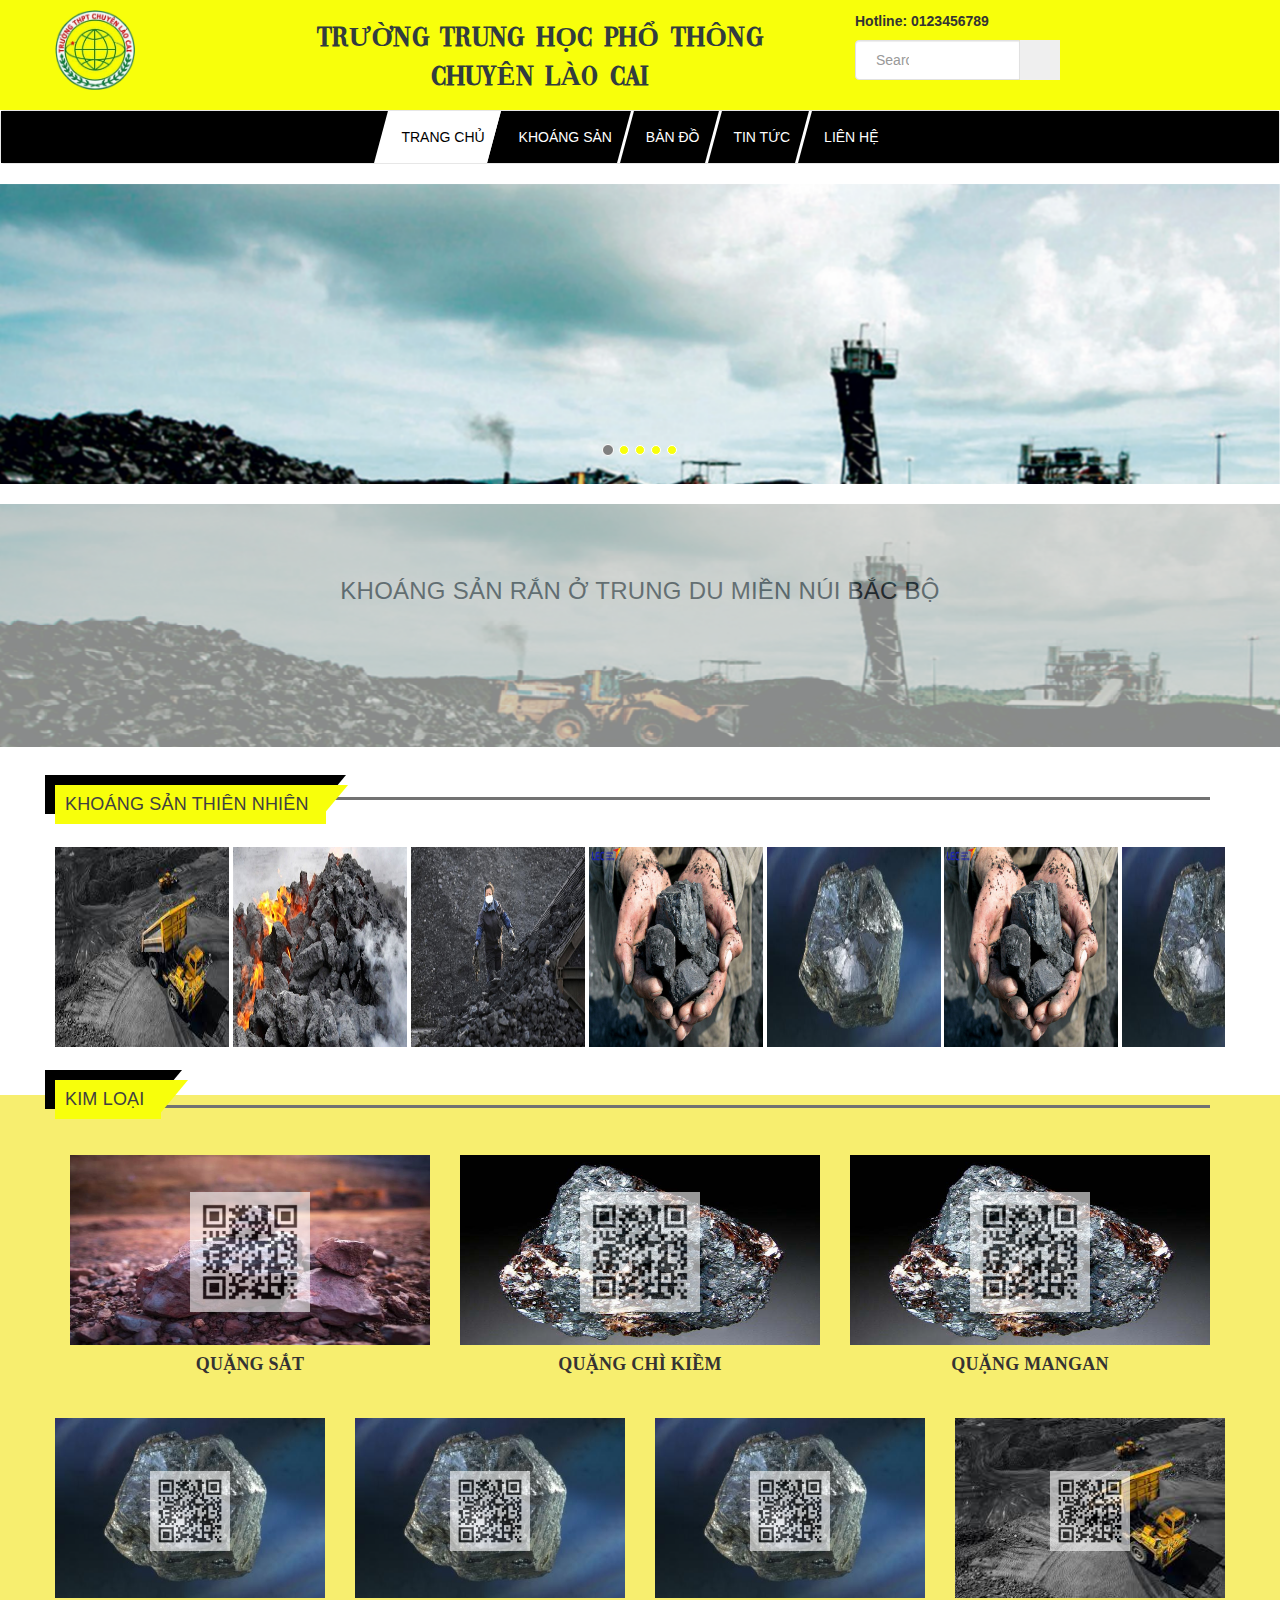
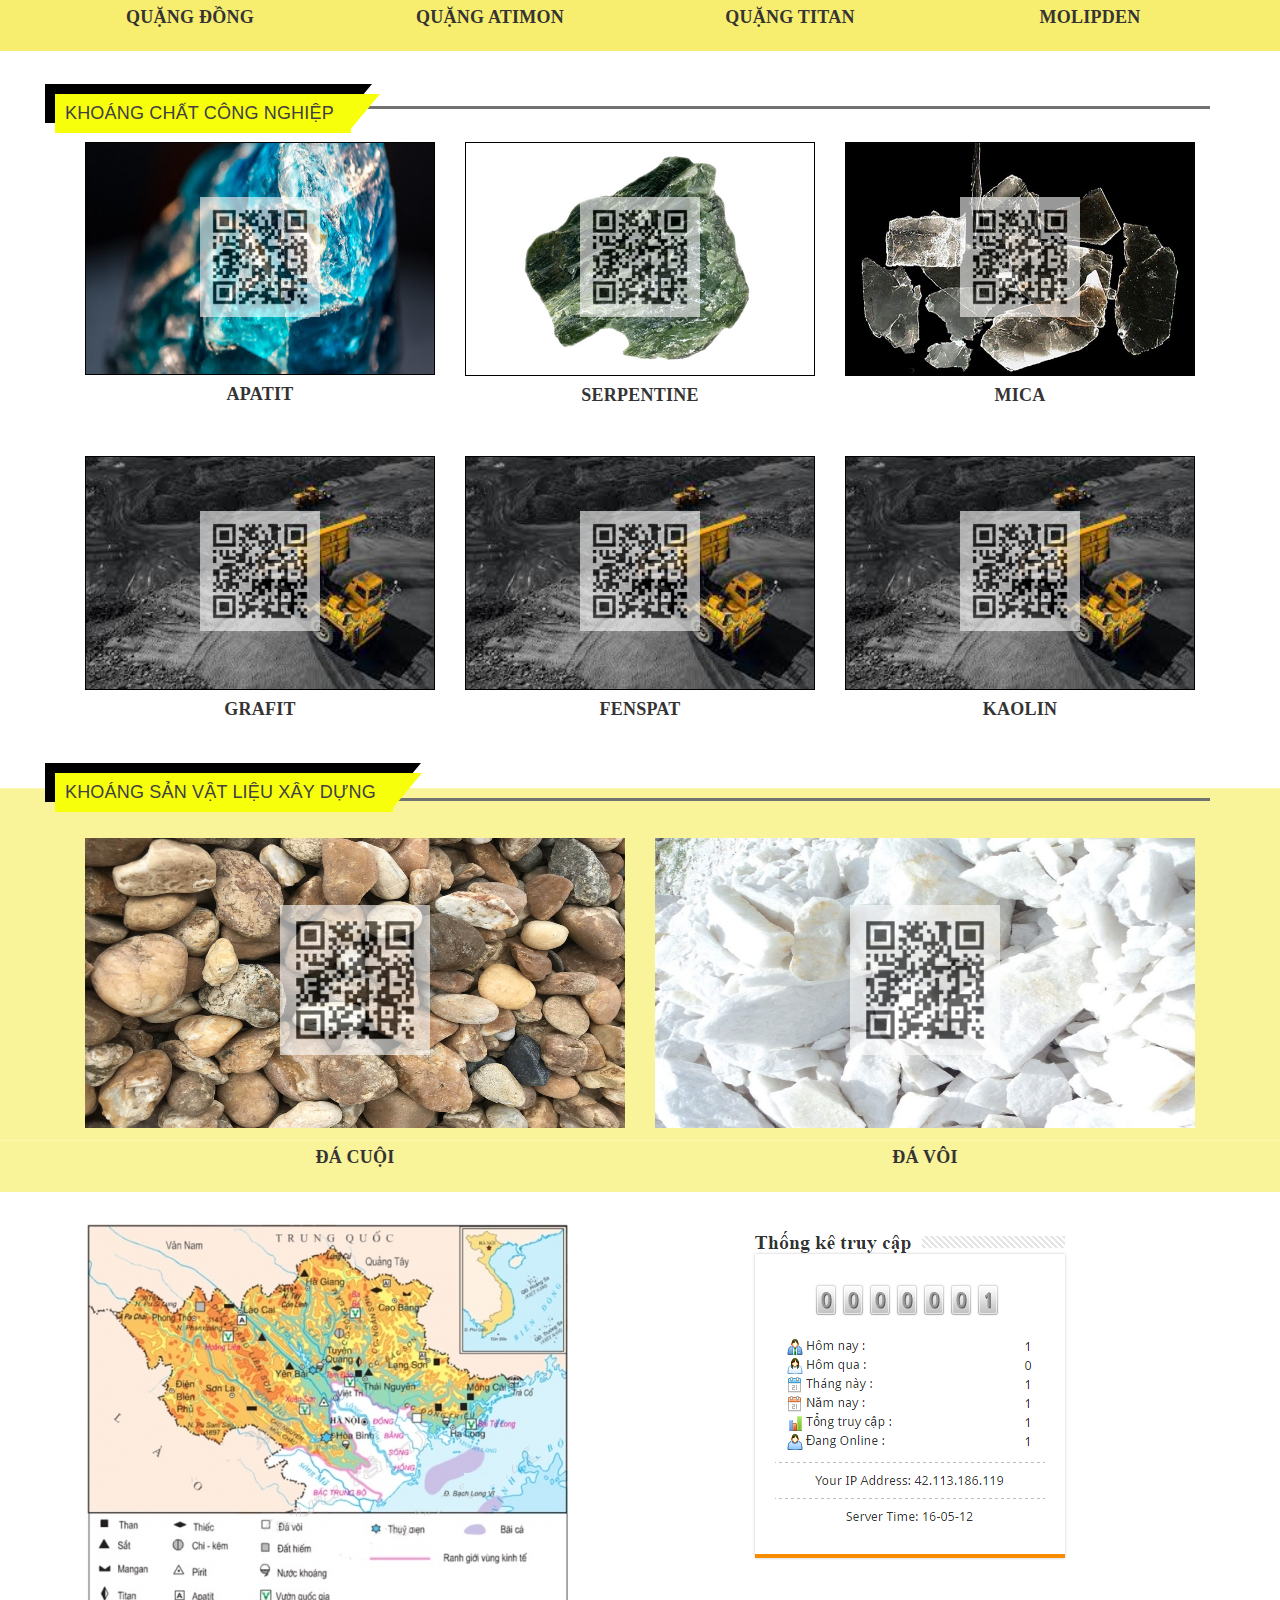
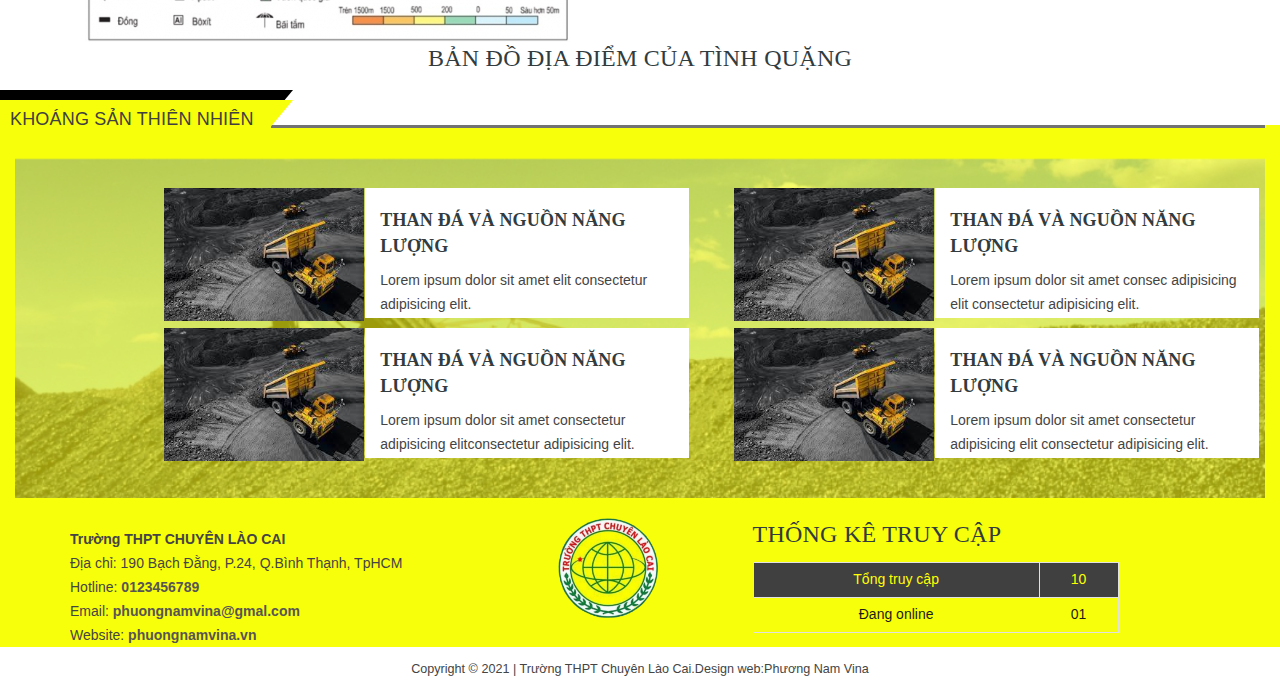
<file: index.html>
<!DOCTYPE html>
<html lang="">

<head>
    <meta charset="utf-8">
    <meta http-equiv="X-UA-Compatible" content="IE=edge">
    <meta name="viewport" content="width=device-width, initial-scale=1">
    <title>Trang chủ</title>

    <link rel="stylesheet" href="//netdna.bootstrapcdn.com/bootstrap/3.1.1/css/bootstrap.min.css">
    <link rel="stylesheet" href="./src/css/base.css">
    <link rel="stylesheet" href="./src/css/style.css">
    <link rel="stylesheet" href="https://pro.fontawesome.com/releases/v5.10.0/css/all.css" integrity="sha384-AYmEC3Yw5cVb3ZcuHtOA93w35dYTsvhLPVnYs9eStHfGJvOvKxVfELGroGkvsg+p" crossorigin="anonymous" />

</head>

<body>
    <div w3-include-html="header.html"></div>
    <section>
        <section class="awe-section-1">
            <div id="carousel-id" class="carousel slide" data-ride="carousel">
                <ol class="carousel-indicators">
                    <li data-target="#carousel-id" data-slide-to="0" class="active"></li>
                    <li data-target="#carousel-id" data-slide-to="1" class=""></li>
                    <li data-target="#carousel-id" data-slide-to="2" class=""></li>
                    <li data-target="#carousel-id" data-slide-to="3" class=""></li>
                    <li data-target="#carousel-id" data-slide-to="4" class=""></li>
                </ol>
                <div class="carousel-inner">
                    <div class="item active">
                        <a href="#" class="clearfix">
                            <img src="./src/img/pics/than-da-indonesia-7775.png" alt="slider_1" class="carousel-inner-img">
                        </a>
                    </div>
                    <div class="item">
                        <a href="#" class="clearfix">
                            <img src="./src/img/pics/than-da-indonesia-7775.png" alt="slider_2" class="carousel-inner-img">
                        </a>
                    </div>
                    <div class="item">
                        <a href="#" class="clearfix">
                            <img src="./src/img/pics/than-da-indonesia-7775.png" alt="slider3" class="carousel-inner-img">
                        </a>
                    </div>
                    <div class="item">
                        <a href="#" class="clearfix">
                            <img src="./src/img/pics/than-da-indonesia-7775.png" alt="slider4" class="carousel-inner-img">
                        </a>
                    </div>
                    <div class="item">
                        <a href="#" class="clearfix">
                            <img src="./src/img/pics/than-da-indonesia-7775.png" alt="slider5" class="carousel-inner-img">
                        </a>
                    </div>
                </div>
            </div>
        </section>
        <section class="awe-section-2">

            <div class="awe-section-2-title">
                <i class="fas fa-cloud"></i>
                <h3>KHOÁNG SẢN RẮN Ở TRUNG DU MIỀN NÚI BẮC BỘ</h3>
            </div>
            <div class="awe-section-2_img">
                <img src="./src/img/pics/than-da-indonesia-7735.png" class="img-responsive" alt="Image">
            </div>

        </section>
        <section class="awe-section-3">
            <div class="section_product container">
                <div class="">
                    <div class="col-md-12 section-all">
                        <div class="section-line"></div>
                        <div class="section-head">
                            <div class="line-bottom-l"></div>
                            <div class="line-bottom-r"></div>
                            <h2>KHOÁNG SẢN THIÊN NHIÊN</h2>
                            <div class="line"></div>
                        </div>
                        <div class="clearboth"></div>
                    </div>
                </div>

                <div class="section-3-td container-fluid">

                    <div class="wrapperr">
                        <div class="item"><img src="./src/img/pics/images.jfif" alt="Owl Image"></div>
                        <div class="item"><img src="./src/img/pics/aa14025coking-coal-1710410001-1522641595.jpg" alt="Owl Image">
                        </div>
                        <div class="item"><img src="./src/img/pics/16342678488733.jpeg" alt="Owl Image"></div>
                        <div class="item"><img src="./src/img/pics/than-da-dung-de-lam-gi-3.jpg" alt="Owl Image">
                        </div>
                        <div class="item"><img src="./src/img/pics/molybdenittbandaksli943.jpg" alt="Owl Image"></div>
                        <div class="item"><img src="./src/img/pics/than-da-dung-de-lam-gi-3.jpg" alt="Owl Image">
                        </div>
                        <div class="item"><img src="./src/img/pics/molybdenittbandaksli943.jpg" alt="Owl Image"></div>
                        <div class="item"><img src="./src/img/pics/images.jfif" alt="Owl Image"></div>
                        <div class="item"><img src="./src/img/pics/images.jfif" alt="Owl Image"></div>
                    </div>
                </div>

            </div>

            </div>
        </section>
        <section class="awe-section-kl">
            <div class="section_product container">
                
                <div class="cont-kl">
                    <div class="col-md-12">
                        <div class="section-line col-md-12"></div>
                        <div class="section-head">
                            <div class="line-bottom-l-1"></div>
                            <div class="line-bottom-r-1"></div>
                            <h2>KIM LOẠI</h2>
                            <div class="line-1"></div>
                        </div>
                    </div>
                </div>

                <div class="section-3-td">
                    <div class="kimloai-top">
                        <div class="item-kl-top col-lg-4 col-md-4 col-sm-4 col-xs-12">
                            <a href="#">
                                <img src="./src/img/pics/1573006985.png" class="qr-item-kl img-responsive">
                            </a>


                            <img src="./src/img/pics/kumba-iron-ore-640x480-3881-1624076614.jpg" alt="Owl Image" class="item-kl img-responsive">
                            <h3 class="item_name">
                                <a href="#">QUẶNG SẮT</a>
                            </h3>
                        </div>
                        <div class="item-kl-top col-lg-4 col-md-4 col-sm-4 col-xs-12">
                            <a href="#">
                                <img src="./src/img/pics/1573006985.png" class="qr-item-kl img-responsive">
                            </a>
                            <img src="./src/img/pics/tac-hai-cua-mangan-doi-voi-toi-suc-khoe-va-sinh-hoat-cua-con-nguoi.jpg" alt="Owl Image" class="item-kl img-responsive">
                            <h3 class="item_name">
                                <a href="#">QUẶNG CHÌ KIỀM</a>
                            </h3>
                        </div>
                        <div class="item-kl-top col-lg-4 col-md-4 col-sm-4 col-xs-12">
                            <a href="#">
                                <img src="./src/img/pics/1573006985.png" class="qr-item-kl">
                            </a>

                            <img src="./src/img/pics/tac-hai-cua-mangan-doi-voi-toi-suc-khoe-va-sinh-hoat-cua-con-nguoi.jpg" alt="Owl Image" class="item-kl">
                            <h3 class="item_name">
                                <a href="#">QUẶNG MANGAN</a>
                            </h3>
                        </div>

                    </div>
                    <div class="kimloai-bt row">
                        <div class="item-kl col-lg-3 col-md-3 col-sm-3 col-xs-6">
                            <a href="#">
                                <img src="./src/img/pics/1573006985.png" class="qr-item-kl-bt img-responsive">
                            </a>

                            <img src="./src/img/pics/molybdenittbandaksli943.jpg" alt="Owl Image" class="item-kl-bt img-responsive">
                            <h3 class="item_name">
                                <a href="#">QUẶNG ĐỒNG</a>
                            </h3>
                        </div>
                        <div class="item-kl col-lg-3 col-md-3 col-sm-3 col-xs-6">
                            <a href="#">
                                <img src="./src/img/pics/1573006985.png" class="qr-item-kl-bt img-responsive">
                            </a>
                            <img src="./src/img/pics/molybdenittbandaksli943.jpg" alt="Owl Image" class="item-kl-bt img-responsive">
                            <h3 class="item_name">
                                <a href="#">QUẶNG ATIMON</a>
                            </h3>
                        </div>
                        <div class="item-kl col-lg-3 col-md-3 col-sm-3 col-xs-6">
                            <a href="#">
                                <img src="./src/img/pics/1573006985.png" class="qr-item-kl-bt img-responsive">
                            </a>
                            <img src="./src/img/pics/molybdenittbandaksli943.jpg" alt="Owl Image" class="item-kl-bt img-responsive">
                            <h3 class="item_name">
                                <a href="#">QUẶNG TITAN</a>
                            </h3>
                        </div>
                        <div class="item-kl col-lg-3 col-md-3 col-sm-3 col-xs-6">
                            <a href="#">
                                <img src="./src/img/pics/1573006985.png" class="qr-item-kl-bt img-responsive">
                            </a> <img src="./src/img/pics/images.jfif" alt="Owl Image" class="item-kl-bt img-responsive">
                            <h3 class="item_name">
                                <a href="#">MOLIPDEN</a>
                            </h3>
                        </div>


                    </div>
                </div>
                
            </div>
        </section>
        <section class="awe-section-5">
            <div class="section_product container">
                
                <div class="cont-cn">
                    <div class="col-md-12">
                        <div class="section-line"></div>
                        <div class="section-head">
                            <div class="line-bottom-l-2"></div>
                            <div class="line-bottom-r-2"></div>
                            <h2>KHOÁNG CHẤT CÔNG NGHIỆP</h2>
                            <div class="line-2"></div>
                        </div>
                    </div>
                </div>
                <div class="col-md-12 section-4-item">
                    <div class="content">
                        <div id="item-section-4">
                            <div class="item-4 col-lg-4 col-md-4 col-sm-4 col-xs-6">
                                <a href="#">
                                    <img src="./src/img/pics/1573006985.png" class="qr-item">
                                </a>
                                <img src="./src/img/pics/unnamed.jpg" class="img-item" alt="Owl Image">
                                <h3 class="item_name">
                                    <a href="#">APATIT</a>
                                </h3>
                            </div>
                            <div class="item-4 col-lg-4 col-md-4 col-sm-4 col-xs-6">
                                <a href="#">
                                    <img src="./src/img/pics/1573006985.png" class="qr-item">
                                </a>
                                <img src="./src/img/pics/tinh-the-da-serpentine-mau-xanh-luc.jpg" class="img-item" alt="Owl Image">
                                <h3 class="item_name">
                                    <a href="#">SERPENTINE</a>
                                </h3>
                            </div>
                            <div class="item-4 col-lg-4 col-md-4 col-sm-4 col-xs-6">
                                <a href="#">
                                    <img src="./src/img/pics/1573006985.png" class="qr-item">
                                </a>
                                <img src="./src/img/pics/Mica.jpg" class="img-item" alt="Owl Image">
                                <h3 class="item_name">
                                    <a href="#">MICA</a>
                                </h3>
                            </div>
                            <div class="item-4 col-lg-4 col-md-4 col-sm-4 col-xs-6">
                                <a href="#">
                                    <img src="./src/img/pics/1573006985.png" class="qr-item">
                                </a>
                                <img src="./src/img/pics/images.jfif" class="img-item" alt="Owl Image">
                                <h3 class="item_name">
                                    <a href="#">GRAFIT</a>
                                </h3>
                            </div>
                            <div class="item-4 col-lg-4 col-md-4 col-sm-4 col-xs-6">
                                <a href="#">
                                    <img src="./src/img/pics/1573006985.png" class="qr-item">
                                </a>
                                <img src="./src/img/pics/images.jfif" class="img-item" alt="Owl Image">
                                <h3 class="item_name">
                                    <a href="#">FENSPAT</a>
                                </h3>
                            </div>
                            <div class="item-4 col-lg-4 col-md-4 col-sm-4 col-xs-6">
                                <a href="#">
                                    <img src="./src/img/pics/1573006985.png" class="qr-item">
                                </a>
                                <img src="./src/img/pics/images.jfif" class="img-item" alt="Owl Image">
                                <h3 class="item_name">
                                    <a href="#">KAOLIN</a>
                                </h3>
                            </div>

                        </div>

                    </div>
                </div>
                
            </div>
        </section>
        <section class="awe-section-6">
            <div class="section_product container">                
                    <div class="cont-xd">
                        <div class="col-md-12">
                            <div class="section-line col-md-12"></div>
                            <div class="section-head">
                                <div class="line-bottom-l-3"></div>
                                <div class="line-bottom-r-3"></div>
                                <h2>KHOÁNG SẢN VẬT LIỆU XÂY DỰNG</h2>
                                <div class="line-3"></div>
                            </div>
                        </div>
                    </div>

                    <div class="col-md-12 section-6">
                        <div class="col-lg-6 col-md-6 col-sm-6 col-xs-12 section-6-img">
                            <a href="#">
                                <img src="./src/img/pics/1573006985.png" class="qr-item-xd">
                            </a>

                            <img src="./src/img/pics/IMG_1661-min-min.jpg" alt="" class="img-item-xd">
                            <h3 class="item_name">
                                <a href="#">ĐÁ CUỘI</a>
                            </h3>
                        </div>
                        <div class="col-lg-6 col-md-6 col-sm-6 col-xs-12 section-6-img">
                            <a href="#">
                                <img src="./src/img/pics/1573006985.png" class="qr-item-xd">
                            </a>
                            <img src="./src/img/pics/da-voi-1024x768.jpg" alt="" class="img-item-xd">
                            <h3 class="item_name">
                                <a href="#">ĐÁ VÔI</a>
                            </h3>
                        </div>
                    </div>
            </div>
        </section>
        <section class="awe-section-7">
            <div class="section_product container">
                
                    <div class="col-lg-12 col-md-12 col-sm-12 col-xs-12 section-6">
                        <div class="col-lg-7 col-md-7 col-sm-7 col-xs-12 section-7-img">
                            <img src="./src/img/pics/anh_2_bai_19_0.jpg" alt="">

                        </div>
                        <div class="col-lg-5 col-md-5 col-sm-5 col-xs-12 section-7-img">
                            <img src="./src/img/pics/thognkewwp1.png" alt="">

                        </div>
                    </div>
                
                <div class="section-7-title">
                    <h3>BẢN ĐỒ ĐỊA ĐIỂM CỦA TÌNH QUẶNG</h3>

                </div>
            </div>
        </section>
        <section class="awe-section-8">
            <div class="section_product">
               
                    <div class="cont-tn">
                        <div class="col-md-12">
                            <div class="section-line col-md-12"></div>
                            <div class="section-head">
                                <div class="line-bottom-l-4"></div>
                                <div class="line-bottom-r-4"></div>
                                <h2>KHOÁNG SẢN THIÊN NHIÊN</h2>
                                <div class="line-4"></div>
                            </div>
                        </div>
                    </div>
                    <div class="col-md-12 section-8">
                        <div class="container news">
                            <div class="col-lg-6 col-md-6 col-sm-6">
                                <div class="col-lg-5 col-md-5 col-sm-5 col-xs-5 section8-img">
                                    <img src="./src/img/pics/images.jfif" alt="">
                                </div>
                                <div class="col-lg-7 col-md-7 col-sm-7 col-xs-7 section8-title">
                                    <h3>THAN ĐÁ VÀ NGUỒN NĂNG LƯỢNG</h3>
                                    <p>Lorem ipsum dolor sit amet elit consectetur adipisicing elit. </p>
                                </div>
                            </div>
                            <div class="col-lg-6 col-md-6 col-sm-6">
                                <div class="col-lg-5 col-md-5 col-sm-5 col-xs-5 section8-img">
                                    <img src="./src/img/pics/images.jfif" alt="">
                                </div>
                                <div class="col-lg-7 col-md-7 col-sm-7 col-xs-7 section8-title">
                                    <h3>THAN ĐÁ VÀ NGUỒN NĂNG LƯỢNG</h3>
                                    <p>Lorem ipsum dolor sit amet consec adipisicing elit consectetur adipisicing elit. </p>
                                </div>
                            </div>
                            <div class="col-lg-6 col-md-6 col-sm-6">
                                <div class="col-lg-5 col-md-5 col-sm-5 col-xs-5 section8-img">
                                    <img src="./src/img/pics/images.jfif" alt="">
                                </div>
                                <div class="col-lg-7 col-md-7 col-sm-7 col-xs-7 section8-title">
                                    <h3>THAN ĐÁ VÀ NGUỒN NĂNG LƯỢNG</h3>
                                    <p>Lorem ipsum dolor sit amet consectetur adipisicing elitconsectetur adipisicing elit. </p>
                                </div>
                            </div>
                            <div class="col-lg-6 col-md-6 col-sm-6">
                                <div class="col-lg-5 col-md-5 col-sm-5 col-xs-5 section8-img">
                                    <img src="./src/img/pics/images.jfif" alt="">
                                </div>
                                <div class="col-lg-7 col-md-7 col-sm-7 col-xs-7 section8-title">
                                    <h3>THAN ĐÁ VÀ NGUỒN NĂNG LƯỢNG</h3>
                                    <p>Lorem ipsum dolor sit amet consectetur adipisicing elit consectetur adipisicing elit. </p>
                                </div>
                            </div>
                        </div>

                        <div class="awe-section-8-img">
                            <img src="./src/img/background/pic3.png" alt="">
                        </div>
                    </div>

            </div>
        </section>

    </section>
    <div w3-include-html="footer.html"></div>
    <!-- jQuery -->
    <script src="https://ajax.googleapis.com/ajax/libs/jquery/1.12.4/jquery.min.js"></script>
    <!-- Bootstrap JavaScript -->
    <script src="//netdna.bootstrapcdn.com/bootstrap/3.1.1/js/bootstrap.min.js"></script>
    <script src="./src/js/app.js"></script>
    <script src="./src/js/include.js"></script>
</body>

</html>
</file>
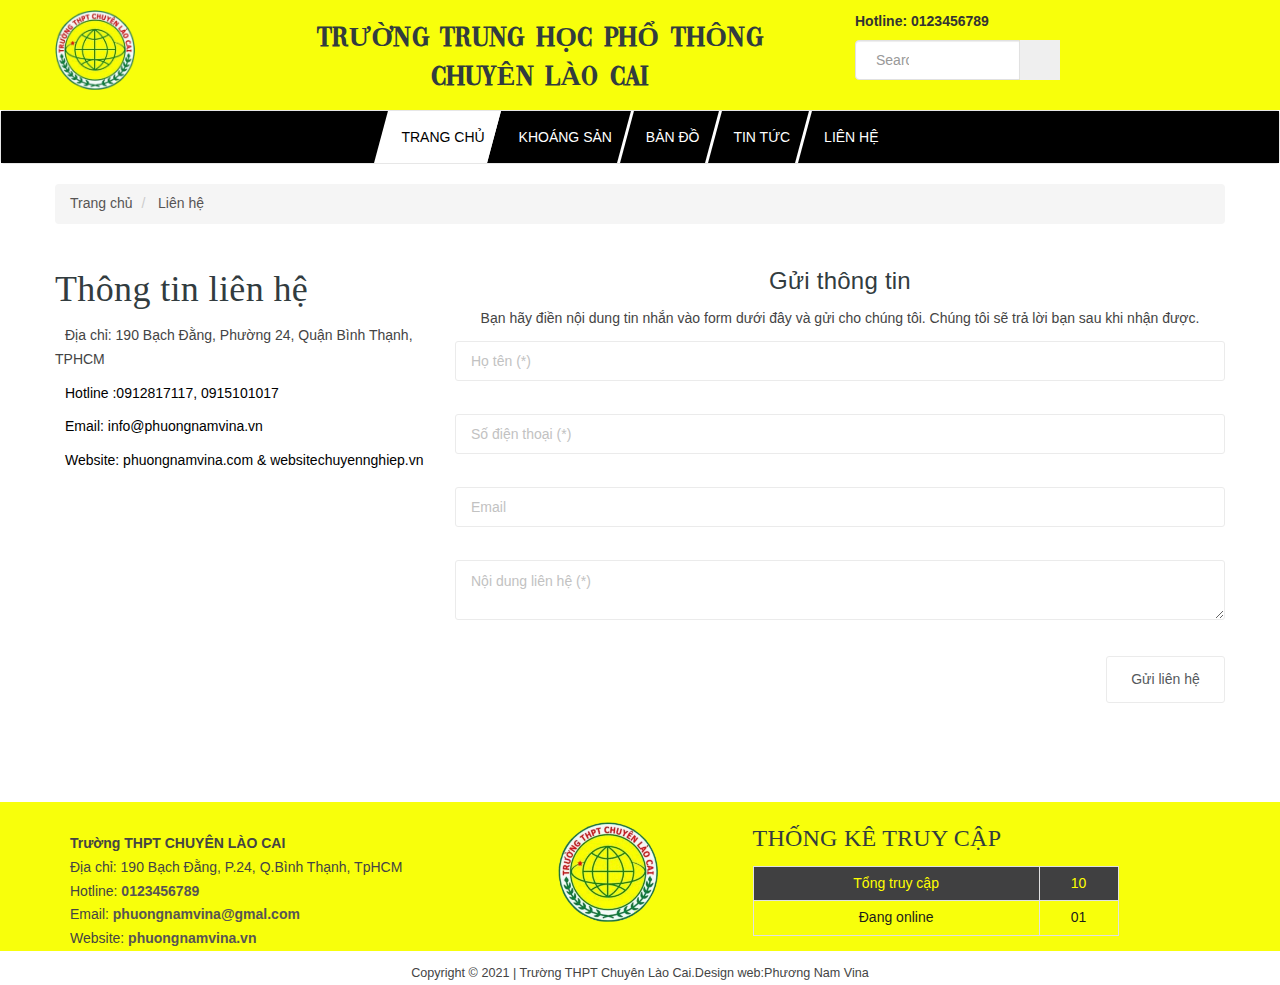
<file: contact.html>
<!DOCTYPE html>
<html lang="">

<head>
    <meta charset="utf-8">
    <meta http-equiv="X-UA-Compatible" content="IE=edge">
    <meta name="viewport" content="width=device-width, initial-scale=1">
    <title>Liên Hệ</title>


    <link rel="stylesheet" href="//netdna.bootstrapcdn.com/bootstrap/3.1.1/css/bootstrap.min.css">
    <link rel="stylesheet" href="./src/css/base.css">
    <link rel="stylesheet" href="./src/css/style.css">
    <link rel="stylesheet" href="https://pro.fontawesome.com/releases/v5.10.0/css/all.css" integrity="sha384-AYmEC3Yw5cVb3ZcuHtOA93w35dYTsvhLPVnYs9eStHfGJvOvKxVfELGroGkvsg+p" crossorigin="anonymous" />


</head>

<body>
    <div w3-include-html="header.html"></div>
    <section>
        <div id="breadcrumb">
            <div class="container">
                <div class="row">
                    <div class="col-md-12">
                        <nav>
                            <ol class="breadcrumb">
                                <li class="breadcrumb-item">
                                    <a class="text-decoration-none" href="">Trang chủ</a>
                                </li>
                                <li class="breadcrumb-item">
                                    <a class="text-decoration-none" href="">Liên hệ</a>
                                </li>

                            </ol>
                        </nav>
                    </div>
                </div>
            </div>
        </div>
        <div class="container contact margin-bottom-20">
            <div class="row">
                <div class="col-md-4 col-sm-12 col-xs-12">
                    <div class="widget-item info-contact in-fo-page-content">
                        <h1 class="title-head">Thông tin liên hệ</h1>
                        <!-- End .widget-title -->
                        <ul class="widget-menu contact-info-page">

                            <li><i class="fa fa-map-marker" aria-hidden="true"></i> Địa chỉ: 190 Bạch Đằng, Phường 24, Quận Bình Thạnh, TPHCM</li>
                            <li><i class="fa fa-phone" aria-hidden="true"></i><a href="tel:0912817117">Hotline :0912817117, 0915101017</a></li>
                            <li><i class="fa fa-envelope" aria-hidden="true"></i><a href="mailto:info@phuongnamvina.vn">Email: info@phuongnamvina.vn</a></li>
                            <li><i class="fas fa-globe-americas"></i><a href="https://phuongnamvina.com/">Website: phuongnamvina.com & websitechuyennghiep.vn</a></li>

                        </ul>
                        <!-- End .widget-menu -->
                    </div>
                    <div class="box-maps margin-top-10 margin-bottom-10">

                        <iframe src="https://www.google.com/maps/embed?pb=!1m18!1m12!1m3!1d3919.104321195255!2d106.70401801475892!3d10.803321561650904!2m3!1f0!2f0!3f0!3m2!1i1024!2i768!4f13.1!3m3!1m2!1s0x317528bbd986da8b%3A0x5f49967ed668ee9d!2zMTkwIMSQLiBC4bqhY2ggxJDhurFuZywgUGjGsOG7nW5nIDI0LCBCw6xuaCBUaOG6oW5oLCBUaMOgbmggcGjhu5EgSOG7kyBDaMOtIE1pbmgsIFZp4buHdCBOYW0!5e0!3m2!1svi!2s!4v1641958601575!5m2!1svi!2s"
                            width="300" height="250" style="border:0;" allowfullscreen="" loading="lazy"></iframe>

                    </div>
                </div>
                <div class="col-md-8 col-sm-12 col-xs-12">
                    <div class="page-login">
                        <div id="login">
                            <h3 class="title-head text-center">Gửi thông tin</h3>
                            <span class="text-center block"></span>
                            <span class="text-center margin-bottom-10 block">Bạn hãy điền nội dung tin nhắn vào form
                                dưới đây và
                                gửi cho chúng tôi. Chúng tôi sẽ trả lời bạn sau khi nhận được.
                            </span>

                            <form id="form-contact" method="post" class="row dang-ky-tu-van" novalidate="novalidate">
                                <div class="col-sm-12">
                                    <div class="form-group" style="margin-bottom: 10px;">
                                        <input type="text" id="ho_ten" name="ho_ten" class="form-control" placeholder="Họ tên (*)">
                                    </div>
                                    <div class="form-group" style="margin-bottom: 10px;">
                                        <input type="number" id="so_dien_thoai" name="so_dien_thoai" class="form-control" placeholder="Số điện thoại (*)">
                                    </div>
                                    <div class="form-group" style="margin-bottom: 10px;">
                                        <input type="email" id="email" name="email" class="form-control" placeholder="Email">
                                    </div>
                                </div>
                                <div class="col-sm-12">
                                    <div class="textarea-message form-group" style="margin-bottom: 10px;">
                                        <textarea style="height: 60px;" class="form-control" name="noi_dung" placeholder="Nội dung liên hệ (*)" rows="3"></textarea>
                                    </div>
                                    <div class="form-group item-captcha" style="margin-top: 13px;">
                                        <div class="row">
                                            <div class="col-sm-8 plr10">
                                                <div class="g-recaptcha" data-sitekey="6LdBzKUZAAAAAH615MmsGWgKAiicxrUweFbAe6OE">
                                                    <div style="width: 304px; height: 78px;">
                                                        <div><iframe title="reCAPTCHA" src="https://www.google.com/recaptcha/api2/anchor?ar=1&amp;k=6LdBzKUZAAAAAH615MmsGWgKAiicxrUweFbAe6OE&amp;co=aHR0cHM6Ly9waHVvbmduYW12aW5hLmNvbTo0NDM.&amp;hl=vi&amp;v=-FJgYf1d3dZ_QPcZP7bd85hc&amp;size=normal&amp;cb=f8m5r99oxmuv"
                                                                width="304" height="78" role="presentation" name="a-saz0v5lntsle" frameborder="0" scrolling="no" sandbox="allow-forms allow-popups allow-same-origin allow-scripts allow-top-navigation allow-modals allow-popups-to-escape-sandbox"></iframe></div>
                                                        <textarea id="g-recaptcha-response" name="g-recaptcha-response" class="g-recaptcha-response" style="width: 250px; height: 40px; border: 1px solid rgb(193, 193, 193); margin: 10px 25px; padding: 0px; resize: none; display: none;"></textarea>
                                                    </div>
                                                </div>
                                                <!--input type="text" class="form-control" id="captcha" placeholder="Nhập mã bảo mật" name="captcha" style="background: url(./sources/capchaimage.php) center right no-repeat"-->
                                            </div>
                                            <div class="col-sm-4 plr10">
                                                <button class="form-control btn btn-success btn-dk" style="height: 47px;
                                                                                                        width: 119px;
                                                                                                        float: right;" name="sub_email" type="submit">Gửi liên hệ 
                                                <i class="fa fa-paper-plane"></i>
                                                </button>
                                            </div>
                                        </div>
                                    </div>

                                </div>
                            </form>
                        </div>
                    </div>
                </div>
            </div>
        </div>
    </section>
    <div w3-include-html="footer.html"></div>
    <!-- jQuery -->
    <script src="https://ajax.googleapis.com/ajax/libs/jquery/1.12.4/jquery.min.js"></script>
    <!-- Bootstrap JavaScript -->
    <script src="https://maxcdn.bootstrapcdn.com/bootstrap/3.3.7/js/bootstrap.min.js"></script>
    <script src="./src/js/include.js"></script>
</body>

</html>
</file>
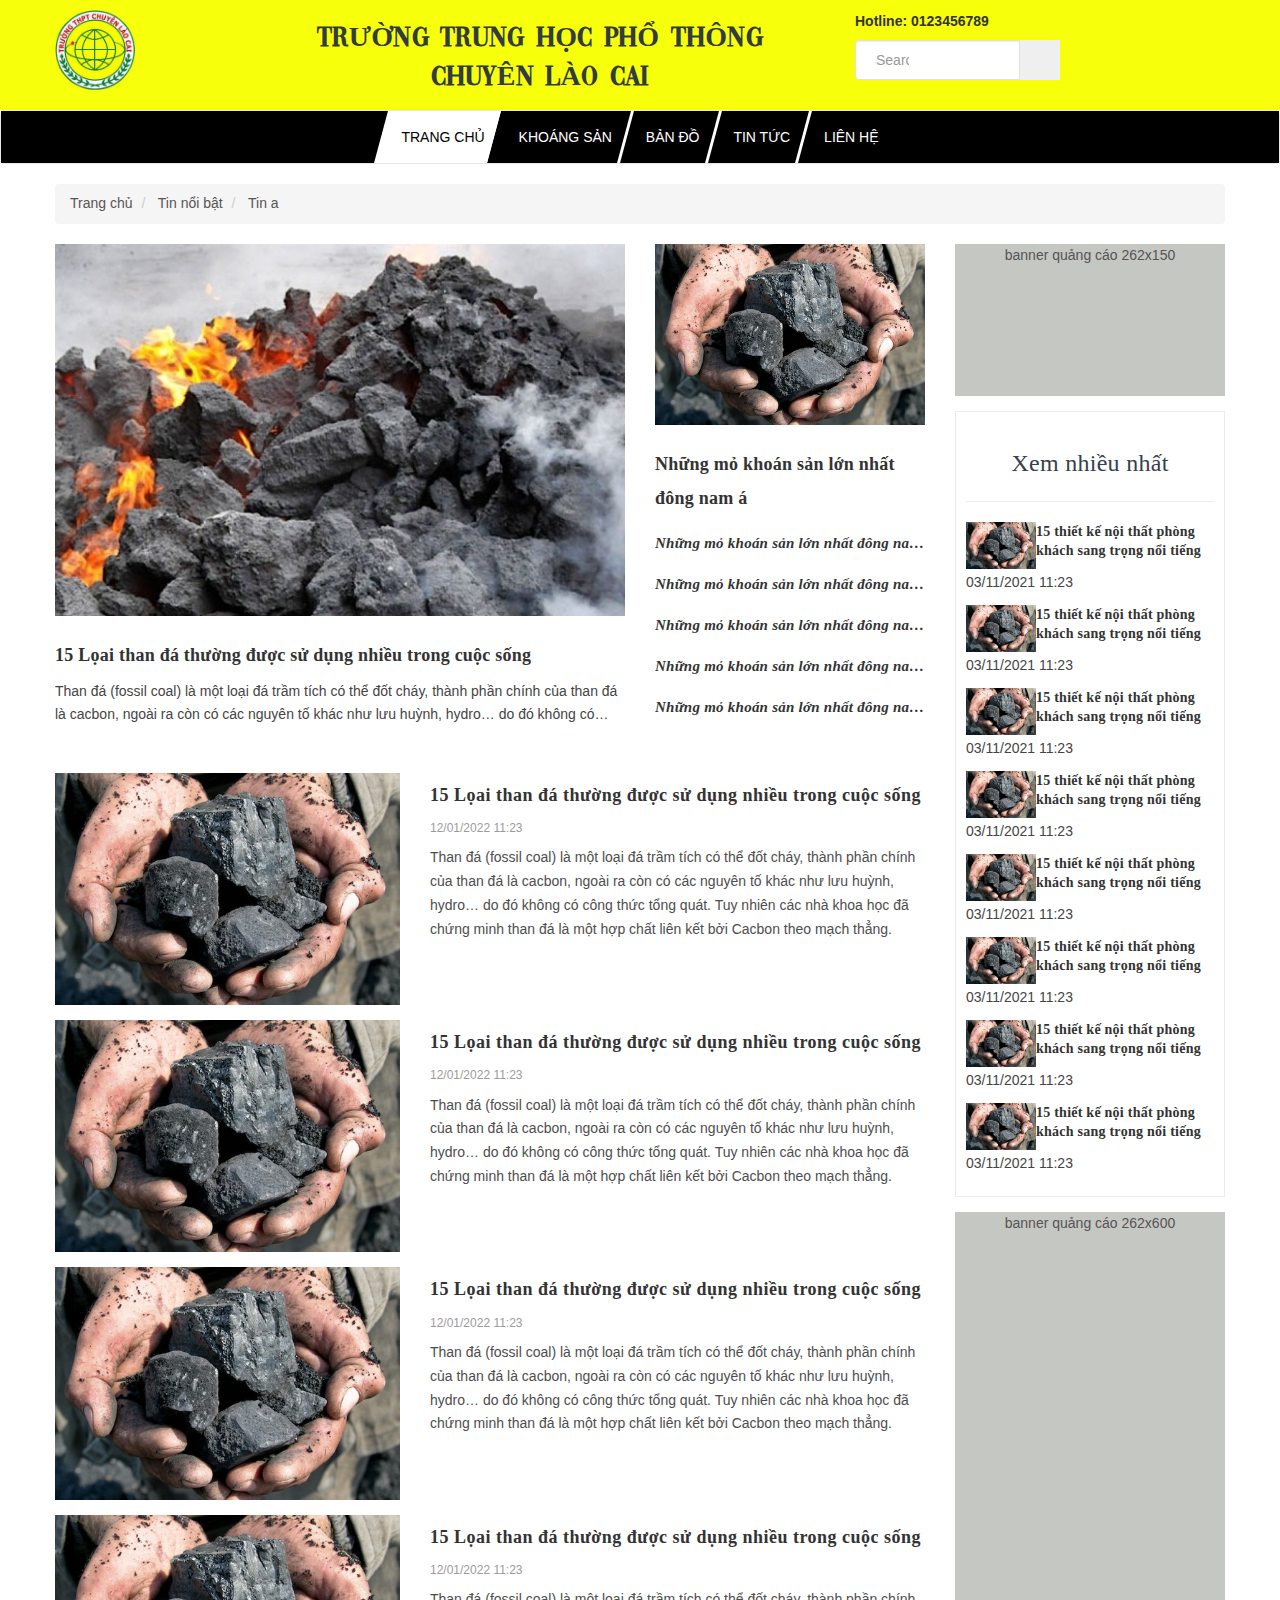
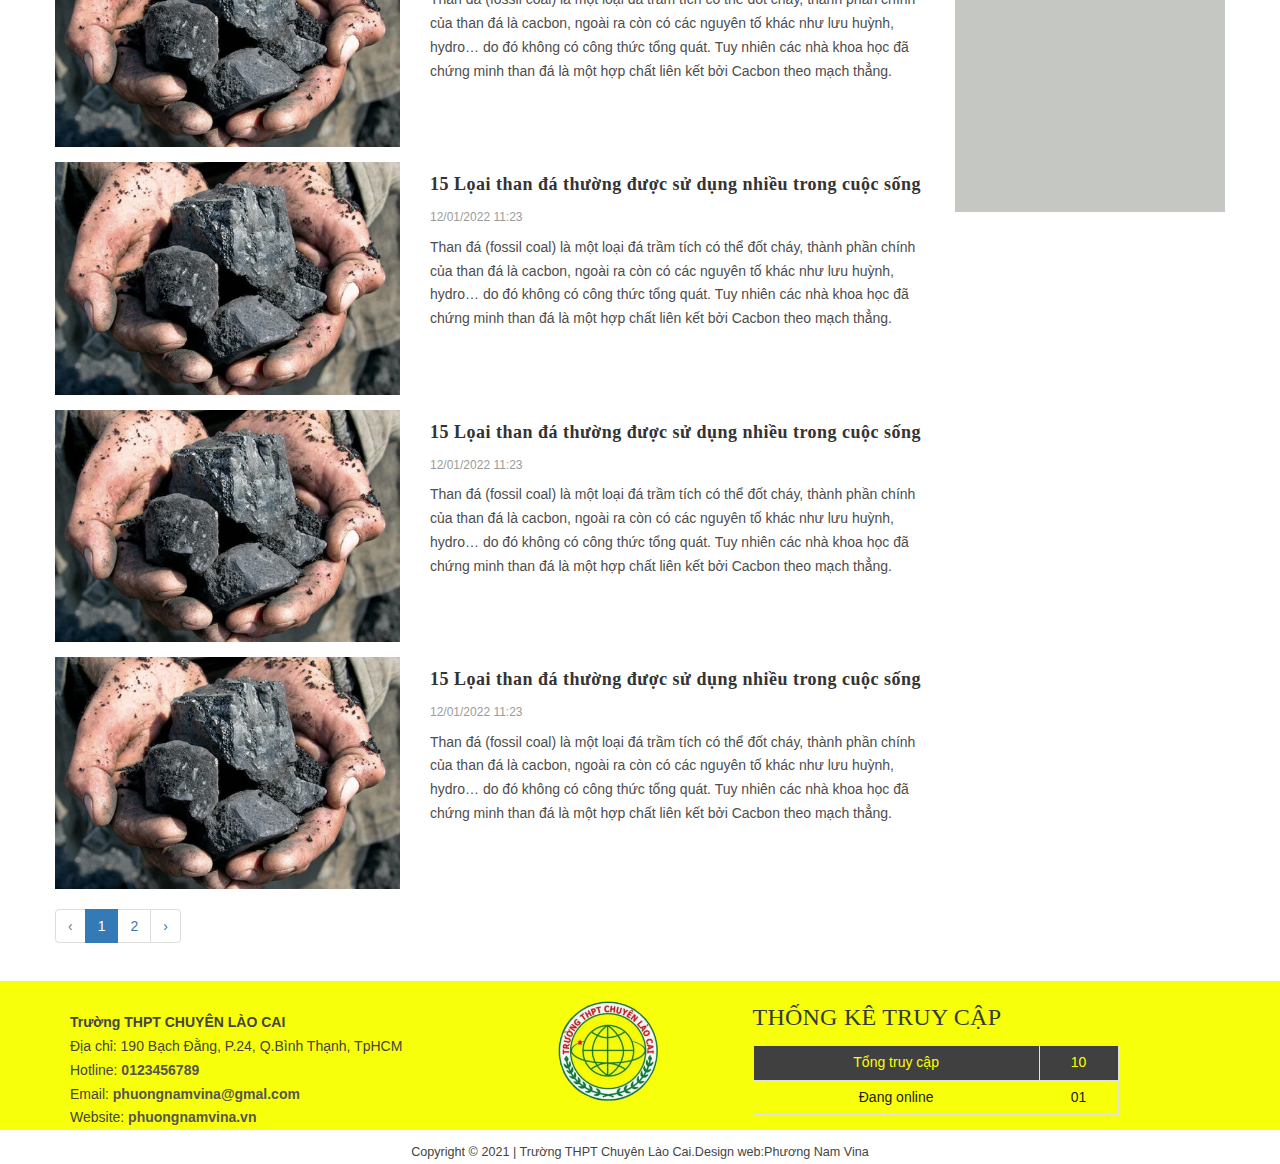
<file: post.html>
<!DOCTYPE html>
<html lang="">

<head>
    <meta charset="utf-8">
    <meta http-equiv="X-UA-Compatible" content="IE=edge">
    <meta name="viewport" content="width=device-width, initial-scale=1">
    <title>Post</title>

    <link rel="stylesheet" href="//netdna.bootstrapcdn.com/bootstrap/3.1.1/css/bootstrap.min.css">
    <link rel="stylesheet" href="./src/css/base.css">
    <link rel="stylesheet" href="./src/css/style.css">
    <link rel="stylesheet" href="https://pro.fontawesome.com/releases/v5.10.0/css/all.css" integrity="sha384-AYmEC3Yw5cVb3ZcuHtOA93w35dYTsvhLPVnYs9eStHfGJvOvKxVfELGroGkvsg+p" crossorigin="anonymous" />


</head>

<body>
    <div w3-include-html="header.html"></div>
    <section>
        <div id="breadcrumb">
            <div class="container">
                <div class="row">
                    <div class="col-md-12">
                        <nav>
                            <ol class="breadcrumb">
                                <li class="breadcrumb-item">
                                    <a class="text-decoration-none" href="">Trang chủ</a>
                                </li>
                                <li class="breadcrumb-item">
                                    <a class="text-decoration-none" href="">Tin nổi bật</a>
                                </li>
                                <li class="breadcrumb-item">
                                    <a class="text-decoration-none active" href="">Tin a</a>
                                </li>
                            </ol>
                        </nav>
                    </div>
                </div>
            </div>
        </div>
        <div class="container">
            <div class="row">

                <section class="right-content col-md-9 list-blog-page">

                    <div class="news-list-main">
                        <div class="newslist latest">
                            <div class="row">
                                <div class="col-md-8 col-sm-8">

                                    <div class="later_news_big">
                                        <div class="tempvideo">
                                            <a href="post-detail.html">
                                                <img src="./src/img/pics/post1.jpg" alt="" style="width: 100%" class="img-responsive center-block">
                                            </a>
                                        </div>
                                        <h3>
                                            <a href="post-detail.html" title="15 thiết kế nội thất phòng khách sang trọng nổi tiếng">
                                                15 Lọai than đá thường được sử dụng nhiều trong cuộc sống
                                            </a>
                                        </h3>
                                        <figure style="
                                                        display: -webkit-box;
                                                        -webkit-line-clamp: 2;
                                                        -webkit-box-orient: vertical;
                                                        text-overflow: ellipsis;
                                                        overflow: hidden;">
                                            Than đá (fossil coal) là một loại đá trầm tích có thể đốt cháy, thành phần chính của than đá là cacbon, ngoài ra còn có các nguyên tố khác như lưu huỳnh, hydro… do đó không có công thức tổng quát. Tuy nhiên các nhà khoa học đã chứng minh than đá là một
                                            hợp chất liên kết bởi Cacbon theo mạch thẳng.
                                        </figure>
                                    </div>
                                </div>
                                <div class="col-md-4 col-sm-4">
                                    <ul class="col-later-news">
                                        <li class="has-tempvideo">
                                            <div class="tempvideo">
                                                <a href="" title="">
                                                    <img src="./src/img/pics/post2.jpg" alt="" class="img-responsive center-block">
                                                </a>
                                            </div>
                                            <h3>
                                                <a href="" title="">
                                                    Những mỏ khoán sản lớn nhất đông nam á
                                                </a>
                                            </h3>
                                        </li>

                                        <li>
                                            <h3>
                                                <a href="" title="" class="linkimg">
                                                    Những mỏ khoán sản lớn nhất đông nam á đang được khai thác
                                                </a>
                                            </h3>
                                        </li>
                                        <li>
                                            <h3>
                                                <a href="" title="" class="linkimg">
                                                    Những mỏ khoán sản lớn nhất đông nam á đang được khai thác
                                                </a>
                                            </h3>
                                        </li>
                                        <li>
                                            <h3>
                                                <a href="" title="" class="linkimg">
                                                    Những mỏ khoán sản lớn nhất đông nam á đang được khai thác
                                                </a>
                                            </h3>
                                        </li>
                                        <li>
                                            <h3>
                                                <a href="" title="" class="linkimg">
                                                    Những mỏ khoán sản lớn nhất đông nam á đang được khai thác
                                                </a>
                                            </h3>
                                        </li>
                                        <li>
                                            <h3>
                                                <a href="" title="" class="linkimg">
                                                    Những mỏ khoán sản lớn nhất đông nam á đang được khai thác
                                                </a>
                                            </h3>
                                        </li>
                                    </ul>
                                </div>
                            </div>
                        </div>
                    </div>

                    <section class="list-blogs blog-main margin-top-30">
                        <div class="row">
                            <div class="blog-main-center clearfix">
                                <article class="blog-item">
                                    <div class="blog-item-thumbnail col-sm-5 col-xs-12">
                                        <a href="">
                                            <img src="./src/img/pics/post2.jpg" alt="" class="img-responsive center-block">
                                        </a>
                                    </div>
                                    <div class="blog-item-mains col-sm-7 col-xs-12">
                                        <h3 class="blog-item-name">
                                            <a href="" title="">15 Lọai than đá thường được sử dụng nhiều trong cuộc sống</a>
                                        </h3>
                                        <div class="post-time">
                                            12/01/2022 11:23
                                        </div>
                                        <p class="blog-item-summary mai margin-bottom-5">
                                            Than đá (fossil coal) là một loại đá trầm tích có thể đốt cháy, thành phần chính của than đá là cacbon, ngoài ra còn có các nguyên tố khác như lưu huỳnh, hydro… do đó không có công thức tổng quát. Tuy nhiên các nhà khoa học đã chứng minh than đá là một
                                            hợp chất liên kết bởi Cacbon theo mạch thẳng.
                                        </p>
                                    </div>
                                </article>
                            </div>
                            <div class="blog-main-center clearfix">
                                <article class="blog-item">
                                    <div class="blog-item-thumbnail col-sm-5 col-xs-12">
                                        <a href="">
                                            <img src="./src/img/pics/post2.jpg" alt="" class="img-responsive center-block">
                                        </a>
                                    </div>
                                    <div class="blog-item-mains col-sm-7 col-xs-12">
                                        <h3 class="blog-item-name">
                                            <a href="" title="">15 Lọai than đá thường được sử dụng nhiều trong cuộc sống</a>
                                        </h3>
                                        <div class="post-time">
                                            12/01/2022 11:23
                                        </div>
                                        <p class="blog-item-summary mai margin-bottom-5">
                                            Than đá (fossil coal) là một loại đá trầm tích có thể đốt cháy, thành phần chính của than đá là cacbon, ngoài ra còn có các nguyên tố khác như lưu huỳnh, hydro… do đó không có công thức tổng quát. Tuy nhiên các nhà khoa học đã chứng minh than đá là một
                                            hợp chất liên kết bởi Cacbon theo mạch thẳng.
                                        </p>
                                    </div>
                                </article>
                            </div>
                            <div class="blog-main-center clearfix">
                                <article class="blog-item">
                                    <div class="blog-item-thumbnail col-sm-5 col-xs-12">
                                        <a href="">
                                            <img src="./src/img/pics/post2.jpg" alt="" class="img-responsive center-block">
                                        </a>
                                    </div>
                                    <div class="blog-item-mains col-sm-7 col-xs-12">
                                        <h3 class="blog-item-name">
                                            <a href="" title="">15 Lọai than đá thường được sử dụng nhiều trong cuộc sống</a>
                                        </h3>
                                        <div class="post-time">
                                            12/01/2022 11:23
                                        </div>
                                        <p class="blog-item-summary mai margin-bottom-5">
                                            Than đá (fossil coal) là một loại đá trầm tích có thể đốt cháy, thành phần chính của than đá là cacbon, ngoài ra còn có các nguyên tố khác như lưu huỳnh, hydro… do đó không có công thức tổng quát. Tuy nhiên các nhà khoa học đã chứng minh than đá là một
                                            hợp chất liên kết bởi Cacbon theo mạch thẳng.
                                        </p>
                                    </div>
                                </article>
                            </div>
                            <div class="blog-main-center clearfix">
                                <article class="blog-item">
                                    <div class="blog-item-thumbnail col-sm-5 col-xs-12">
                                        <a href="">
                                            <img src="./src/img/pics/post2.jpg" alt="" class="img-responsive center-block">
                                        </a>
                                    </div>
                                    <div class="blog-item-mains col-sm-7 col-xs-12">
                                        <h3 class="blog-item-name">
                                            <a href="" title="">15 Lọai than đá thường được sử dụng nhiều trong cuộc sống</a>
                                        </h3>
                                        <div class="post-time">
                                            12/01/2022 11:23
                                        </div>
                                        <p class="blog-item-summary mai margin-bottom-5">
                                            Than đá (fossil coal) là một loại đá trầm tích có thể đốt cháy, thành phần chính của than đá là cacbon, ngoài ra còn có các nguyên tố khác như lưu huỳnh, hydro… do đó không có công thức tổng quát. Tuy nhiên các nhà khoa học đã chứng minh than đá là một
                                            hợp chất liên kết bởi Cacbon theo mạch thẳng.
                                        </p>
                                    </div>
                                </article>
                            </div>
                            <div class="blog-main-center clearfix">
                                <article class="blog-item">
                                    <div class="blog-item-thumbnail col-sm-5 col-xs-12">
                                        <a href="">
                                            <img src="./src/img/pics/post2.jpg" alt="" class="img-responsive center-block">
                                        </a>
                                    </div>
                                    <div class="blog-item-mains col-sm-7 col-xs-12">
                                        <h3 class="blog-item-name">
                                            <a href="" title="">15 Lọai than đá thường được sử dụng nhiều trong cuộc sống</a>
                                        </h3>
                                        <div class="post-time">
                                            12/01/2022 11:23
                                        </div>
                                        <p class="blog-item-summary mai margin-bottom-5">
                                            Than đá (fossil coal) là một loại đá trầm tích có thể đốt cháy, thành phần chính của than đá là cacbon, ngoài ra còn có các nguyên tố khác như lưu huỳnh, hydro… do đó không có công thức tổng quát. Tuy nhiên các nhà khoa học đã chứng minh than đá là một
                                            hợp chất liên kết bởi Cacbon theo mạch thẳng.
                                        </p>
                                    </div>
                                </article>
                            </div>
                            <div class="blog-main-center clearfix">
                                <article class="blog-item">
                                    <div class="blog-item-thumbnail col-sm-5 col-xs-12">
                                        <a href="">
                                            <img src="./src/img/pics/post2.jpg" alt="" class="img-responsive center-block">
                                        </a>
                                    </div>
                                    <div class="blog-item-mains col-sm-7 col-xs-12">
                                        <h3 class="blog-item-name">
                                            <a href="" title="">15 Lọai than đá thường được sử dụng nhiều trong cuộc sống</a>
                                        </h3>
                                        <div class="post-time">
                                            12/01/2022 11:23
                                        </div>
                                        <p class="blog-item-summary mai margin-bottom-5">
                                            Than đá (fossil coal) là một loại đá trầm tích có thể đốt cháy, thành phần chính của than đá là cacbon, ngoài ra còn có các nguyên tố khác như lưu huỳnh, hydro… do đó không có công thức tổng quát. Tuy nhiên các nhà khoa học đã chứng minh than đá là một
                                            hợp chất liên kết bởi Cacbon theo mạch thẳng.
                                        </p>
                                    </div>
                                </article>
                            </div>
                            <div class="blog-main-center clearfix">
                                <article class="blog-item">
                                    <div class="blog-item-thumbnail col-sm-5 col-xs-12">
                                        <a href="">
                                            <img src="./src/img/pics/post2.jpg" alt="" class="img-responsive center-block">
                                        </a>
                                    </div>
                                    <div class="blog-item-mains col-sm-7 col-xs-12">
                                        <h3 class="blog-item-name">
                                            <a href="" title="">15 Lọai than đá thường được sử dụng nhiều trong cuộc sống</a>
                                        </h3>
                                        <div class="post-time">
                                            12/01/2022 11:23
                                        </div>
                                        <p class="blog-item-summary mai margin-bottom-5">
                                            Than đá (fossil coal) là một loại đá trầm tích có thể đốt cháy, thành phần chính của than đá là cacbon, ngoài ra còn có các nguyên tố khác như lưu huỳnh, hydro… do đó không có công thức tổng quát. Tuy nhiên các nhà khoa học đã chứng minh than đá là một
                                            hợp chất liên kết bởi Cacbon theo mạch thẳng.
                                        </p>
                                    </div>
                                </article>
                            </div>

                            <nav class="col-md-12 col-sm-12 col-xs-12 clearfix">
                                <ul class=" pagination ">

                                    <li class="page-item disabled " aria-disabled="true " aria-label="« Previous ">
                                        <span class="page-link " aria-hidden="true ">‹</span>
                                    </li>



                                    <li class="page-item active " aria-current="page "><span class="page-link ">1</span>
                                    </li>
                                    <li class="page-item "><a class="page-link " href=" ">2</a></li>


                                    <li class="page-item ">
                                        <a class="page-link " href=" " rel="next " aria-label="Next » ">›</a>
                                    </li>
                                </ul>
                            </nav>

                        </div>
                    </section>

                </section>

                <aside class="left left-content col-md-3 ">
                    <aside class="aside-blog-item margin-bottom-15 ">
                        <a href="# ">banner quảng cáo 262x150
                            <!-- <img src="./src/img/pics/post2.jpg " alt=" " class="img-responsive center-block "> -->
                        </a>
                    </aside>

                    <div class="aside-item col-md-12 col-sm-8">
                        <div class="heading ">
                            <h2 class="title-head " style="text-align: center ">
                                <a href="# "><span>Xem nhiều nhất</span></a>
                                <hr/>
                            </h2>

                        </div>
                        <div class="list-blogs ">
                            <article class="blog-item blog-item-list clearfix ">
                                <a href=" " class="panel-box-media ">
                                    <img src="./src/img/pics/post2.jpg " width="70 ">
                                </a>
                                <div class="blogs-rights ">
                                    <h3 class="blog-item-name ">
                                        <a href=" ">
                                        15 thiết kế nội thất phòng khách sang trọng nổi tiếng
                                        </a>
                                    </h3>
                                    <div class="post-time ">03/11/2021 11:23</div>
                                </div>
                            </article>
                            <article class="blog-item blog-item-list clearfix ">
                                <a href=" " class="panel-box-media ">
                                    <img src="./src/img/pics/post2.jpg " width="70 ">
                                </a>
                                <div class="blogs-rights ">
                                    <h3 class="blog-item-name ">
                                        <a href=" ">
                                        15 thiết kế nội thất phòng khách sang trọng nổi tiếng
                                        </a>
                                    </h3>
                                    <div class="post-time ">03/11/2021 11:23</div>
                                </div>
                            </article>
                            <article class="blog-item blog-item-list clearfix ">
                                <a href=" " class="panel-box-media ">
                                    <img src="./src/img/pics/post2.jpg " width="70 ">
                                </a>
                                <div class="blogs-rights ">
                                    <h3 class="blog-item-name ">
                                        <a href=" ">
                                        15 thiết kế nội thất phòng khách sang trọng nổi tiếng
                                        </a>
                                    </h3>
                                    <div class="post-time ">03/11/2021 11:23</div>
                                </div>
                            </article>
                            <article class="blog-item blog-item-list clearfix ">
                                <a href=" " class="panel-box-media ">
                                    <img src="./src/img/pics/post2.jpg " width="70 ">
                                </a>
                                <div class="blogs-rights ">
                                    <h3 class="blog-item-name ">
                                        <a href=" ">
                                        15 thiết kế nội thất phòng khách sang trọng nổi tiếng
                                        </a>
                                    </h3>
                                    <div class="post-time ">03/11/2021 11:23</div>
                                </div>
                            </article>
                            <article class="blog-item blog-item-list clearfix ">
                                <a href=" " class="panel-box-media ">
                                    <img src="./src/img/pics/post2.jpg " width="70 ">
                                </a>
                                <div class="blogs-rights ">
                                    <h3 class="blog-item-name ">
                                        <a href=" ">
                                        15 thiết kế nội thất phòng khách sang trọng nổi tiếng
                                        </a>
                                    </h3>
                                    <div class="post-time ">03/11/2021 11:23</div>
                                </div>
                            </article>
                            <article class="blog-item blog-item-list clearfix ">
                                <a href=" " class="panel-box-media ">
                                    <img src="./src/img/pics/post2.jpg " width="70 ">
                                </a>
                                <div class="blogs-rights ">
                                    <h3 class="blog-item-name ">
                                        <a href=" ">
                                        15 thiết kế nội thất phòng khách sang trọng nổi tiếng
                                        </a>
                                    </h3>
                                    <div class="post-time ">03/11/2021 11:23</div>
                                </div>
                            </article>
                            <article class="blog-item blog-item-list clearfix ">
                                <a href=" " class="panel-box-media ">
                                    <img src="./src/img/pics/post2.jpg " width="70 ">
                                </a>
                                <div class="blogs-rights ">
                                    <h3 class="blog-item-name ">
                                        <a href=" ">
                                        15 thiết kế nội thất phòng khách sang trọng nổi tiếng
                                        </a>
                                    </h3>
                                    <div class="post-time ">03/11/2021 11:23</div>
                                </div>
                            </article>
                            <article class="blog-item blog-item-list clearfix ">
                                <a href=" " class="panel-box-media ">
                                    <img src="./src/img/pics/post2.jpg " width="70 ">
                                </a>
                                <div class="blogs-rights ">
                                    <h3 class="blog-item-name ">
                                        <a href=" ">
                                        15 thiết kế nội thất phòng khách sang trọng nổi tiếng
                                        </a>
                                    </h3>
                                    <div class="post-time ">03/11/2021 11:23</div>
                                </div>
                            </article>

                        </div>
                    </div>
                    <aside class="aside-blog-item-bt margin-bottom-15 col-md-12 col-sm-4">
                        <a href="# ">banner quảng cáo 262x600
                            <!-- <img src="./src/img/pics/post2.jpg " alt=" " class="img-responsive center-block "> -->
                        </a>
                    </aside>

                </aside>
            </div>
        </div>
    </section>
    <div w3-include-html="footer.html "></div>
    <!-- jQuery -->
    <script src="https://ajax.googleapis.com/ajax/libs/jquery/1.12.4/jquery.min.js "></script>
    <!-- Bootstrap JavaScript -->
    <script src="https://maxcdn.bootstrapcdn.com/bootstrap/3.3.7/js/bootstrap.min.js "></script>
    <script src="./src/js/include.js "></script>
</body>

</html>
</file>
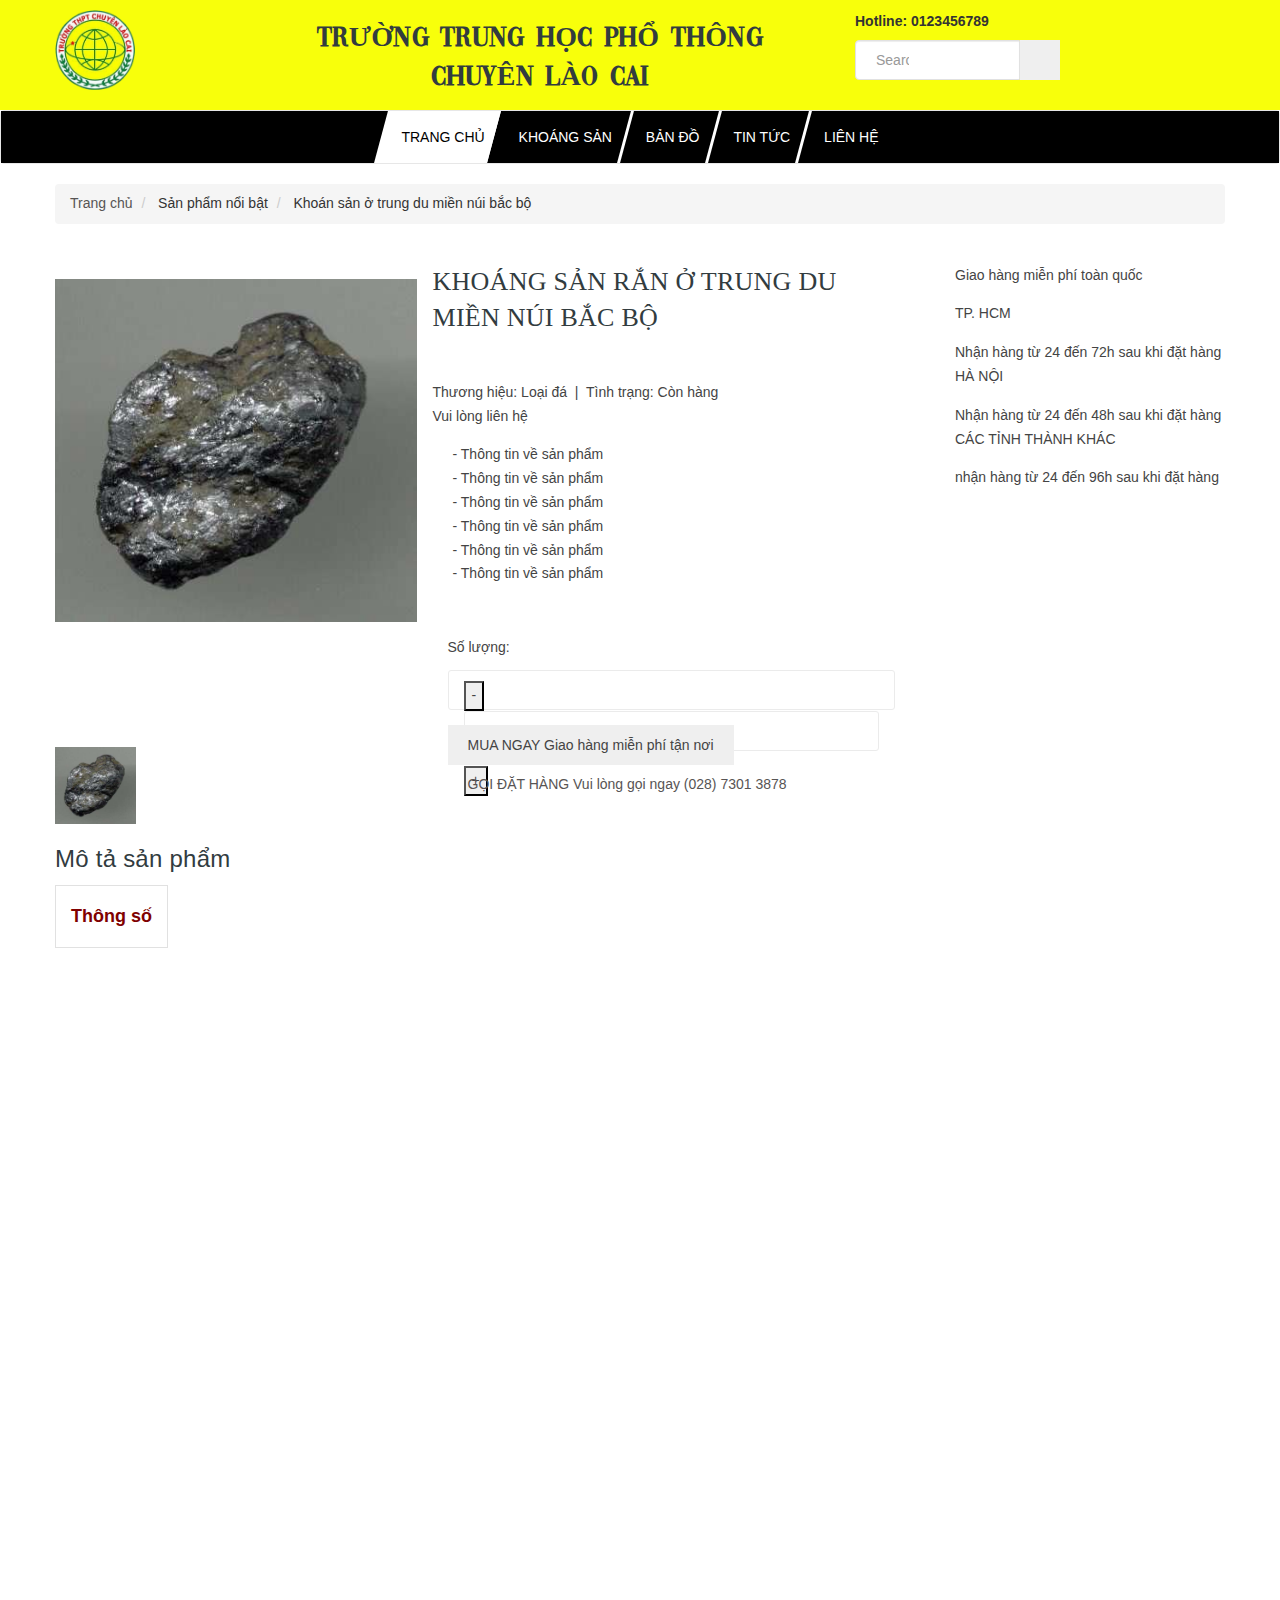
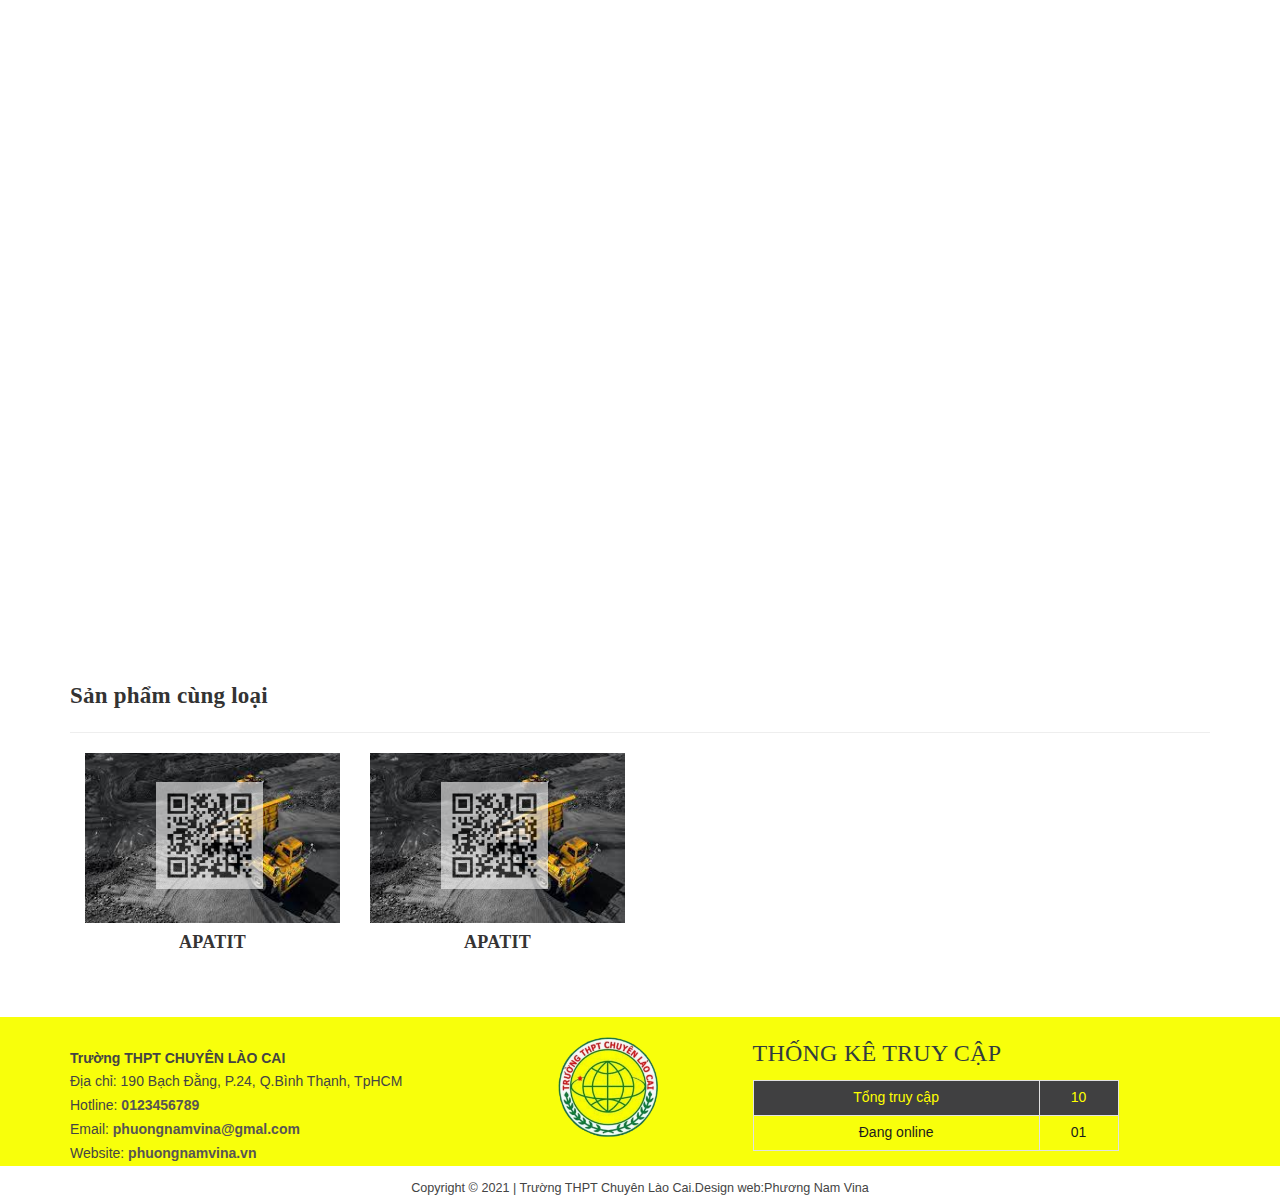
<file: product-detail.html>
<!DOCTYPE html>
<html lang="">

<head>
    <meta charset="utf-8">
    <meta http-equiv="X-UA-Compatible" content="IE=edge">
    <meta name="viewport" content="width=device-width, initial-scale=1">
    <title>Chi tiết sản phẩm</title>


    <link rel="stylesheet" href="//netdna.bootstrapcdn.com/bootstrap/3.1.1/css/bootstrap.min.css">
    <link rel="stylesheet" href="./src/css/base.css">
    <link rel="stylesheet" href="./src/css/style.css">
    <link rel="stylesheet" href="https://pro.fontawesome.com/releases/v5.10.0/css/all.css" integrity="sha384-AYmEC3Yw5cVb3ZcuHtOA93w35dYTsvhLPVnYs9eStHfGJvOvKxVfELGroGkvsg+p" crossorigin="anonymous" />


</head>

<body>
    <div w3-include-html="header.html"></div>
    <section>
        <div id="breadcrumb">
            <div class="container">
                <div class="row">
                    <div class="col-md-12">
                        <nav>
                            <ol class="breadcrumb">
                                <li class="breadcrumb-item">
                                    <a class="text-decoration-none" href="">Trang chủ</a>
                                </li>
                                <li class="breadcrumb-item">
                                    <a class="text-decoration-none list-breadcrumb" href="">Sản phẩm nổi bật</a>
                                </li>
                                <li class="breadcrumb-item">
                                    <a class="text-decoration-none list-breadcrumb" href="">Khoán sản ở trung du miền núi bắc bộ</a>
                                </li>
                            </ol>
                        </nav>
                    </div>
                </div>
            </div>
        </div>

        <section class="product margin-top-20">

            <div class="container">
                <div class="row">
                    <div class="details-product">

                        <div class="col-lg-9 col-md-12 col-sm-12 col-xs-12">
                            <div class="rows">

                                <div class="product-detail-left product-images col-xs-12 col-sm-6 col-md-5 col-lg-5">
                                    <div class="row">
                                        <div class="col_large_default large-image">

                                            <div style="height:468px;width:468px;" class="zoomWrapper">
                                                <p class="img-wrap">
                                                    <img src="./src/img/pics/Graphite.jpg" alt="gallery" class="img-responsive center-block" style="position: absolute;">

                                                </p>
                                            </div>

                                        </div>

                                        <div id="gallery_02" class="owl-carousel owl-theme thumbnail-product thumb_product_details not-dqowl owl-loaded owl-drag">


                                            <div class="owl-stage-outer owl-height" style="height: 75px;overflow: unset;">
                                                <div class="owl-stage list-img wrapper" style=" width: 605px;">

                                                    <div class="owl-item active" style="width: 81.333px; margin-right: 5px;">
                                                        <div class="item">
                                                            <a>
                                                                <img src="./src/img/pics/Graphite.jpg" alt="gallery">
                                                            </a>
                                                        </div>
                                                    </div>

                                                </div>

                                            </div>
                                        </div>


                                        <script>
                                            const wrapper = document.querySelector('.wrapper')
                                            let isMouseDown = false
                                            let startX, scrollLeft

                                            wrapper.addEventListener('mousedown', (e) => {
                                                isMouseDown = true
                                                startX = e.pageX - wrapper.offsetLeft
                                                scrollLeft = wrapper.scrollLeft
                                            })

                                            wrapper.addEventListener('mouseleave', () => {
                                                isMouseDown = false
                                            })

                                            wrapper.addEventListener('mouseup', () => {
                                                isMouseDown = false
                                            })

                                            wrapper.addEventListener('mousemove', (e) => {
                                                if (!isMouseDown) return

                                                const x = e.pageX - wrapper.offsetLeft
                                                    // 3 là tốc độ scroll
                                                const walk = (x - startX) * 3
                                                wrapper.scrollLeft = scrollLeft - walk
                                            })
                                        </script>

                                        <script>
                                            let listDivImg = document.querySelectorAll('.list-img div')
                                            let next = document.querySelector('.next')
                                            let prev = document.querySelector('.prev')
                                            let imgWrap = document.querySelector('.img-wrap img')

                                            let currentIndex = 0

                                            setCurrent(currentIndex)

                                            function setCurrent(index) {
                                                currentIndex = index
                                                imgWrap.src = listDivImg[currentIndex].querySelector('img').src

                                                // remove all active img
                                                listDivImg.forEach((item) => {
                                                    item.classList.remove('active')
                                                })

                                                // set active
                                                listDivImg[currentIndex].classList.add('active')
                                            }

                                            listDivImg.forEach((img, index) => {
                                                img.addEventListener('click', (e) => {
                                                    setCurrent(index)
                                                })
                                            })
                                        </script>


                                    </div>
                                </div>
                                <div class="col-xs-12 col-sm-6 col-md-7 col-lg-7 details-pro">
                                    <h1 class="title-product">KHOÁNG SẢN RẮN Ở TRUNG DU MIỀN NÚI BẮC BỘ</h1>


                                    <div class="aer-review-result ae-total-2">
                                        <span class="aer-star-active"><svg height="20pt" viewBox="0 -10 511.98685 511" width="20pt" xmlns="http://www.w3.org/2000/svg">
                                                <path d="m510.652344 185.902344c-3.351563-10.367188-12.546875-17.730469-23.425782-18.710938l-147.773437-13.417968-58.433594-136.769532c-4.308593-10.023437-14.121093-16.511718-25.023437-16.511718s-20.714844 6.488281-25.023438 16.535156l-58.433594 136.746094-147.796874 13.417968c-10.859376 1.003906-20.03125 8.34375-23.402344 18.710938-3.371094 10.367187-.257813 21.738281 7.957031 28.90625l111.699219 97.960937-32.9375 145.089844c-2.410156 10.667969 1.730468 21.695313 10.582031 28.09375 4.757813 3.4375 10.324219 5.1875 15.9375 5.1875 4.839844 0 9.640625-1.304687 13.949219-3.882813l127.46875-76.183593 127.421875 76.183593c9.324219 5.609376 21.078125 5.097657 29.910156-1.304687 8.855469-6.417969 12.992187-17.449219 10.582031-28.09375l-32.9375-145.089844 111.699219-97.941406c8.214844-7.1875 11.351563-18.539063 7.980469-28.925781zm0 0" fill="#ffc107"></path>
                                            </svg></span>


                                        <span class="aer-star-active"><svg height="20pt" viewBox="0 -10 511.98685 511" width="20pt" xmlns="http://www.w3.org/2000/svg">
                                                <path d="m510.652344 185.902344c-3.351563-10.367188-12.546875-17.730469-23.425782-18.710938l-147.773437-13.417968-58.433594-136.769532c-4.308593-10.023437-14.121093-16.511718-25.023437-16.511718s-20.714844 6.488281-25.023438 16.535156l-58.433594 136.746094-147.796874 13.417968c-10.859376 1.003906-20.03125 8.34375-23.402344 18.710938-3.371094 10.367187-.257813 21.738281 7.957031 28.90625l111.699219 97.960937-32.9375 145.089844c-2.410156 10.667969 1.730468 21.695313 10.582031 28.09375 4.757813 3.4375 10.324219 5.1875 15.9375 5.1875 4.839844 0 9.640625-1.304687 13.949219-3.882813l127.46875-76.183593 127.421875 76.183593c9.324219 5.609376 21.078125 5.097657 29.910156-1.304687 8.855469-6.417969 12.992187-17.449219 10.582031-28.09375l-32.9375-145.089844 111.699219-97.941406c8.214844-7.1875 11.351563-18.539063 7.980469-28.925781zm0 0" fill="#ffc107"></path>
                                            </svg></span>


                                        <span class="aer-star-active"><svg height="20pt" viewBox="0 -10 511.98685 511" width="20pt" xmlns="http://www.w3.org/2000/svg">
                                                <path d="m510.652344 185.902344c-3.351563-10.367188-12.546875-17.730469-23.425782-18.710938l-147.773437-13.417968-58.433594-136.769532c-4.308593-10.023437-14.121093-16.511718-25.023437-16.511718s-20.714844 6.488281-25.023438 16.535156l-58.433594 136.746094-147.796874 13.417968c-10.859376 1.003906-20.03125 8.34375-23.402344 18.710938-3.371094 10.367187-.257813 21.738281 7.957031 28.90625l111.699219 97.960937-32.9375 145.089844c-2.410156 10.667969 1.730468 21.695313 10.582031 28.09375 4.757813 3.4375 10.324219 5.1875 15.9375 5.1875 4.839844 0 9.640625-1.304687 13.949219-3.882813l127.46875-76.183593 127.421875 76.183593c9.324219 5.609376 21.078125 5.097657 29.910156-1.304687 8.855469-6.417969 12.992187-17.449219 10.582031-28.09375l-32.9375-145.089844 111.699219-97.941406c8.214844-7.1875 11.351563-18.539063 7.980469-28.925781zm0 0" fill="#ffc107"></path>
                                            </svg></span>


                                        <span class="aer-star-active"><svg height="20pt" viewBox="0 -10 511.98685 511" width="20pt" xmlns="http://www.w3.org/2000/svg">
                                                <path d="m510.652344 185.902344c-3.351563-10.367188-12.546875-17.730469-23.425782-18.710938l-147.773437-13.417968-58.433594-136.769532c-4.308593-10.023437-14.121093-16.511718-25.023437-16.511718s-20.714844 6.488281-25.023438 16.535156l-58.433594 136.746094-147.796874 13.417968c-10.859376 1.003906-20.03125 8.34375-23.402344 18.710938-3.371094 10.367187-.257813 21.738281 7.957031 28.90625l111.699219 97.960937-32.9375 145.089844c-2.410156 10.667969 1.730468 21.695313 10.582031 28.09375 4.757813 3.4375 10.324219 5.1875 15.9375 5.1875 4.839844 0 9.640625-1.304687 13.949219-3.882813l127.46875-76.183593 127.421875 76.183593c9.324219 5.609376 21.078125 5.097657 29.910156-1.304687 8.855469-6.417969 12.992187-17.449219 10.582031-28.09375l-32.9375-145.089844 111.699219-97.941406c8.214844-7.1875 11.351563-18.539063 7.980469-28.925781zm0 0" fill="#ffc107"></path>
                                            </svg></span>


                                        <span class="aer-star-active"><svg height="20pt" viewBox="0 -10 511.98685 511" width="20pt" xmlns="http://www.w3.org/2000/svg">
                                                <path d="m510.652344 185.902344c-3.351563-10.367188-12.546875-17.730469-23.425782-18.710938l-147.773437-13.417968-58.433594-136.769532c-4.308593-10.023437-14.121093-16.511718-25.023437-16.511718s-20.714844 6.488281-25.023438 16.535156l-58.433594 136.746094-147.796874 13.417968c-10.859376 1.003906-20.03125 8.34375-23.402344 18.710938-3.371094 10.367187-.257813 21.738281 7.957031 28.90625l111.699219 97.960937-32.9375 145.089844c-2.410156 10.667969 1.730468 21.695313 10.582031 28.09375 4.757813 3.4375 10.324219 5.1875 15.9375 5.1875 4.839844 0 9.640625-1.304687 13.949219-3.882813l127.46875-76.183593 127.421875 76.183593c9.324219 5.609376 21.078125 5.097657 29.910156-1.304687 8.855469-6.417969 12.992187-17.449219 10.582031-28.09375l-32.9375-145.089844 111.699219-97.941406c8.214844-7.1875 11.351563-18.539063 7.980469-28.925781zm0 0" fill="#ffc107"></path>
                                            </svg></span>

                                    </div>

                                    <div>

                                        <div class="group-status">
                                            <span class="first_status">Thương hiệu: <span class="status_name">Loại đá</span></span>
                                            <span class="first_status"> &nbsp;|&nbsp; Tình trạng:
                                                                                        <span class="status_name availabel">Còn hàng</span>

                                            </span>
                                        </div>
                                        <div class="price-box clearfix">
                                            <span class="special-price">
                                                <span class="price product-price"> Vui lòng liên hệ</span>

                                            </span>


                                        </div>
                                    </div>

                                    <div class="product-summary product_description margin-bottom-0">
                                        <div class="rte description  rte-summary">
                                            <p></p>
                                            <p style="margin-bottom: 0px; position: relative; padding-left: 20px;">- Thông tin về sản phẩm</p>
                                            <p style="margin-bottom: 0px; position: relative; padding-left: 20px;">- Thông tin về sản phẩm</p>
                                            <p style="margin-bottom: 0px; position: relative; padding-left: 20px;">- Thông tin về sản phẩm</p>
                                            <p style="margin-bottom: 0px; position: relative; padding-left: 20px;">- Thông tin về sản phẩm</p>
                                            <p style="margin-bottom: 0px; position: relative; padding-left: 20px;">- Thông tin về sản phẩm</p>
                                            <p style="margin-bottom: 0px; position: relative; padding-left: 20px;">- Thông tin về sản phẩm</p>
                                            <p></p>

                                        </div>

                                    </div>


                                    <div class="form-product col-sm-12">
                                        <form id="add-to-cart-form" action="" method="POST" class="form-inline margin-bottom-0">
                                            <input type="hidden" name="_token" value="bRcuT17NN1YMCNhbsFyNpxR5cZA5qdq3aZ8tw5ip"> <input type="hidden" name="product_id" value="5">

                                            <div class="form-group form_button_details margin-top-5">
                                                <div class="form_product_content">

                                                    <div class="soluong show">
                                                        <div class="label_sl margin-bottom-10">Số lượng:</div>
                                                        <div class="custom input_number_product custom-btn-number form-control">
                                                            <button class="btn_num num_1 button button_qty" onclick="var result = document.getElementById('qtym'); var qtypro = result.value; if( !isNaN( qtypro ) && qtypro > 1 ) result.value--;return false;" type="button">-</button>
                                                            <input type="text" id="qtym" name="quantity" value="1" onkeyup="valid(this,'numbers')" onkeypress="validate(event)" class="form-control prd_quantity">
                                                            <button class="btn_num num_2 button button_qty" onclick="var result = document.getElementById('qtym'); var qtypro = result.value; if( !isNaN( qtypro )) result.value++;return false;" type="button">+</button>
                                                        </div>
                                                    </div>

                                                    <div class="button_actions clearfix">
                                                        <button type="submit" class="btn btn_base btn_add_cart btn-cart">
                                                            <span class="text_1">MUA NGAY</span>
                                                            <span class="text_2">Giao hàng miễn phí tận nơi</span>
                                                        </button>

                                                        <a class="btn btn_base btn_call" href="tel:(028)73013878">
                                                            <span class="text_1">GỌI ĐẶT HÀNG</span>

                                                            <span class="text_2">Vui lòng gọi ngay (028) 7301 3878</span>

                                                        </a>

                                                    </div>

                                                </div>
                                            </div>

                                        </form>
                                    </div>



                                </div>
                            </div>


                            <div class="tab_h">

                                <div class="col-xs-12 col-lg-12 col-sm-12 col-md-12 no-padding">
                                    <!-- Nav tabs -->
                                    <div class="product-tab e-tabs">
                                        <ul class="tabs tabs-title clearfix">

                                            <li class="tab-link current" data-tab="tab-1">
                                                <h3><span>Mô tả sản phẩm</span></h3>
                                            </li>

                                        </ul>


                                        <div id="tab-1" class="tab-content current">
                                            <div class="rte">



                                                <div class="product-well">
                                                    <div class="ba-text-fpt">

                                                        <table border="0" style="border-spacing: 0px; width: 793px; margin-bottom: 1em; table-layout: fixed; color: rgb(136, 136, 136); font-family: arial; height: 32px;">
                                                            <tbody style="font-size: 12px;">
                                                                <tr>
                                                                    <td style="padding: 15px; text-align: center; border: 1px solid rgb(225, 225, 225); color: rgb(28, 28, 28);">
                                                                        <span style="font-size: large; color: rgb(128, 0, 0);">
                                                                            <span style="font-weight: 700; font-size: 18px;">Thông số</span>
                                                                        </span>
                                                                    </td>
                                                                </tr>
                                                            </tbody>
                                                        </table>
                                                        <table border="1" cellpadding="1" class="specTable" style="border-spacing: 0px; width: 793px; margin-bottom: 1em; table-layout: fixed; color: rgb(136, 136, 136); font-family: arial; font-size: 12px; height: 1261.33px;">
                                                            <tbody>

                                                            </tbody>
                                                        </table>
                                                    </div>


                                                </div>


                                            </div>
                                        </div>
                                        <style>
                                            .rte table {
                                                width: inherit !important;
                                            }
                                        </style>

                                        <script>
                                            /*JS XEM THÊM PRODUCT*/
                                            $(document).ready(function(e) {
                                                $('.btn--view-more').on('click', function(e) {
                                                    e.preventDefault();
                                                    var $this = $(this);
                                                    $this.parents('#tab-1').find('.product-well').toggleClass(
                                                        'expanded');
                                                    $(this).toggleClass('active');
                                                    return false;
                                                });
                                            });
                                        </script>


                                    </div>
                                </div>



                            </div>
                        </div>
                        <div class="col-lg-3 col-md-3 col-sm-12 col-xs-12 hidden-xs hidden-sm hidden-md">
                            <div class="right_module margin-bottom-50">
                                <div class="module_service_details">

                                    <div class="wrap_module_service">

                                        <div class="item_service">
                                            <div class="wrap_item_">
                                                <div class="content_service">
                                                    <p>Giao hàng miễn phí toàn quốc</p>
                                                    <span></span>
                                                </div>
                                            </div>
                                        </div>


                                        <div class="item_service">
                                            <div class="wrap_item_">
                                                <div class="content_service">
                                                    <p>TP. HCM</p>
                                                    <span>Nhận hàng từ 24 đến 72h sau khi đặt hàng</span>
                                                </div>
                                            </div>
                                        </div>


                                        <div class="item_service">
                                            <div class="wrap_item_">
                                                <div class="content_service">
                                                    <p>HÀ NỘI</p>
                                                    <span>Nhận hàng từ 24 đến 48h sau khi đặt hàng</span>
                                                </div>
                                            </div>
                                        </div>


                                        <div class="item_service">
                                            <div class="wrap_item_">
                                                <div class="content_service">
                                                    <p>CÁC TỈNH THÀNH KHÁC</p>
                                                    <span>nhận hàng từ 24 đến 96h sau khi đặt hàng</span>
                                                </div>
                                            </div>

                                        </div>
                                    </div>


                                </div>
                            </div>
                        </div>
                    </div>
                </div>

                <div class="col-lg-12 related-product margin-top-20 xs-margin-top-0 margin-bottom-30">
                    <div class="section_prd_feature section_base">
                        <div class="border_bottom_title clearfix">
                        </div>
                        <div class="title_top_menu">
                            <h3 class="title-head">
                                <a href="https://mcomputer.site/collections/laptop-acer" style="
                                font-size: 23px;">Sản phẩm cùng loại</a>
                            </h3>
                        </div>
                        <hr/>
                        <div class="products product_related products-view-grid-bb owl-carousel owl-theme products-view-grid not-dot2 owl-loaded owl-drag ">

                            <div class=" owl-stage-outer ">
                                <div class="owl-stage ">

                                    <div class="item-3 col-lg-3 col-md-3 col-sm-4 col-xs-6 ">
                                        <a href=" ">
                                            <img src="./src/img/pics/1573006985.png " class="item-pd ">
                                        </a>

                                        <img src="./src/img/pics/images.jfif " class="img-item " alt="Owl Image ">
                                        <h3 class="item_name ">
                                            <a href=" ">APATIT</a>
                                        </h3>
                                    </div>

                                    <div class="item-3 col-lg-3 col-md-3 col-sm-4 col-xs-6 ">
                                        <a href=" ">
                                            <img src="./src/img/pics/1573006985.png " class="item-pd ">
                                        </a>

                                        <img src="./src/img/pics/images.jfif " class="img-item " alt="Owl Image ">
                                        <h3 class="item_name ">
                                            <a href=" ">APATIT</a>
                                        </h3>
                                    </div>


                                </div>
                            </div>



                        </div>
                    </div>
                </div>


            </div>
        </section>

    </section>

    <div w3-include-html="footer.html "></div>
    <!-- jQuery -->
    <script src="https://ajax.googleapis.com/ajax/libs/jquery/1.12.4/jquery.min.js "></script>
    <!-- Bootstrap JavaScript -->
    <script src="https://maxcdn.bootstrapcdn.com/bootstrap/3.3.7/js/bootstrap.min.js "></script>
    <script src="./src/js/include.js "></script>
</body>
</file>
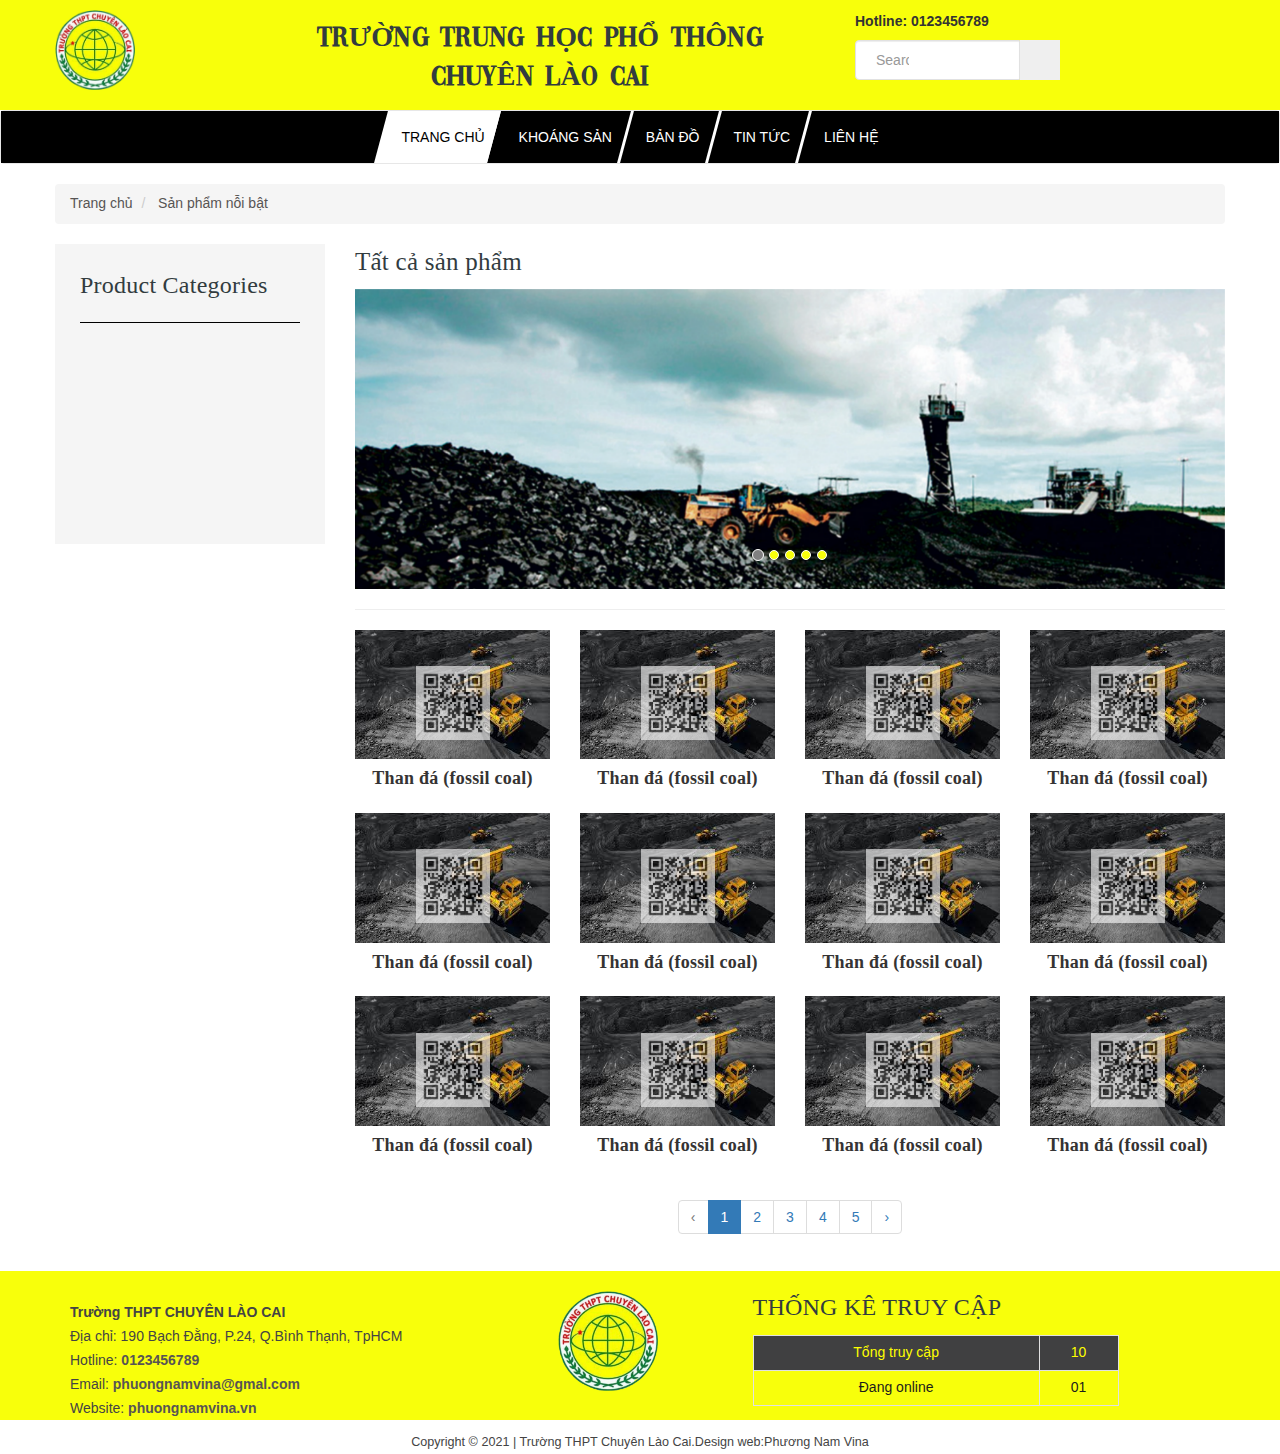
<file: product.html>
<!DOCTYPE html>
<html lang="">

<head>
    <meta charset="utf-8">
    <meta http-equiv="X-UA-Compatible" content="IE=edge">
    <meta name="viewport" content="width=device-width, initial-scale=1">
    <title>Danh sách sản phẩm</title>


    <link rel="stylesheet" href="//netdna.bootstrapcdn.com/bootstrap/3.1.1/css/bootstrap.min.css">
    <link rel="stylesheet" href="./src/css/base.css">
    <link rel="stylesheet" href="./src/css/style.css">
    <link rel="stylesheet" href="https://pro.fontawesome.com/releases/v5.10.0/css/all.css" integrity="sha384-AYmEC3Yw5cVb3ZcuHtOA93w35dYTsvhLPVnYs9eStHfGJvOvKxVfELGroGkvsg+p" crossorigin="anonymous" />


</head>

<body>
    <div w3-include-html="header.html"></div>
    <section>
        <div id="breadcrumb">
            <div class="container">
                <div class="row">
                    <div class="col-md-12">
                        <nav>
                            <ol class="breadcrumb">
                                <li class="breadcrumb-item">
                                    <a class="text-decoration-none" href="">Trang chủ</a>
                                </li>
                                <li class="breadcrumb-item">
                                    <a class="text-decoration-none" href="">Sản phẩm nỗi bật</a>
                                </li>

                            </ol>
                        </nav>
                    </div>
                </div>
            </div>
        </div>

        <div class="container">
            <div class="row">
                <section class="main_container collection col-md-9 col-md-push-3">
                    <h1 class="title-head margin-top-0">Tất cả sản phẩm</h1>

                    <div class="category-gallery margin-bottom-15">
                        <div id="carousel-id" class="carousel slide" data-ride="carousel">
                            <ol class="carousel-indicators">
                                <li data-target="#carousel-id" data-slide-to="0" class="active"></li>
                                <li data-target="#carousel-id" data-slide-to="1" class=""></li>
                                <li data-target="#carousel-id" data-slide-to="2" class=""></li>
                                <li data-target="#carousel-id" data-slide-to="3" class=""></li>
                                <li data-target="#carousel-id" data-slide-to="4" class=""></li>
                            </ol>
                            <div class="carousel-inner">
                                <div class="item active">
                                    <a href="" class="clearfix">
                                        <img src="./src/img/pics/than-da-indonesia-7775.png" alt="slider_1" class="carousel-inner-img">
                                    </a>
                                </div>
                                <div class="item">
                                    <a href="" class="clearfix">
                                        <img src="./src/img/pics/than-da-indonesia-7775.png" alt="slider_2" class="carousel-inner-img">
                                    </a>
                                </div>
                                <div class="item">
                                    <a href="" class="clearfix">
                                        <img src="./src/img/pics/than-da-indonesia-7775.png" alt="slider3" class="carousel-inner-img">
                                    </a>
                                </div>
                                <div class="item">
                                    <a href="" class="clearfix">
                                        <img src="./src/img/pics/than-da-indonesia-7775.png" alt="slider4" class="carousel-inner-img">
                                    </a>
                                </div>
                                <div class="item">
                                    <a href="" class="clearfix">
                                        <img src="./src/img/pics/than-da-indonesia-7775.png" alt="slider5" class="carousel-inner-img">
                                    </a>
                                </div>
                            </div>
                        </div>


                    </div>
                    <hr/>


                    <div class="category-products products category-products-grids">


                        <section class="products-view products-view-grid">
                            <div class="row">
                                <div class="item-kl col-lg-3 col-md-3 col-sm-4 col-xs-6">
                                    <a href="">
                                        <img src="./src/img/pics/1573006985.png" class="qr-item-kl-pd">
                                    </a>
                                    <img src="./src/img/pics/images.jfif" alt="Owl Image">
                                    <h3 class="item_name">
                                        <a href="">Than đá (fossil coal)</a>
                                    </h3>
                                </div>
                                <div class="item-kl col-lg-3 col-md-3 col-sm-4 col-xs-6">
                                    <a href="">
                                        <img src="./src/img/pics/1573006985.png" class="qr-item-kl-pd">
                                    </a>
                                    <img src="./src/img/pics/images.jfif" alt="Owl Image">
                                    <h3 class="item_name">
                                        <a href="">Than đá (fossil coal)</a>
                                    </h3>
                                </div>
                                <div class="item-kl col-lg-3 col-md-3 col-sm-4 col-xs-6">
                                    <a href="">
                                        <img src="./src/img/pics/1573006985.png" class="qr-item-kl-pd">
                                    </a>
                                    <img src="./src/img/pics/images.jfif" alt="Owl Image">
                                    <h3 class="item_name">
                                        <a href="">Than đá (fossil coal)</a>
                                    </h3>
                                </div>
                                <div class="item-kl col-lg-3 col-md-3 col-sm-4 col-xs-6">
                                    <a href="">
                                        <img src="./src/img/pics/1573006985.png" class="qr-item-kl-pd">
                                    </a>
                                    <img src="./src/img/pics/images.jfif" alt="Owl Image">
                                    <h3 class="item_name">
                                        <a href="">Than đá (fossil coal)</a>
                                    </h3>
                                </div>
                                <div class="item-kl col-lg-3 col-md-3 col-sm-4 col-xs-6">
                                    <a href="">
                                        <img src="./src/img/pics/1573006985.png" class="qr-item-kl-pd">
                                    </a>
                                    <img src="./src/img/pics/images.jfif" alt="Owl Image">
                                    <h3 class="item_name">
                                        <a href="">Than đá (fossil coal)</a>
                                    </h3>
                                </div>
                                <div class="item-kl col-lg-3 col-md-3 col-sm-4 col-xs-6">
                                    <a href="">
                                        <img src="./src/img/pics/1573006985.png" class="qr-item-kl-pd">
                                    </a>
                                    <img src="./src/img/pics/images.jfif" alt="Owl Image">
                                    <h3 class="item_name">
                                        <a href="">Than đá (fossil coal)</a>
                                    </h3>
                                </div>
                                <div class="item-kl col-lg-3 col-md-3 col-sm-4 col-xs-6">
                                    <a href="">
                                        <img src="./src/img/pics/1573006985.png" class="qr-item-kl-pd">
                                    </a>
                                    <img src="./src/img/pics/images.jfif" alt="Owl Image">
                                    <h3 class="item_name">
                                        <a href="">Than đá (fossil coal)</a>
                                    </h3>
                                </div>
                                <div class="item-kl col-lg-3 col-md-3 col-sm-4 col-xs-6">
                                    <a href="">
                                        <img src="./src/img/pics/1573006985.png" class="qr-item-kl-pd">
                                    </a>
                                    <img src="./src/img/pics/images.jfif" alt="Owl Image">
                                    <h3 class="item_name">
                                        <a href="">Than đá (fossil coal)</a>
                                    </h3>
                                </div>
                                <div class="item-kl col-lg-3 col-md-3 col-sm-4 col-xs-6">
                                    <a href="">
                                        <img src="./src/img/pics/1573006985.png" class="qr-item-kl-pd">
                                    </a>
                                    <img src="./src/img/pics/images.jfif" alt="Owl Image">
                                    <h3 class="item_name">
                                        <a href="">Than đá (fossil coal)</a>
                                    </h3>
                                </div>
                                <div class="item-kl col-lg-3 col-md-3 col-sm-4 col-xs-6">
                                    <a href="">
                                        <img src="./src/img/pics/1573006985.png" class="qr-item-kl-pd">
                                    </a>
                                    <img src="./src/img/pics/images.jfif" alt="Owl Image">
                                    <h3 class="item_name">
                                        <a href="">Than đá (fossil coal)</a>
                                    </h3>
                                </div>
                                <div class="item-kl col-lg-3 col-md-3 col-sm-4 col-xs-6">
                                    <a href="">
                                        <img src="./src/img/pics/1573006985.png" class="qr-item-kl-pd">
                                    </a>
                                    <img src="./src/img/pics/images.jfif" alt="Owl Image">
                                    <h3 class="item_name">
                                        <a href="">Than đá (fossil coal)</a>
                                    </h3>
                                </div>
                                <div class="item-kl col-lg-3 col-md-3 col-sm-4 col-xs-6">
                                    <a href="">
                                        <img src="./src/img/pics/1573006985.png" class="qr-item-kl-pd">
                                    </a>
                                    <img src="./src/img/pics/images.jfif" alt="Owl Image">
                                    <h3 class="item_name">
                                        <a href="">Than đá (fossil coal)</a>
                                    </h3>
                                </div>
                            </div>
                            <div class="text-xs-right">
                                <nav class="text-center">

                                    <nav>
                                        <ul class="pagination">

                                            <li class="page-item disabled" aria-disabled="true" aria-label="« Previous">
                                                <span class="page-link" aria-hidden="true">‹</span>
                                            </li>

                                            <li class="page-item active" aria-current="page"><span class="page-link">1</span></li>
                                            <li class="page-item"><a class="page-link" href="">2</a></li>
                                            <li class="page-item"><a class="page-link" href="">3</a></li>
                                            <li class="page-item"><a class="page-link" href="">4</a></li>
                                            <li class="page-item"><a class="page-link" href="">5</a></li>


                                            <li class="page-item">
                                                <a class="page-link" href="" rel="next" aria-label="Next »">›</a>
                                            </li>
                                        </ul>
                                    </nav>

                                </nav>
                            </div>
                        </section>
                    </div>
                </section>
                <aside class="ant-sidebar sidebar  left-content col-md-3 col-md-pull-9">
                    <aside id="woocommerce_product_categories-2" class="widget woocommerce widget_product_categories">
                        <div class="title-outer">
                            <h3 class="widget-title">Product Categories</h3>
                        </div>
                        <hr style="border-top: 1px solid #000;" />
                        <!-- <div class="w3-sidebar w3-bar-block">
                            <a href="#" class="w3-bar-item w3-button">Danh mục 1</a>
                            <a href="#" class="w3-bar-item w3-button">Danh mục 2</a>
                            <div class="w3-dropdown-hover">
                                <button class="w3-button">Danh mục 3<i class="fa fa-caret-down" style="margin-left: 10px;"></i></button>
                                <div class="w3-dropdown-content w3-bar-block">
                                    <a href="#" class="w3-bar-item w3-button">Sub Danh mục 1</a>
                                    <a href="#" class="w3-bar-item w3-button">Sub Danh mục 2</a>
                                </div>
                            </div>
                            <a href="#" class="w3-bar-item w3-button">Danh mục 4</a>
                        </div> -->
                    </aside>


                </aside>

            </div>
        </div>
    </section>
    <div w3-include-html="footer.html"></div>
    <!-- jQuery -->
    <script src="https://ajax.googleapis.com/ajax/libs/jquery/1.12.4/jquery.min.js"></script>
    <!-- Bootstrap JavaScript -->
    <script src="https://maxcdn.bootstrapcdn.com/bootstrap/3.3.7/js/bootstrap.min.js"></script>
    <script src="./src/js/include.js"></script>
</body>

</html>
</file>
<file: src/css/base.css>
input,
 :before,
 :after {
    -webkit-box-sizing: border-box;
    -moz-box-sizing: border-box;
    box-sizing: border-box
}

html {
    overflow-x: hidden
}

html,
body {
    padding: 0px !important;
    padding: 0;
    margin: 0
}

article,
aside,
details,
figcaption,
figure,
footer,
header,
hgroup,
main,
nav,
section,
summary {
    display: block
}

audio,
canvas,
progress,
video {
    display: inline-block;
    vertical-align: baseline
}

input[type="number"]::-webkit-inner-spin-button,
input[type="number"]::-webkit-outer-spin-button {
    height: auto
}

input[type="search"]::-webkit-search-cancel-button,
input[type="search"]::-webkit-search-decoration {
    -webkit-appearance: none
}

input[type="text"],
input[type="email"],
input[type="password"],
input[type="tel"] {
    border: 1px solid #e9e9e9;
    color: #1c1c1c;
    margin: 0 0 19px;
    min-height: 40px;
    padding: 0 20px
}

a {
    color: #575454
}

a:hover {
    color: #008744;
    text-decoration: none;
    cursor: pointer
}

.remove {
    color: #999;
    font-size: 1em
}

.remove:hover {
    color: #008744
}

.not-nav2 .owl-nav {
    display: none !important
}

@media (min-width: 768px) {
    .not-nav3 .owl-nav {
        display: block !important
    }
}

@media (max-width: 767px) {
    .not-nav .owl-nav {
        display: none !important
    }
    .awe-section-8 {
        margin-bottom: 30px !important
    }
}

.not-dot2 .owl-dots {
    display: none !important
}

@media (min-width: 768px) {
    .not-dot .owl-dots {
        display: none !important
    }
}

@media (min-width: 768px) and (max-width: 1199px) {
    .awe-section-5 {
        margin-bottom: 30px !important
    }
}

@media (max-width: 767px) {
    .awe-section-5 {
        margin-bottom: 30px !important
    }
}

@media (max-width: 1199px) {
    .awe-section-3 {
        margin-bottom: 30px !important
    }
    .awe-section-9 {
        margin-bottom: 0px !important
    }
    .section_feature_bestsale .banner_top {
        margin-bottom: 0px !important
    }
}

@media (min-width: 1600px) {
    .awe-section-5 {
        margin-bottom: 20px !important
    }
}

.dropdown-menu {
    box-shadow: none
}

.dropdown-menu>li>a {
    white-space: inherit
}

.dropdown-menu>.active>a,
.dropdown-menu>.active>a:focus,
.dropdown-menu>.active>a:hover {
    background: none
}

@media (min-width: 1200px) {
    .col-lg-fix-5 {
        width: 20%
    }
}

@media (min-width: 1200px) {
    .col-lg-21 {
        width: 17.5%
    }
}

@media (min-width: 992px) and (max-width: 1199px) {
    .col-md-21 {
        width: 17.5%
    }
}

@media (min-width: 1200px) {
    .col-lg-22 {
        width: 22.5%
    }
}

@media (min-width: 992px) and (max-width: 1199px) {
    .col-md-22 {
        width: 22.5%
    }
}

@media (min-width: 1200px) {
    .col-lg-23 {
        width: 37.5%
    }
}

@media (min-width: 992px) and (max-width: 1199px) {
    .col-md-23 {
        width: 37.5%
    }
}

.wid_100 {
    width: 100%
}

.wid_fix {
    width: 100%
}

@media (min-width: 768px) and (max-width: 991px) {
    .wid_fix {
        width: 50%
    }
}

.color_main {
    color: #008744
}

@media (min-width: 1230px) {
    .container {
        width: 1200px
    }
}

.no-padding-left {
    padding-left: 0px !important
}

@media (max-width: 1199px) {
    .no-padding-left {
        padding-left: 15px !important
    }
}

.no-padding-right {
    padding-right: 0px !important
}

.padding-010 {
    padding: 0 10px
}

@media (min-width: 992px) {
    .fix-padding-left {
        padding-right: 30px !important
    }
}

@media (min-width: 992px) {
    .fix-padding-right {
        padding-left: 30px !important;
        padding-right: 0px !important
    }
}

@media (max-width: 991px) {
    .center-base {
        display: block;
        margin: 0 auto
    }
}

.img_effect {
    background: rgba(255, 255, 255, 0.5);
    overflow: hidden
}

.img_effect img {
    opacity: 0.95;
    -webkit-transform: scale3d(1, 1, 1);
    transform: scale3d(1, 1, 1);
    -webkit-transition: opacity 0.35s, -webkit-transform 0.35s;
    transition: opacity 0.35s, transform 0.35s
}

.img_effect img:before {
    position: absolute;
    content: '';
    width: 100%;
    height: 100%;
    top: 0;
    left: 0;
    z-index: 1;
    -webkit-transition: all 0.5s ease-in-out;
    transition: all 0.5s ease-in-out;
    -moz-transition: all 0.5s ease-in-out;
    -ms-transition: all 0.5s ease-in-out;
    -o-transition: all 0.5s ease-in-out
}

.img_effect:hover img {
    opacity: 0.6;
    -webkit-transform: scale3d(1.05, 1.05, 1);
    transform: scale3d(1.05, 1.05, 1)
}

body,
input,
textarea,
button,
select {
    line-height: 1.7;
    font-family: "Roboto", "HelveticaNeue", "Helvetica Neue", sans-serif;
    color: #444;
    -webkit-font-smoothing: antialiased;
    -webkit-text-size-adjust: 100%
}

body {
    font-size: 14px;
    color: #444;
    overflow-x: hidden
}

header nav {
    font-family: "Roboto", "HelveticaNeue", "Helvetica Neue", sans-serif
}

h1,
.h1,
h2,
.h2,
h3,
.h3,
h4,
.h4,
h5,
.h5,
h6,
.h6 {
    font-family: "Roboto", "HelveticaNeue", "Helvetica Neue", sans-serif;
    line-height: 1.4
}

h1 a,
.h1 a,
h2 a,
.h2 a,
h3 a,
.h3 a,
h4 a,
.h4 a,
h5 a,
.h5 a,
h6 a,
.h6 a {
    text-decoration: none;
    font-weight: inherit
}

a {
    -webkit-transition: all 150ms ease-in-out;
    -moz-transition: all 150ms ease-in-out;
    -ms-transition: all 150ms ease-in-out;
    -o-transition: all 150ms ease-in-out;
    transition: all 150ms ease-in-out
}

a:focus {
    outline: none
}

h1,
.h1 {
    font-size: 2.57143em
}

h2,
.h2 {
    font-size: 2em
}

h3,
.h3 {
    font-size: 1.71429em
}

h4,
.h4 {
    font-size: 1.28571em
}

h5,
.h5 {
    font-size: 1.14286em
}

h6,
.h6 {
    font-size: 1.14286em
}

h1,
.h1,
h2,
.h2,
h3,
.h3,
h4,
.h4,
h5,
.h5,
h6,
.h6,
.h1,
.h2,
.h3,
.h4,
.h5,
.h6 {
    color: #323c3f;
    letter-spacing: .01em
}

p {
    margin: 0 0 15px 0
}

p img {
    margin: 0
}

em {
    font-style: italic
}

b,
strong {
    font-weight: 700
}

small {
    font-size: 0.9em
}

sup,
sub {
    position: relative;
    font-size: 60%;
    vertical-align: baseline
}

sup {
    top: -0.5em
}

sub {
    bottom: -0.5em
}

blockquote {
    font-size: 1.125em;
    line-height: 1.45;
    font-style: italic;
    margin: 0 0 30px;
    padding: 15px 30px;
    border-left: 1px solid #e1e1e1
}

blockquote p {
    margin-bottom: 0
}

blockquote p+cite {
    margin-top: 15px
}

blockquote cite {
    display: block;
    font-size: 0.75em
}

blockquote cite:before {
    content: "\2014 \0020"
}

code,
pre {
    background-color: #faf7f5;
    font-family: Consolas, monospace;
    font-size: 1em;
    border: 0 none;
    padding: 0 2px;
    color: #51ab62
}

pre {
    overflow: auto;
    padding: 15px;
    margin: 0 0 30px
}

ul,
ol {
    margin: 0;
    padding: 0
}

ul {
    list-style: none outside
}

ol {
    list-style: decimal
}

ul.square,
.rte ul ul ul {
    list-style: square outside
}

ul.disc,
.rte ul {
    list-style: disc outside
}

ol.alpha {
    list-style: lower-alpha outside
}

.inline-list li {
    display: inline-block;
    margin-bottom: 0
}

table {
    margin-bottom: 1em;
    border-collapse: collapse;
    border-spacing: 0
}

.table-wrap {
    max-width: 100%;
    overflow: auto;
    -webkit-overflow-scrolling: touch
}

th {
    font-weight: 500
}

th,
td {
    text-align: center;
    padding: 15px;
    border: 1px solid #e1e1e1;
    color: #1c1c1c
}

a,
.text-link {
    color: #575454;
    text-decoration: none;
    background: transparent
}

button {
    overflow: visible
}

button[disabled],
html input[disabled] {
    cursor: default
}

img {
    border: 0 none;
    max-width: 100%;
    height: auto
}

svg:not(:root) {
    overflow: hidden
}

.video-wrapper {
    position: relative;
    overflow: hidden;
    max-width: 100%;
    padding-bottom: 56.25%;
    height: 0;
    height: auto
}

.video-wrapper iframe {
    position: absolute;
    top: 0;
    left: 0;
    width: 100%;
    height: 100%
}

.table-wrapper {
    max-width: 100%;
    overflow: auto
}

form {
    margin-bottom: 30px
}

form a {
    color: #575454
}

input,
textarea,
button,
select {
    font-size: 1em
}

input:focus,
textarea:focus,
button:focus,
select:focus {
    outline: none
}

button,
input[type="text"],
input[type="search"],
input[type="password"],
input[type="email"],
input[type="file"],
input[type="number"],
input[type="tel"],
input[type="submit"],
textarea {
    -webkit-appearance: none;
    -moz-appearance: none
}

input,
textarea,
select,
fieldset {
    border-radius: 0;
    max-width: 100%
}

input.input-full,
textarea.input-full,
select.input-full,
fieldset.input-full {
    width: 100%
}

fieldset {
    border: 1px solid #e1e1e1;
    padding: 15px
}

legend {
    border: 0;
    padding: 0
}

optgroup {
    font-weight: bold
}

input {
    display: inline-block;
    width: auto
}

button,
input[type="submit"] {
    cursor: pointer
}

input[type="text"],
input[type="search"],
input[type="password"],
input[type="email"],
input[type="file"],
input[type="number"],
input[type="tel"],
textarea,
select {
    border: 1px solid #e1e1e1;
    padding: 0 110px 0 20px;
    width: 100%;
    max-width: 100%;
    display: block
}

input[type="text"][disabled],
input[type="text"].disabled,
input[type="search"][disabled],
input[type="search"].disabled,
input[type="password"][disabled],
input[type="password"].disabled,
input[type="email"][disabled],
input[type="email"].disabled,
input[type="file"][disabled],
input[type="file"].disabled,
input[type="number"][disabled],
input[type="number"].disabled,
input[type="tel"][disabled],
input[type="tel"].disabled,
textarea[disabled],
textarea.disabled,
select[disabled],
select.disabled {
    cursor: default;
    background-color: #ddd;
    border-color: #ddd
}

textarea {
    min-height: 100px;
    padding-top: 6px;
    padding-bottom: 6px
}

input[type="checkbox"],
input[type="radio"] {
    display: inline;
    margin: 0;
    padding: 0;
    width: 100%;
    height: 40px;
    position: absolute;
    background: transparent;
    outline: none;
    opacity: 0
}

select {
    -webkit-appearance: none;
    -moz-appearance: none;
    appearance: none;
    background-position: right center;
    background-image: url("//bizweb.dktcdn.net/100/329/122/themes/835213/assets/ico-select.png?1638781430577");
    background-repeat: no-repeat;
    background-position: right 10px center;
    background-color: #fff !important;
    padding-right: 28px;
    text-indent: 0.01px;
    text-overflow: '';
    cursor: pointer
}

.ie9 select,
.lt-ie9 select {
    padding-right: 10px;
    background-image: none
}

option {
    color: #000;
    background-color: #fff
}

select::-ms-expand {
    display: none
}

label,
legend {
    display: block;
    font-weight: 400
}

label.inline,
legend.inline {
    display: inline
}

input[type="checkbox"]+label,
input[type="radio"]+label {
    font-weight: normal
}

label[for] {
    cursor: pointer
}

.label-hint {
    color: #999
}

form.form-horizontal,
.form-horizontal {
    margin-bottom: 0
}

form.form-horizontal input[type="text"],
form.form-horizontal input[type="search"],
form.form-horizontal input[type="password"],
form.form-horizontal input[type="email"],
form.form-horizontal input[type="file"],
form.form-horizontal input[type="number"],
form.form-horizontal input[type="tel"],
form.form-horizontal textarea,
form.form-horizontal select,
form.form-horizontal label,
.form-horizontal input[type="text"],
.form-horizontal input[type="search"],
.form-horizontal input[type="password"],
.form-horizontal input[type="email"],
.form-horizontal input[type="file"],
.form-horizontal input[type="number"],
.form-horizontal input[type="tel"],
.form-horizontal textarea,
.form-horizontal select,
.form-horizontal label {
    display: inline-block;
    margin-bottom: 0;
    width: auto
}

input[type="text"].error,
input[type="search"].error,
input[type="password"].error,
input[type="email"].error,
input[type="file"].error,
input[type="number"].error,
input[type="tel"].error,
textarea.error {
    border-color: red;
    color: red
}

label.error {
    color: red
}

.input-group {
    position: relative;
    display: table;
    border-collapse: separate
}

.input-group .input-group-field:first-child,
.input-group .input-group-btn:first-child,
.input-group .input-group-btn:first-child>.btn,
.input-group .input-group-btn:first-child>input[type="submit"],
.input-group input[type="hidden"]:first-child+.input-group-field,
.input-group input[type="hidden"]:first-child+.input-group-btn>.btn,
.input-group input[type="hidden"]:first-child+.input-group-btn>input[type="submit"] {
    border-radius: 0
}

.input-group .input-group-field:last-child,
.input-group .input-group-btn:last-child>.btn,
.input-group .input-group-btn:last-child>input[type="submit"] {
    border-radius: 0
}

.input-group input::-moz-focus-inner {
    border: 0;
    padding: 0;
    margin-top: -1px;
    margin-bottom: -1px
}

.input-group-field,
.input-group-btn {
    display: table-cell;
    vertical-align: middle;
    margin: 0
}

.input-group .btn,
.input-group input[type="submit"],
.input-group .input-group-field {
    height: 40px
}

.input-group .input-group-field {
    width: 100%;
    margin-bottom: 0
}

.input-group-btn {
    position: relative;
    white-space: nowrap;
    width: 1%;
    padding: 0
}

.form-group {
    margin: 0;
    padding: 0 0 8px;
    border: 0
}

.form-group .form-control {
    display: block;
    width: 100%;
    min-height: 40px;
    padding: 10px 15px;
    font-size: 14px;
    font-family: "Roboto", "HelveticaNeue", "Helvetica Neue", sans-serif;
    line-height: 1.5;
    color: #55595c;
    background-color: #fff;
    background-image: none;
    margin-bottom: 15px;
    border: 1px solid #ebebeb;
    box-shadow: none;
    border-radius: 3px
}

.form-group .form-control::-webkit-input-placeholder {
    color: #c2c2c2
}

.form-group .form-control::-moz-placeholder {
    color: #c2c2c2
}

.form-group .form-control:-ms-input-placeholder {
    color: #c2c2c2
}

.form-group input,
.form-group select {
    height: 40px
}

.rte h1,
.rte .h1,
.rte h2,
.rte .h2,
.rte h3,
.rte .h3,
.rte h4,
.rte .h4,
.rte h5,
.rte .h5,
.rte h6,
.rte .h6 {
    margin-top: 2em
}

.rte h1:first-child,
.rte .h1:first-child,
.rte h2:first-child,
.rte .h2:first-child,
.rte h3:first-child,
.rte .h3:first-child,
.rte h4:first-child,
.rte .h4:first-child,
.rte h5:first-child,
.rte .h5:first-child,
.rte h6:first-child,
.rte .h6:first-child {
    margin-top: 0
}

.rte h5,
.rte .h5,
.rte .h5 {
    text-transform: uppercase
}

.rte>div {
    margin-bottom: 15px
}

.rte ul ul {
    list-style: circle outside
}

.rte li {
    margin-bottom: 0.4em
}

.rte img {
    max-width: 100%;
    height: auto
}

.rte table {}

.clearfix {
    *zoom: 1
}

.clearfix:after {
    content: "";
    display: table;
    clear: both
}

.clearboth {
    clear: both
}

.no-background {
    background: none !important
}

svg path,
svg rect {
    fill: #fff
}

.flexbox,
.awe-popup {
    display: -ms-flexbox;
    display: -webkit-flex;
    display: flex;
    -ms-flex-align: center;
    -webkit-align-items: center;
    -webkit-box-align: center;
    align-items: center
}

.list-inline {
    *zoom: 1
}

.list-inline:after {
    content: "";
    display: table;
    clear: both
}

.list-inline li {
    float: left;
    margin: 0
}

.d-list>div {
    position: relative;
    margin-right: 15px
}

.d-list>div:before {
    content: "";
    position: absolute;
    top: 0;
    bottom: 0;
    right: 0;
    width: 1px;
    height: 13px;
    margin: auto;
    z-index: 9;
    background: #e1e1e1
}

.d-list>div:first-child {
    margin: 0
}

.d-list>div:first-child:before {
    display: none
}

.text-bold {
    font-weight: bold !important
}

.a-center {
    text-align: center !important
}

.a-left {
    text-align: left !important
}

.a-right {
    text-align: right !important
}

.f-left {
    float: left !important
}

.f-right {
    float: right !important
}

.f-none {
    float: none !important
}

.inline {
    display: inline !important
}

.block {
    display: block !important
}

.inline-block {
    display: inline-block !important
}

.flexbox {
    display: -webkit-flex;
    display: -ms-flexbox;
    display: flex;
    overflow: hidden
}

.flexbox>div {
    flex: 1
}

.background-none {
    background: none !important
}

.no-margin {
    margin: 0 !important
}

.no-padding {
    padding: 0 !important
}

.no-border {
    border: none !important
}

.ov-h {
    overflow: hidden !important
}

.relative {
    position: relative !important
}

.absolute {
    position: absolute !important
}

.margin-0 {
    margin: 0px !important
}

.margin-vertical-0 {
    margin-top: 0px !important;
    margin-bottom: 0px !important
}

.margin-horizontal-0 {
    margin-left: 0px !important;
    margin-right: 0px !important
}

.margin-top-0 {
    margin-top: 0px !important
}

.margin-bottom-0 {
    margin-bottom: 0px !important
}

.margin-left-0 {
    margin-left: 0px !important
}

.margin-right-0 {
    margin-right: 0px !important
}

.padding-0 {
    padding: 0px !important
}

.padding-vertical-0 {
    padding-top: 0px !important;
    padding-bottom: 0px !important
}

.padding-horizontal-0 {
    padding-left: 0px !important;
    padding-right: 0px !important
}

.padding-top-0 {
    padding-top: 0px !important
}

.padding-bottom-0 {
    padding-bottom: 0px !important
}

.padding-left-0 {
    padding-left: 0px !important
}

.padding-right-0 {
    padding-right: 0px !important
}

.margin-5 {
    margin: 5px !important
}

.margin-vertical-5 {
    margin-top: 5px !important;
    margin-bottom: 5px !important
}

.margin-horizontal-5 {
    margin-left: 5px !important;
    margin-right: 5px !important
}

.margin-top-5 {
    margin-top: 5px !important
}

.margin-bottom-5 {
    margin-bottom: 5px !important
}

.margin-left-5 {
    margin-left: 5px !important
}

.margin-right-5 {
    margin-right: 5px !important
}

.padding-5 {
    padding: 5px !important
}

.padding-vertical-5 {
    padding-top: 5px !important;
    padding-bottom: 5px !important
}

.padding-horizontal-5 {
    padding-left: 5px !important;
    padding-right: 5px !important
}

.padding-top-5 {
    padding-top: 5px !important
}

.padding-bottom-5 {
    padding-bottom: 5px !important
}

.padding-left-5 {
    padding-left: 5px !important
}

.padding-right-5 {
    padding-right: 5px !important
}

.margin-10 {
    margin: 10px !important
}

.margin-vertical-10 {
    margin-top: 10px !important;
    margin-bottom: 10px !important
}

.margin-horizontal-10 {
    margin-left: 10px !important;
    margin-right: 10px !important
}

.margin-top-10 {
    margin-top: 10px !important
}

.margin-bottom-10 {
    margin-bottom: 10px !important
}

.margin-left-10 {
    margin-left: 10px !important
}

.margin-right-10 {
    margin-right: 10px !important
}

.padding-10 {
    padding: 10px !important
}

.padding-vertical-10 {
    padding-top: 10px !important;
    padding-bottom: 10px !important
}

.padding-horizontal-10 {
    padding-left: 10px !important;
    padding-right: 10px !important
}

.padding-top-10 {
    padding-top: 10px !important
}

.padding-bottom-10 {
    padding-bottom: 10px !important
}

.padding-left-10 {
    padding-left: 10px !important
}

.padding-right-10 {
    padding-right: 10px !important
}

.margin-15 {
    margin: 15px !important
}

.margin-vertical-15 {
    margin-top: 15px !important;
    margin-bottom: 15px !important
}

.margin-horizontal-15 {
    margin-left: 15px !important;
    margin-right: 15px !important
}

.margin-top-15 {
    margin-top: 15px !important
}

.margin-bottom-15 {
    margin-bottom: 15px !important
}

.margin-left-15 {
    margin-left: 15px !important
}

.margin-right-15 {
    margin-right: 15px !important
}

.padding-15 {
    padding: 15px !important
}

.padding-vertical-15 {
    padding-top: 15px !important;
    padding-bottom: 15px !important
}

.padding-horizontal-15 {
    padding-left: 15px !important;
    padding-right: 15px !important
}

.padding-top-15 {
    padding-top: 15px !important
}

.padding-bottom-15 {
    padding-bottom: 15px !important
}

.padding-left-15 {
    padding-left: 15px !important
}

.padding-right-15 {
    padding-right: 15px !important
}

.margin-20 {
    margin: 20px !important
}

.margin-vertical-20 {
    margin-top: 20px !important;
    margin-bottom: 20px !important
}

.margin-horizontal-20 {
    margin-left: 20px !important;
    margin-right: 20px !important
}

.margin-top-20 {
    margin-top: 20px !important
}

.margin-bottom-20 {
    margin-bottom: 20px !important
}

.margin-left-20 {
    margin-left: 20px !important
}

.margin-right-20 {
    margin-right: 20px !important
}

.padding-20 {
    padding: 20px !important
}

.padding-vertical-20 {
    padding-top: 20px !important;
    padding-bottom: 20px !important
}

.padding-horizontal-20 {
    padding-left: 20px !important;
    padding-right: 20px !important
}

.padding-top-20 {
    padding-top: 20px !important
}

.padding-bottom-20 {
    padding-bottom: 20px !important
}

.padding-left-20 {
    padding-left: 20px !important
}

.padding-right-20 {
    padding-right: 20px !important
}

.margin-25 {
    margin: 25px !important
}

.margin-vertical-25 {
    margin-top: 25px !important;
    margin-bottom: 25px !important
}

.margin-horizontal-25 {
    margin-left: 25px !important;
    margin-right: 25px !important
}

.margin-top-25 {
    margin-top: 25px !important
}

.margin-bottom-25 {
    margin-bottom: 25px !important
}

.margin-left-25 {
    margin-left: 25px !important
}

.margin-right-25 {
    margin-right: 25px !important
}

.padding-25 {
    padding: 25px !important
}

.padding-vertical-25 {
    padding-top: 25px !important;
    padding-bottom: 25px !important
}

.padding-horizontal-25 {
    padding-left: 25px !important;
    padding-right: 25px !important
}

.padding-top-25 {
    padding-top: 25px !important
}

.padding-bottom-25 {
    padding-bottom: 25px !important
}

.padding-left-25 {
    padding-left: 25px !important
}

.padding-right-25 {
    padding-right: 25px !important
}

.margin-30 {
    margin: 30px !important
}

.margin-vertical-30 {
    margin-top: 30px !important;
    margin-bottom: 30px !important
}

.margin-horizontal-30 {
    margin-left: 30px !important;
    margin-right: 30px !important
}

.margin-top-30 {
    margin-top: 30px !important
}

.margin-bottom-30 {
    margin-bottom: 30px !important
}

.margin-left-30 {
    margin-left: 30px !important
}

.margin-right-30 {
    margin-right: 30px !important
}

.padding-30 {
    padding: 30px !important
}

.padding-vertical-30 {
    padding-top: 30px !important;
    padding-bottom: 30px !important
}

.padding-horizontal-30 {
    padding-left: 30px !important;
    padding-right: 30px !important
}

.padding-top-30 {
    padding-top: 30px !important
}

.padding-bottom-30 {
    padding-bottom: 30px !important
}

.padding-left-30 {
    padding-left: 30px !important
}

.padding-right-30 {
    padding-right: 30px !important
}

.margin-35 {
    margin: 35px !important
}

.margin-vertical-35 {
    margin-top: 35px !important;
    margin-bottom: 35px !important
}

.margin-horizontal-35 {
    margin-left: 35px !important;
    margin-right: 35px !important
}

.margin-top-35 {
    margin-top: 35px !important
}

.margin-bottom-35 {
    margin-bottom: 35px !important
}

.margin-left-35 {
    margin-left: 35px !important
}

.margin-right-35 {
    margin-right: 35px !important
}

.padding-35 {
    padding: 35px !important
}

.padding-vertical-35 {
    padding-top: 35px !important;
    padding-bottom: 35px !important
}

.padding-horizontal-35 {
    padding-left: 35px !important;
    padding-right: 35px !important
}

.padding-top-35 {
    padding-top: 35px !important
}

.padding-bottom-35 {
    padding-bottom: 35px !important
}

.padding-left-35 {
    padding-left: 35px !important
}

.padding-right-35 {
    padding-right: 35px !important
}

.margin-40 {
    margin: 40px !important
}

.margin-vertical-40 {
    margin-top: 40px !important;
    margin-bottom: 40px !important
}

.margin-horizontal-40 {
    margin-left: 40px !important;
    margin-right: 40px !important
}

.margin-top-40 {
    margin-top: 40px !important
}

.margin-bottom-40 {
    margin-bottom: 40px !important
}

.margin-left-40 {
    margin-left: 40px !important
}

.margin-right-40 {
    margin-right: 40px !important
}

.padding-40 {
    padding: 40px !important
}

.padding-vertical-40 {
    padding-top: 40px !important;
    padding-bottom: 40px !important
}

.padding-horizontal-40 {
    padding-left: 40px !important;
    padding-right: 40px !important
}

.padding-top-40 {
    padding-top: 40px !important
}

.padding-bottom-40 {
    padding-bottom: 40px !important
}

.padding-left-40 {
    padding-left: 40px !important
}

.padding-right-40 {
    padding-right: 40px !important
}

.margin-45 {
    margin: 45px !important
}

.margin-vertical-45 {
    margin-top: 45px !important;
    margin-bottom: 45px !important
}

.margin-horizontal-45 {
    margin-left: 45px !important;
    margin-right: 45px !important
}

.margin-top-45 {
    margin-top: 45px !important
}

.margin-bottom-45 {
    margin-bottom: 45px !important
}

.margin-left-45 {
    margin-left: 45px !important
}

.margin-right-45 {
    margin-right: 45px !important
}

.padding-45 {
    padding: 45px !important
}

.padding-vertical-45 {
    padding-top: 45px !important;
    padding-bottom: 45px !important
}

.padding-horizontal-45 {
    padding-left: 45px !important;
    padding-right: 45px !important
}

.padding-top-45 {
    padding-top: 45px !important
}

.padding-bottom-45 {
    padding-bottom: 45px !important
}

.padding-left-45 {
    padding-left: 45px !important
}

.padding-right-45 {
    padding-right: 45px !important
}

.margin-50 {
    margin: 50px !important
}

.margin-vertical-50 {
    margin-top: 50px !important;
    margin-bottom: 50px !important
}

.margin-horizontal-50 {
    margin-left: 50px !important;
    margin-right: 50px !important
}

.margin-top-50 {
    margin-top: 50px !important
}

.margin-bottom-50 {
    margin-bottom: 50px !important
}

.margin-left-50 {
    margin-left: 50px !important
}

.margin-right-50 {
    margin-right: 50px !important
}

.padding-50 {
    padding: 50px !important
}

.padding-vertical-50 {
    padding-top: 50px !important;
    padding-bottom: 50px !important
}

.padding-horizontal-50 {
    padding-left: 50px !important;
    padding-right: 50px !important
}

.padding-top-50 {
    padding-top: 50px !important
}

.padding-bottom-50 {
    padding-bottom: 50px !important
}

.padding-left-50 {
    padding-left: 50px !important
}

.padding-right-50 {
    padding-right: 50px !important
}

.margin-55 {
    margin: 55px !important
}

.margin-vertical-55 {
    margin-top: 55px !important;
    margin-bottom: 55px !important
}

.margin-horizontal-55 {
    margin-left: 55px !important;
    margin-right: 55px !important
}

.margin-top-55 {
    margin-top: 55px !important
}

.margin-bottom-55 {
    margin-bottom: 55px !important
}

.margin-left-55 {
    margin-left: 55px !important
}

.margin-right-55 {
    margin-right: 55px !important
}

.padding-55 {
    padding: 55px !important
}

.padding-vertical-55 {
    padding-top: 55px !important;
    padding-bottom: 55px !important
}

.padding-horizontal-55 {
    padding-left: 55px !important;
    padding-right: 55px !important
}

.padding-top-55 {
    padding-top: 55px !important
}

.padding-bottom-55 {
    padding-bottom: 55px !important
}

.padding-left-55 {
    padding-left: 55px !important
}

.padding-right-55 {
    padding-right: 55px !important
}

.margin-60 {
    margin: 60px !important
}

.margin-vertical-60 {
    margin-top: 60px !important;
    margin-bottom: 60px !important
}

.margin-horizontal-60 {
    margin-left: 60px !important;
    margin-right: 60px !important
}

.margin-top-60 {
    margin-top: 60px !important
}

.margin-bottom-60 {
    margin-bottom: 60px !important
}

.margin-left-60 {
    margin-left: 60px !important
}

.margin-right-60 {
    margin-right: 60px !important
}

.padding-60 {
    padding: 60px !important
}

.padding-vertical-60 {
    padding-top: 60px !important;
    padding-bottom: 60px !important
}

.padding-horizontal-60 {
    padding-left: 60px !important;
    padding-right: 60px !important
}

.padding-top-60 {
    padding-top: 60px !important
}

.padding-bottom-60 {
    padding-bottom: 60px !important
}

.padding-left-60 {
    padding-left: 60px !important
}

.padding-right-60 {
    padding-right: 60px !important
}

.margin-65 {
    margin: 65px !important
}

.margin-vertical-65 {
    margin-top: 65px !important;
    margin-bottom: 65px !important
}

.margin-horizontal-65 {
    margin-left: 65px !important;
    margin-right: 65px !important
}

.margin-top-65 {
    margin-top: 65px !important
}

.margin-bottom-65 {
    margin-bottom: 65px !important
}

.margin-left-65 {
    margin-left: 65px !important
}

.margin-right-65 {
    margin-right: 65px !important
}

.padding-65 {
    padding: 65px !important
}

.padding-vertical-65 {
    padding-top: 65px !important;
    padding-bottom: 65px !important
}

.padding-horizontal-65 {
    padding-left: 65px !important;
    padding-right: 65px !important
}

.padding-top-65 {
    padding-top: 65px !important
}

.padding-bottom-65 {
    padding-bottom: 65px !important
}

.padding-left-65 {
    padding-left: 65px !important
}

.padding-right-65 {
    padding-right: 65px !important
}

.margin-70 {
    margin: 70px !important
}

.margin-vertical-70 {
    margin-top: 70px !important;
    margin-bottom: 70px !important
}

.margin-horizontal-70 {
    margin-left: 70px !important;
    margin-right: 70px !important
}

.margin-top-70 {
    margin-top: 70px !important
}

.margin-bottom-70 {
    margin-bottom: 70px !important
}

.margin-left-70 {
    margin-left: 70px !important
}

.margin-right-70 {
    margin-right: 70px !important
}

.padding-70 {
    padding: 70px !important
}

.padding-vertical-70 {
    padding-top: 70px !important;
    padding-bottom: 70px !important
}

.padding-horizontal-70 {
    padding-left: 70px !important;
    padding-right: 70px !important
}

.padding-top-70 {
    padding-top: 70px !important
}

.padding-bottom-70 {
    padding-bottom: 70px !important
}

.padding-left-70 {
    padding-left: 70px !important
}

.padding-right-70 {
    padding-right: 70px !important
}

.margin-75 {
    margin: 75px !important
}

.margin-vertical-75 {
    margin-top: 75px !important;
    margin-bottom: 75px !important
}

.margin-horizontal-75 {
    margin-left: 75px !important;
    margin-right: 75px !important
}

.margin-top-75 {
    margin-top: 75px !important
}

.margin-bottom-75 {
    margin-bottom: 75px !important
}

.margin-left-75 {
    margin-left: 75px !important
}

.margin-right-75 {
    margin-right: 75px !important
}

.padding-75 {
    padding: 75px !important
}

.padding-vertical-75 {
    padding-top: 75px !important;
    padding-bottom: 75px !important
}

.padding-horizontal-75 {
    padding-left: 75px !important;
    padding-right: 75px !important
}

.padding-top-75 {
    padding-top: 75px !important
}

.padding-bottom-75 {
    padding-bottom: 75px !important
}

.padding-left-75 {
    padding-left: 75px !important
}

.padding-right-75 {
    padding-right: 75px !important
}

.margin-80 {
    margin: 80px !important
}

.margin-vertical-80 {
    margin-top: 80px !important;
    margin-bottom: 80px !important
}

.margin-horizontal-80 {
    margin-left: 80px !important;
    margin-right: 80px !important
}

.margin-top-80 {
    margin-top: 80px !important
}

.margin-bottom-80 {
    margin-bottom: 80px !important
}

.margin-left-80 {
    margin-left: 80px !important
}

.margin-right-80 {
    margin-right: 80px !important
}

.padding-80 {
    padding: 80px !important
}

.padding-vertical-80 {
    padding-top: 80px !important;
    padding-bottom: 80px !important
}

.padding-horizontal-80 {
    padding-left: 80px !important;
    padding-right: 80px !important
}

.padding-top-80 {
    padding-top: 80px !important
}

.padding-bottom-80 {
    padding-bottom: 80px !important
}

.padding-left-80 {
    padding-left: 80px !important
}

.padding-right-80 {
    padding-right: 80px !important
}

.margin-85 {
    margin: 85px !important
}

.margin-vertical-85 {
    margin-top: 85px !important;
    margin-bottom: 85px !important
}

.margin-horizontal-85 {
    margin-left: 85px !important;
    margin-right: 85px !important
}

.margin-top-85 {
    margin-top: 85px !important
}

.margin-bottom-85 {
    margin-bottom: 85px !important
}

.margin-left-85 {
    margin-left: 85px !important
}

.margin-right-85 {
    margin-right: 85px !important
}

.padding-85 {
    padding: 85px !important
}

.padding-vertical-85 {
    padding-top: 85px !important;
    padding-bottom: 85px !important
}

.padding-horizontal-85 {
    padding-left: 85px !important;
    padding-right: 85px !important
}

.padding-top-85 {
    padding-top: 85px !important
}

.padding-bottom-85 {
    padding-bottom: 85px !important
}

.padding-left-85 {
    padding-left: 85px !important
}

.padding-right-85 {
    padding-right: 85px !important
}

.margin-90 {
    margin: 90px !important
}

.margin-vertical-90 {
    margin-top: 90px !important;
    margin-bottom: 90px !important
}

.margin-horizontal-90 {
    margin-left: 90px !important;
    margin-right: 90px !important
}

.margin-top-90 {
    margin-top: 90px !important
}

.margin-bottom-90 {
    margin-bottom: 90px !important
}

.margin-left-90 {
    margin-left: 90px !important
}

.margin-right-90 {
    margin-right: 90px !important
}

.padding-90 {
    padding: 90px !important
}

.padding-vertical-90 {
    padding-top: 90px !important;
    padding-bottom: 90px !important
}

.padding-horizontal-90 {
    padding-left: 90px !important;
    padding-right: 90px !important
}

.padding-top-90 {
    padding-top: 90px !important
}

.padding-bottom-90 {
    padding-bottom: 90px !important
}

.padding-left-90 {
    padding-left: 90px !important
}

.padding-right-90 {
    padding-right: 90px !important
}

.margin-95 {
    margin: 95px !important
}

.margin-vertical-95 {
    margin-top: 95px !important;
    margin-bottom: 95px !important
}

.margin-horizontal-95 {
    margin-left: 95px !important;
    margin-right: 95px !important
}

.margin-top-95 {
    margin-top: 95px !important
}

.margin-bottom-95 {
    margin-bottom: 95px !important
}

.margin-left-95 {
    margin-left: 95px !important
}

.margin-right-95 {
    margin-right: 95px !important
}

.padding-95 {
    padding: 95px !important
}

.padding-vertical-95 {
    padding-top: 95px !important;
    padding-bottom: 95px !important
}

.padding-horizontal-95 {
    padding-left: 95px !important;
    padding-right: 95px !important
}

.padding-top-95 {
    padding-top: 95px !important
}

.padding-bottom-95 {
    padding-bottom: 95px !important
}

.padding-left-95 {
    padding-left: 95px !important
}

.padding-right-95 {
    padding-right: 95px !important
}

.margin-100 {
    margin: 100px !important
}

.margin-vertical-100 {
    margin-top: 100px !important;
    margin-bottom: 100px !important
}

.margin-horizontal-100 {
    margin-left: 100px !important;
    margin-right: 100px !important
}

.margin-top-100 {
    margin-top: 100px !important
}

.margin-bottom-100 {
    margin-bottom: 100px !important
}

.margin-left-100 {
    margin-left: 100px !important
}

.margin-right-100 {
    margin-right: 100px !important
}

.padding-100 {
    padding: 100px !important
}

.padding-vertical-100 {
    padding-top: 100px !important;
    padding-bottom: 100px !important
}

.padding-horizontal-100 {
    padding-left: 100px !important;
    padding-right: 100px !important
}

.padding-top-100 {
    padding-top: 100px !important
}

.padding-bottom-100 {
    padding-bottom: 100px !important
}

.padding-left-100 {
    padding-left: 100px !important
}

.padding-right-100 {
    padding-right: 100px !important
}

.btn-continus {
    height: 40px !important;
    line-height: 40px !important;
    text-transform: uppercase;
    font-size: 14px;
    padding: 0 25px !important;
    background: #ec2c1e !important;
    border: 1px solid #ec2c1e !important
}

.btn-continus:hover {
    border: 1px solid #008744;
    background: #fff !important;
    color: #008744 !important
}

.btn,
input[type="submit"] {
    display: inline-block;
    height: 40px;
    line-height: 39px;
    padding: 0 20px;
    text-align: center;
    white-space: nowrap;
    outline: none !important;
    cursor: pointer;
    border: none;
    font-weight: 400;
    border-radius: 0;
    letter-spacing: 0;
    -webkit-transition: background-color 0.1s ease-in;
    -moz-transition: background-color 0.1s ease-in;
    -ms-transition: background-color 0.1s ease-in;
    -o-transition: background-color 0.1s ease-in;
    transition: background-color 0.1s ease-in;
    -webkit-border-radius: 0;
    border-radius: 0
}

.btn[disabled],
input[disabled][type="submit"],
.btn.disabled,
input.disabled[type="submit"] {
    cursor: default;
    background-color: #e1e1e1
}

.btn.btn-primary,
input.btn-primary[type="submit"] {
    background: #f8ff0b;
    color: #404041;
    border-radius: 3px;
    font-size: 14px;
    font-family: "Roboto", "HelveticaNeue", "Helvetica Neue", sans-serif;
    border: 1px solid transparent
}

.btn.btn-primary:hover,
input.btn-primary[type="submit"]:hover {
    background: #fff;
    color: #008744;
    border: 1px solid #008744
}

.btn.btn-circle,
input.btn-circle[type="submit"] {
    border-radius: 50%;
    padding: 0
}

.btn.btn-large,
input.btn-large[type="submit"] {
    height: 50px;
    line-height: 50px;
    padding: 0 74px
}

.btn.btn-small,
input.btn-small[type="submit"] {
    height: 34px;
    line-height: 34px;
    padding: 0 32px;
    font-size: .85714em
}

.btn.btn-dark,
input.btn-dark[type="submit"] {
    background: #2a2a2a;
    border-radius: 3px !important;
    border: 1px solid transparent !important;
    color: #fff
}

.btn.btn-white,
input.btn-white[type="submit"] {
    background: #fff;
    color: #444;
    border: 1px solid #e1e1e1;
    font-weight: 400
}

.btn.btn-white:hover,
input.btn-white[type="submit"]:hover {
    background: #00a151;
    color: #fff
}

.btn.btn-gray,
input.btn-gray[type="submit"] {
    background: #9e9e9e;
    color: #fff
}

.btn.btn-gray:hover,
input.btn-gray[type="submit"]:hover {
    background: #008744
}

.btn.btn-gray a,
input.btn-gray[type="submit"] a {
    color: #fff
}

.btn.btn-full,
input.btn-full[type="submit"] {
    display: block;
    width: 100%
}

.btn-link {
    line-height: 40px;
    color: #008744
}

.btn-link:hover {
    text-decoration: underline
}

.ajax-load {
    position: fixed;
    z-index: -1;
    top: 0;
    left: 0;
    right: 0;
    bottom: 0;
    margin: auto;
    text-align: center;
    width: 100px;
    height: 100px;
    line-height: 100px;
    opacity: 0;
    visibility: hidden
}

.ajax-load.active {
    opacity: 1;
    visibility: visible;
    z-index: 9999
}

.awe-popup {
    position: fixed;
    z-index: 9999;
    top: 0;
    height: 0;
    width: 0;
    left: 0;
    right: 0;
    bottom: 0;
    text-align: center;
    overflow: hidden;
    visibility: hidden;
    opacity: 0;
    -webkit-transition: all 200ms ease-in-out;
    -moz-transition: all 200ms ease-in-out;
    -ms-transition: all 200ms ease-in-out;
    -o-transition: all 200ms ease-in-out;
    transition: all 200ms ease-in-out
}

.awe-popup .overlay {
    background-color: rgba(33, 33, 33, 0.8);
    color: rgba(0, 0, 0, 0.4);
    position: fixed;
    top: 0 !important;
    left: 0;
    right: 0;
    bottom: 0;
    margin: auto;
    width: 0;
    height: 0
}

.awe-popup .content {
    position: relative;
    max-width: 1140px;
    min-width: 1140px;
    padding: 25px 28px;
    max-height: 0;
    text-align: left;
    opacity: 0;
    margin: 0 auto;
    background: transparent;
    overflow: hidden;
    -webkit-transition: all 300ms ease-in-out;
    -moz-transition: all 300ms ease-in-out;
    -ms-transition: all 300ms ease-in-out;
    -o-transition: all 300ms ease-in-out;
    transition: all 300ms ease-in-out;
    position: relative;
    padding: 25px 28px;
    max-height: 0;
    text-align: left;
    opacity: 0;
    margin: 0 auto;
    background: #fff
}

.awe-popup.active {
    visibility: visible;
    opacity: 1;
    top: 0 !important;
    height: auto;
    width: auto
}

.awe-popup.active .content {
    max-height: calc(100% - 60px);
    opacity: 1;
    background: transparent;
    padding: 0
}

.awe-popup.active .content .info {
    background: #fff;
    min-width: 500px
}

.awe-popup.active .overlay {
    width: 100%;
    height: 100%
}

.close-window {
    position: absolute;
    top: 2px;
    right: 2px;
    width: 25px;
    height: 25px;
    cursor: pointer;
    z-index: 8040;
    color: #fff;
    text-align: center;
    line-height: 25px;
    border-radius: 0
}

.close-window.quickview-close .fa {
    color: #444
}

.close-window .fa {
    display: block;
    font-size: 16px;
    line-height: 25px;
    color: #fff
}

.awe-popup.loading {
    z-index: 9998
}

.awe-popup.loading .loader {
    left: 50%;
    position: fixed;
    top: 50%;
    -moz-transform: translateX(-50%);
    -webkit-transform: translateX(-50%);
    -o-transform: translateX(-50%);
    -ms-transform: translateX(-50%);
    transform: translateX(-50%);
    -webkit-transition: all 300ms ease-in-out;
    -moz-transition: all 300ms ease-in-out;
    -ms-transition: all 300ms ease-in-out;
    -o-transition: all 300ms ease-in-out;
    transition: all 300ms ease-in-out
}

.awe-popup.loaded-content .loader {
    display: none
}

.awe-popup.addcart-popup .content {
    min-width: auto
}

.product-popup .product-image {
    float: left;
    margin: 0 20px 0 0
}

.product-popup .product-info {
    overflow: hidden;
    position: relative
}

.product-popup .product-info p {
    margin-bottom: 0px;
    line-height: 24px
}

.product-popup .popup-title {
    padding-left: 15px;
    border-radius: 0
}

.product-popup .popup-title i {
    margin-right: 5px
}

.product-popup .product-name {
    color: #008744
}

.product-popup .product-info p.total-money {
    margin-bottom: 15px
}

.product-popup h3,
.product-popup .h3 {
    color: #52b249;
    margin-bottom: 25px
}

.product-popup h3 .fa,
.product-popup .h3 .fa {
    margin-right: 4px
}

.product-popup .pop-right h3,
.product-popup .pop-right .h3 {
    color: #333
}

.pop-right {
    background: #f9f9f9
}

.awe-popup.product-popup.active .content {
    max-height: calc(100% - 60px);
    opacity: 1;
    padding: 0
}

@media (max-width: 1199px) {
    .awe-popup .content {
        max-width: 700px;
        min-width: auto
    }
}

@media (max-width: 543px) {
    .product-popup .product-image {
        width: 120px;
        height: 120px
    }
    .product-popup .product-image img {
        max-width: 120px !important
    }
    .awe-popup.product-popup.active .content {
        max-height: calc(100% - 60px);
        opacity: 1;
        margin: 0 20px
    }
    .addcart-popup .col-xl-6 {
        padding: 0 !important
    }
    .product-popup h3,
    .product-popup .h3 {
        font-size: 1.28571em;
        margin-bottom: 0
    }
}

.swatch {
    margin: 10px 0
}

.swatch .header {
    margin: 0px 0px 10px;
    text-align: left;
    min-width: 100px;
    font-weight: 400;
    font-size: 14px;
    color: #444;
    z-index: 0
}

.swatch .header .valued {
    color: #008744
}

.swatch label {
    float: left;
    min-width: 40px !important;
    height: 40px !important;
    margin: 0;
    border: 1px solid #ccc;
    background-color: #fff;
    font-size: 14px;
    font-family: 'Roboto', sans-serif;
    text-align: center;
    line-height: 40px;
    white-space: nowrap;
    text-transform: uppercase;
    padding: 0
}

.swatch-element label {
    padding: 0 5px
}

.color.swatch-element label {
    padding: 0
}

.swatch input:checked+label {
    border-color: #008744;
    color: #333
}

.swatch .color input:checked+label {
    position: relative;
    border: solid 1px #008744;
    color: #fff
}

.swatch .color input:checked+label:after {
    content: "\f00c";
    font-family: FontAwesome;
    line-height: 55px
}

.swatch .color .fa:before {
    width: 20px;
    height: 20px
}

.swatch .color label {
    border-radius: 0px;
    width: 60px;
    height: 60px !important;
    border: 1px solid #ccc
}

.swatch .swatch-element {
    margin: 0px 5px 5px 0;
    float: left;
    -webkit-transform: translateZ(0);
    -webkit-font-smoothing: antialiased;
    position: relative
}

.swatch .swatch-element input {
    left: 0px
}

.swatch .swatch-element.color {
    margin: 0px 10px 0px 0
}

.swatch .swatch-element.color .tim {
    background-color: #db23b6
}

.swatch .swatch-element.color .xanh {
    background-color: #0554ff
}

.swatch .swatch-element.color .vang {
    background-color: #e6fa0a
}

.swatch .swatch-element.color .den {
    background-color: #000000
}

.swatch .swatch-element.color .do {
    background-color: #f20808
}

.swatch .swatch-element.color .cam {
    background-color: #fc9905
}

.swatch .swatch-element.color .xam {
    background-color: #615a5a
}

.swatch .swatch-element.color .xanh-nuoc-bien {
    background-color: #3a40fa
}

.swatch .swatch-element.color .xanh-la-cay {
    background-color: #00ff15
}

.crossed-out {
    position: absolute;
    width: 100%;
    height: 100%;
    left: 0;
    top: 0
}

#quick-view-product .selector-wrapper {
    display: none !important
}

.swatch .swatch-element .crossed-out {
    display: none
}

.swatch .swatch-element.soldout .crossed-out {
    display: block
}

.swatch .swatch-element.soldout label {
    cursor: no-drop
}

.swatch .tooltip {
    text-align: center;
    background: #008744;
    color: #fff;
    bottom: 100%;
    padding: 10px;
    display: block;
    position: absolute;
    width: 100px;
    left: -20px;
    margin-bottom: 15px;
    filter: alpha(opacity=0);
    -khtml-opacity: 0;
    -moz-opacity: 0;
    opacity: 0;
    visibility: hidden;
    -webkit-transform: translateY(10px);
    -moz-transform: translateY(10px);
    -ms-transform: translateY(10px);
    -o-transform: translateY(10px);
    transform: translateY(10px);
    -webkit-transition: all .25s ease-out;
    -moz-transition: all .25s ease-out;
    -ms-transition: all .25s ease-out;
    -o-transition: all .25s ease-out;
    transition: all .25s ease-out;
    -webkit-box-shadow: 2px 2px 6px rgba(0, 0, 0, 0.28);
    -moz-box-shadow: 2px 2px 6px rgba(0, 0, 0, 0.28);
    -ms-box-shadow: 2px 2px 6px rgba(0, 0, 0, 0.28);
    -o-box-shadow: 2px 2px 6px rgba(0, 0, 0, 0.28);
    box-shadow: 2px 2px 6px rgba(0, 0, 0, 0.28);
    z-index: 10000;
    -moz-box-sizing: border-box;
    -webkit-box-sizing: border-box;
    box-sizing: border-box
}

.swatch .tooltip:before {
    bottom: -20px;
    content: " ";
    display: block;
    height: 20px;
    left: 0;
    position: absolute;
    width: 100%
}

.swatch .tooltip:after {
    border-left: solid transparent 10px;
    border-right: solid transparent 10px;
    border-top: solid #008744 10px;
    bottom: -10px;
    content: " ";
    height: 0;
    left: 50%;
    margin-left: -10px;
    position: absolute;
    width: 0
}

.swatch .swatch-element:hover .tooltip {
    filter: alpha(opacity=100);
    -khtml-opacity: 1;
    -moz-opacity: 1;
    opacity: 1;
    visibility: visible;
    -webkit-transform: translateY(0px);
    -moz-transform: translateY(0px);
    -ms-transform: translateY(0px);
    -o-transform: translateY(0px);
    transform: translateY(0px)
}

.swatch.error {
    background-color: #E8D2D2 !important;
    color: #333 !important;
    padding: 1em;
    border-radius: 5px
}

.swatch.error p {
    margin: 0.7em 0
}

.swatch.error p:first-child {
    margin-top: 0
}

.swatch.error p:last-child {
    margin-bottom: 0
}

.swatch.error code {
    font-family: monospace
}

.owl-carousel .owl-nav .owl-prev,
.owl-carousel .owl-nav .owl-next {
    top: 50%;
    border: none;
    position: absolute;
    text-decoration: none;
    width: 25px;
    height: 25px;
    margin-top: -15px;
    padding: 0;
    background: transparent;
    outline: none;
    text-indent: 1010%;
    border-radius: 0;
    white-space: nowrap;
    margin-right: 0;
    margin-left: 0
}

.owl-carousel .owl-nav .owl-prev:hover,
.owl-carousel .owl-nav .owl-next:hover {
    background: transparent !important;
    border: none
}

.owl-carousel .owl-nav .owl-prev:hover:before,
.owl-carousel .owl-nav .owl-next:hover:before {
    color: #008744
}

@media (max-width: 767px) {
    .owl-carousel .owl-nav .owl-prev:hover:before,
    .owl-carousel .owl-nav .owl-next:hover:before {
        color: #444
    }
}

.owl-carousel .owl-nav .owl-prev:before,
.owl-carousel .owl-nav .owl-next:before {
    font-family: "FontAwesome";
    text-indent: 0;
    position: absolute;
    left: 0;
    width: 25px;
    text-align: center;
    line-height: 25px;
    font-size: 30px;
    color: #acacac
}

.owl-carousel .owl-nav .owl-prev {
    right: 18px !important;
    left: auto;
    border: none;
    top: -50px;
    background: none
}

@media (max-width: 767px) {
    .owl-carousel .owl-nav .owl-prev {
        right: 18px !important
    }
}

.owl-carousel .owl-nav .owl-prev:before {
    content: "\f104"
}

.owl-carousel .owl-nav .owl-next {
    right: -5px !important;
    top: -50px;
    border: none;
    width: 25px;
    height: 25px
}

.owl-carousel .owl-nav .owl-next:before {
    content: "\f105"
}

.owl-carousel .owl-nav .disabled {
    opacity: .7;
    cursor: default
}

@media (max-width: 767px) {
    .owl-carousel .owl-nav .owl-prev:before,
    .owl-carousel .owl-nav .owl-prev {
        background: transparent
    }
    .owl-carousel .owl-nav .owl-next {
        right: 17px !important;
        width: 0;
        border: 0;
        background: transparent
    }
}

.owl-carousel .owl-dots {
    display: block;
    margin-top: 10px;
    text-align: center;
    position: absolute;
    bottom: -20px;
    width: 100%
}

.owl-carousel .owl-dots .owl-dot {
    display: inline-block;
    width: 10px;
    height: 10px;
    background: #ccc;
    border-radius: 50%;
    margin: 0 3px
}

.owl-carousel .owl-dots .owl-dot.active {
    background: #008744
}

.owl-carousel-inset .owl-nav .owl-prev {
    left: 0
}

.owl-carousel-inset .owl-nav .owl-next {
    right: 0
}

.owl-carousel-inset .owl-dots {
    position: absolute;
    left: 0;
    width: 100%;
    bottom: 25px
}

.owl-carousel-inset .owl-prev,
.owl-carousel-inset .owl-next {
    opacity: 0;
    visibility: hidden;
    -webkit-transition: all .5s ease;
    -o-transition: all .5s ease;
    transition: all .5s ease
}

.owl-carousel-inset:hover .owl-prev,
.owl-carousel-inset:hover .owl-next {
    opacity: 1;
    visibility: visible
}

.owl-carousel-inset:hover .owl-prev.disabled,
.owl-carousel-inset:hover .owl-next.disabled {
    opacity: .5
}

.owl-carousel-inset:hover .owl-nav .owl-prev {
    left: 25px
}

.owl-carousel-inset:hover .owl-nav .owl-next {
    right: 25px
}

.owl-carousel .owl-item img {
    width: auto
}

.owl-carousel .owl-item.focus {
    border: 2px solid #333
}

.tab-wrap .tabs-title {
    *zoom: 1;
    display: inline-block;
    position: relative;
    z-index: 9;
    margin: 0 0 26px
}

.tab-wrap .tabs-title:after {
    content: "";
    display: table;
    clear: both
}

.tab-wrap .tabs-title li {
    font-size: 2.2rem;
    font-weight: 700;
    text-transform: uppercase;
    position: relative;
    line-height: 40px;
    float: left
}

.tab-wrap .tabs-title li:before {
    content: "|";
    color: #c9c9c9;
    padding: 0 16px;
    color: #1c1c1c
}

.tab-wrap .tabs-title li:first-child:before {
    display: none
}

.tab-wrap .tabs-title li.current {
    color: #212121
}

.tab-wrap .tab-content {
    position: relative
}

ul.tabs li {
    background: none;
    display: inline-block;
    cursor: pointer
}

ul.tabs li.current {
    color: #000
}

.tab-content {
    opacity: 0;
    visibility: hidden;
    height: 0;
    overflow: hidden
}

.tab-content.current {
    opacity: 1;
    visibility: visible;
    height: auto;
    -webkit-transition: all 200ms ease-in-out;
    -moz-transition: all 200ms ease-in-out;
    -ms-transition: all 200ms ease-in-out;
    -o-transition: all 200ms ease-in-out;
    transition: all 200ms ease-in-out
}

.accordion .nav-item .tab-pane {
    opacity: 0;
    visibility: hidden;
    height: 0;
    overflow: hidden
}

.accordion .nav-item.active .tab-pane {
    opacity: 1;
    visibility: visible;
    height: auto;
    -webkit-transition: all 200ms ease-in-out;
    -moz-transition: all 200ms ease-in-out;
    -ms-transition: all 200ms ease-in-out;
    -o-transition: all 200ms ease-in-out;
    transition: all 200ms ease-in-out
}

#quick-view-product {
    bottom: 0;
    left: 0;
    overflow-x: auto;
    overflow-y: auto;
    position: fixed;
    right: 0;
    top: 0 !important;
    z-index: 9999
}

#quick-view-product .product-info {
    color: #222;
    font-weight: 300
}

#quick-view-product .brand {
    color: #222
}

#quick-view-product .available {
    margin: 0;
    font-weight: 400;
    color: #333
}

#quick-view-product .available.outstock {
    color: #E55E5E
}

#quick-view-product .head-qv .vend-qv {
    overflow: hidden
}

#quick-view-product .head-qv .vend-qv .left_vend {
    float: left;
    line-height: 24px;
    font-size: 14px;
    font-family: "Roboto", "HelveticaNeue", "Helvetica Neue", sans-serif
}

#quick-view-product .head-qv .vend-qv .left_vend .loaisp {
    color: #008744;
    margin-right: 15px
}

#quick-view-product .head-qv .vend-qv .left_vend .vendor_ {
    color: #008744
}

#quick-view-product .head-qv .vend-qv .left_vend .vendor_ span {
    color: #333
}

#quick-view-product .head-qv .vend-qv .left_vend .line {
    margin: 0 5px
}

#quick-view-product .head-qv .vend-qv .left_vend b {
    color: #636363
}

#quick-view-product .head-qv .vend-qv .hangsx,
#quick-view-product .head-qv .vend-qv .soluong {
    font-size: 14px;
    color: #969696
}

#quick-view-product .head-qv .vend-qv .hangsx .name_ven,
#quick-view-product .head-qv .vend-qv .soluong .name_ven {
    color: #969696;
    margin-right: 15px
}

#quick-view-product .head-qv .vend-qv .hangsx a,
#quick-view-product .head-qv .vend-qv .soluong a {
    color: #969696
}

#quick-view-product .head-qv .vend-qv .soluong {
    color: #008744
}

#quick-view-product .head-qv .vend-qv .share_product_qv {
    display: inline;
    margin: 0;
    list-style: none;
    float: left
}

#quick-view-product .head-qv .vend-qv .share_product_qv .block-share-cs {
    display: block;
    float: left;
    width: 30px;
    height: 30px;
    text-align: center;
    padding: 4px;
    margin-right: 5px
}

#quick-view-product .head-qv .vend-qv .share_product_qv .block-share-cs a .fa {
    font-size: 14px;
    color: #fff
}

#quick-view-product .head-qv .vend-qv .share_product_qv .block-share-cs:hover {
    color: #008744;
    border: solid 1px #008744;
    background: #fff
}

#quick-view-product .head-qv .vend-qv .share_product_qv .block-share-cs:hover .fa {
    color: #008744
}

#quick-view-product .head-qv .vend-qv .share_product_qv .fb {
    background: #3b5998
}

#quick-view-product .head-qv .vend-qv .share_product_qv .googleplus {
    background: #dc4e41
}

#quick-view-product .head-qv .vend-qv .share_product_qv .tw {
    background: #1da1f2
}

#quick-view-product .head-qv .vend-qv .share_product_qv .pintrest {
    background: #cb2027
}

#quick-view-product .head-qv .vend-qv .share_product_qv .linkedin {
    background: #324c83
}

#quick-view-product .product-left-column .image-block {
    overflow: hidden;
    margin: 0 auto;
    border: solid 1px #ebebeb;
    margin-bottom: 10px
}

#quick-view-product .product-left-column .image-block .view_full_size {
    position: relative;
    max-width: 350px;
    display: block;
    margin: 0 auto;
    padding: 10px
}

#quick-view-product .product-left-column .image-block .view_full_size .img-product {
    display: flex;
    width: 100%;
    align-items: center;
    justify-content: center;
    max-height: 350px;
    height: 350px;
    text-align: center
}

#quick-view-product .product-left-column .image-block .view_full_size .img-product .product-featured-image-quickview {
    max-height: 100%
}

#quick-view-product h3,
#quick-view-product .h3 {
    margin: 0px
}

#quick-view-product .qwp-name {
    color: #444;
    font-size: 24px;
    line-height: 30px;
    margin: 0px;
    margin-bottom: 8px;
    font-weight: 400
}

#quick-view-product .qwp-name a {
    color: #444
}

#quick-view-product .qwp-name:hover>a {
    text-decoration: none;
    color: #008744
}

.product-featured-image-quickview {
    margin-bottom: 10px;
    margin: 0 auto
}

#quick-view-product form {
    width: 100%
}

#quick-view-product form .selector-wrapper label {
    font-size: 14px;
    width: 85px;
    font-family: "Roboto", "HelveticaNeue", "Helvetica Neue", sans-serif;
    font-weight: 400;
    color: #636363;
    line-height: 40px;
    margin-bottom: 0px
}

#quick-view-product form .selector-wrapper .single-option-selector {
    font-family: "Roboto", "HelveticaNeue", "Helvetica Neue", sans-serif;
    width: 35%;
    float: none;
    border-radius: 3px
}

#quick-view-product form .quantity_wanted_p {
    margin-top: 10px
}

#quick-view-product form label {
    display: inline-block
}

#quick-view-product form select {
    width: 150px;
    display: inline-block;
    height: 40px;
    float: left;
    margin-bottom: 15px;
    margin-right: 20px
}

#quick-view-product .price {
    font-size: 30px;
    line-height: 30px;
    display: inline-block;
    color: #008744;
    font-weight: bold
}

#quick-view-product del {
    font-size: 16px;
    color: #888;
    margin-left: 10px;
    display: inline-block
}

#quick-view-product #usefull_link_block {
    margin: 10px 0
}

#quick-view-product #usefull_link_block li a {
    color: #222;
    line-height: 17px
}

#quick-view-product .fancybox-overlay {
    display: block !important;
    height: 100vh;
    background: none;
    z-index: 100
}

#quick-view-product .quick-view-product {
    position: absolute;
    width: 970px;
    top: 5%;
    height: auto;
    margin: 0 auto;
    left: 0;
    right: 0;
    padding: 30px;
    background-color: #fff;
    z-index: 8011;
    border-radius: 0
}

#quick-view-product .prices {
    font-family: 'Arial', sans-serif;
    display: inline-block
}

#quick-view-product .product-right-column .price-product-detail {
    margin: 0;
    line-height: 33px
}

#quick-view-product .total-price {
    float: left;
    width: 100%;
    display: block;
    margin-top: 15px
}

#quick-view-product .total-price span {
    font-size: 1.07143em;
    font-weight: 400;
    color: #222
}

#quick-view-product .more-view-wrapper {
    overflow: hidden
}

#quick-view-product .product-right-column .quantity_wanted_p {
    width: 100%;
    margin-top: 15px
}

#quick-view-product .product-right-column .add_to_cart_detail {
    margin: 15px 10px 15px 0;
    width: 100%
}

#quick-view-product .product-right-column .add_to_cart_detail.disabled {
    padding: 0 20px
}

#quick-view-product .product-right-column .btn-wishlist {
    margin-top: 15px
}

#quick-view-product .swatch {
    margin: 1em 0
}

#quick-view-product .swatch .swatch-element {
    margin: 0px 5px 5px 0
}

#quick-view-product .loading-imgquickview {
    position: absolute;
    top: 0;
    left: 0;
    right: 0;
    bottom: 0;
    width: 100%;
    height: 100%
}

#quick-view-product .availability,
#quick-view-product .product-sku {
    line-height: 28px;
    color: #008744
}

#thumbs_list_quickview {
    text-align: center;
    position: relative;
    margin-top: 10px
}

#thumblist_quickview {
    width: 70%;
    margin: 0 auto;
    overflow: hidden;
    padding: 0;
    display: block
}

#thumblist_quickview #thumblist {
    list-style-type: none;
    margin: 0;
    overflow: hidden;
    position: static
}

#thumblist_quickview .owl-row {
    margin-left: -3px;
    margin-right: -3px
}

#thumblist_quickview .owl-item {
    float: left
}

#thumblist_quickview .owl-item li.active>a {
    border: 1px solid #008744
}

#thumblist_quickview .owl-item a {
    display: flex;
    align-items: center;
    justify-content: center;
    background: #fff;
    border: 1px solid #ebebeb;
    margin: 0 auto;
    height: 75px;
    width: 75px
}

#thumblist_quickview .owl-item img {
    max-width: 100% !important;
    max-height: 100% !important;
    width: auto;
    margin: 0 auto
}

#thumblist_quickview .thumb_item {
    border: 1px solid #e6e6e6
}

#thumblist_quickview .owl-next,
#thumblist_quickview .owl-prev {
    width: 16px;
    height: 16px;
    margin-top: -8px;
    font-size: 0
}

#thumblist_quickview .owl-next:before {
    content: "\f105";
    font-family: 'FontAwesome';
    font-size: 16px;
    right: 25px;
    top: 23px
}

#thumblist_quickview .owl-prev:before {
    content: "\f104";
    font-family: 'FontAwesome';
    font-size: 16px;
    left: 25px;
    top: 23px
}

#thumblist_quickview .owl-next:before,
#thumblist_quickview .owl-prev:before {
    font-size: 18px;
    line-height: 26px;
    color: #333;
    text-shadow: none;
    position: absolute;
    width: 26px;
    height: 26px;
    text-align: center
}

#thumblist_quickview .owl-next:hover:before,
#thumblist_quickview .owl-prev:hover:before {
    background: transparent;
    color: #333;
    cursor: pointer
}

@media (max-width: 1199px) {
    #quick-view-product,
    .quickview {
        display: none !important
    }
}

.fancybox-close {
    position: absolute;
    top: -12px;
    right: -12px;
    width: 25px;
    height: 25px;
    cursor: pointer;
    z-index: 8040;
    color: #fff;
    text-align: center;
    background: #333;
    line-height: 25px;
    border-radius: 50%
}

.quickview-info {
    padding-bottom: 10px
}

.quickview-info .reviews_qv {
    margin-top: 0px;
    width: 100%;
    overflow: hidden;
    padding: 5px
}

.quickview-info .reviews_qv .bizweb-product-reviews-badge {
    margin: 0px auto;
    padding: 0px;
    float: left
}

.quickview-info .reviews_qv .bizweb-product-reviews-badge div {
    padding: 0px
}

.quickview-info .reviews_qv .bizweb-product-reviews-badge div p {
    margin-left: 10px
}

.quickview-info .reviews_qv .bizweb-product-reviews-badge div img {
    display: none
}

.quickview-info .reviews_qv .bizweb-product-reviews-badge .bizweb-product-reviews-star i {
    font-size: 13px
}

.quickview-info .reviews_qv .bizweb-product-reviews-badge .bizweb-product-reviews-star .star-off-png:before {
    font-family: 'FontAwesome';
    content: "\f006";
    color: #ebebeb
}

.quickview-info .reviews_qv .bizweb-product-reviews-badge .bizweb-product-reviews-star .star-on-png:before {
    font-family: 'FontAwesome';
    content: "\f006";
    color: #ffde3c
}

.quickview-info .reviews_qv .text_revi {
    position: relative;
    line-height: 27px;
    font-size: 13px;
    color: #7b7b7b;
    font-weight: 500;
    margin-left: 10px;
    padding-left: 10px
}

.quickview-info .reviews_qv .text_revi:before {
    content: "|";
    position: absolute;
    color: #7b7b7b;
    left: 0;
    line-height: 27px
}

.quick_option .quantity_wanted_p .soluong_h {
    width: 100px;
    line-height: 40px;
    display: inline-block;
    float: left;
    font-weight: 400;
    font-size: 14px;
    color: #636363
}

.quick_option .quantity_wanted_p .input_qty_qv {
    width: 150px;
    display: inline-block;
    float: left;
    position: relative;
    margin-right: 10px;
    padding: 0;
    margin-bottom: 20px;
    border: none;
    box-shadow: none
}

.quick_option .quantity_wanted_p .input_qty_qv span {
    display: block;
    float: left;
    width: 100%;
    margin-bottom: 10px
}

.quick_option .quantity_wanted_p .input_qty_qv .num_1 {
    font-size: 27px;
    border: solid 1px #e5e5e5;
    border-top-left-radius: 3px;
    border-bottom-left-radius: 3px;
    display: inline-block;
    width: 40px;
    height: 40px;
    line-height: 40px;
    background: #fff;
    float: left;
    color: #333;
    text-align: center;
    padding: 0px
}

.quick_option .quantity_wanted_p .input_qty_qv .num_2 {
    font-size: 22px;
    border: solid 1px #e5e5e5;
    border-top-right-radius: 3px;
    border-bottom-right-radius: 3px;
    display: inline-block;
    width: 40px;
    height: 40px;
    line-height: 40px;
    background: #fff;
    float: left;
    color: #333;
    text-align: center;
    padding: 0px
}

.quick_option .quantity_wanted_p .input_qty_qv input {
    margin: 0px;
    padding: 0px;
    display: block;
    float: left;
    height: 40px;
    border-right: none;
    border-left: none;
    width: 70px;
    text-align: center;
    box-shadow: none;
    border-radius: 0px;
    font-size: 15px
}

.quick_option .contacts {
    display: inline-block;
    float: left;
    text-align: left;
    width: 100%;
    position: relative;
    margin-bottom: 5px;
    margin-top: 10px
}

.quick_option .contacts .block_phone {
    font-size: 13px;
    line-height: 30px;
    color: #333;
    padding: 0px 0px 0px 40px;
    display: block;
    font-weight: 400;
    position: relative
}

.quick_option .contacts .block_phone:before {
    content: "";
    background-image: url("//bizweb.dktcdn.net/100/329/122/themes/835213/assets/icon_tuvan.png?1638781430577");
    background-repeat: no-repeat;
    background-position: center;
    background-size: contain;
    width: 30px;
    height: 30px;
    position: absolute;
    left: 0px;
    top: 0px
}

@media (max-width: 991px) {
    .quick_option .contacts .block_phone:before {
        top: 10px
    }
}

.quick_option .contacts .block_phone div {
    display: inline-block;
    float: left
}

@media (min-width: 768px) and (max-width: 991px) {
    .quick_option .contacts .block_phone div {
        padding-left: 40px
    }
}

@media (max-width: 767px) {
    .quick_option .contacts .block_phone div {
        padding-left: 40px;
        text-align: left
    }
}

.quick_option .contacts .block_phone a {
    margin-left: 5px;
    font-size: 13px;
    color: #008744;
    font-weight: bold;
    line-height: 30px;
    text-decoration: none
}

.quickview-product .product-single h1 a,
.quickview-product .product-single .h1 a,
.quickview-product .product-single .h1 a {
    font-size: 1.42857em
}

.quickview-product .product-single .price {
    font-size: 1.85714em
}

.quickview-product .content {
    padding: 30px
}

.quickview-product .product-name {
    margin: 0 0 10px !important
}

.quickview-product .review {
    margin-bottom: 10px
}

.quickview-product .review:before {
    content: " ";
    display: table
}

.quickview-product .review:after {
    content: " ";
    display: table;
    clear: both
}

.quickview-product .review .spr-badge {
    float: left;
    height: 24px;
    overflow: hidden;
    position: relative;
    margin-bottom: 0
}

.quickview-product .review .spr-badge .spr-icon {
    margin: 0
}

.quickview-product .review .spr-badge .spr-active {
    position: absolute;
    top: 0;
    left: 0;
    display: block;
    overflow: hidden
}

.quickview-product .review .spr-badge .spr-badge-caption {
    float: left;
    margin: 0 0 9px
}

.quickview-product span.available {
    display: none
}

.quickview-product span.available.active {
    display: block
}

.quickview-product .product-description {
    font-size: 14px;
    line-height: 22px;
    color: #888;
    font-family: "Roboto", "HelveticaNeue", "Helvetica Neue", sans-serif;
    margin-bottom: 20px
}

.quickview-product .view-more {
    font-size: 13px
}

.quickview-product .view-more:hover {
    color: #008744;
    text-decoration: none
}

.quickview-product .product-actions {
    border: none;
    padding: 0;
    margin: 0
}

.quickview-product .product-actions .btn-addToCart {
    clear: none;
    margin: 0
}

.quickview-product .product-media {
    position: relative;
    min-width: 400px
}

.quickview-product .product-media:before {
    content: " ";
    display: table
}

.quickview-product .product-media:after {
    content: " ";
    display: table;
    clear: both
}

.quickview-product .more-views {
    width: 80px;
    margin: 0;
    height: calc(100% - 60px);
    min-height: 361px;
    position: absolute;
    top: 30px;
    left: 0;
    overflow: hidden
}

.quickview-product .more-views a {
    display: block;
    overflow: hidden;
    height: 100%
}

.quickview-product .more-views img {
    display: block;
    position: relative;
    top: 50%;
    -moz-transform: translateY(-50%);
    -webkit-transform: translateY(-50%);
    -o-transform: translateY(-50%);
    -ms-transform: translateY(-50%);
    transform: translateY(-50%)
}

.quickview-product .border-bottom-qv {
    padding: 2px 0px;
    border-left: 0px;
    border-right: 0px;
    display: block;
    margin-top: 15px;
    margin-bottom: 25px
}

.quickview-product .featured-image {
    float: right;
    width: calc(100% - 100px);
    margin: 0
}

.quickview-product form {
    margin: 0
}

.quickview-product .product-actions .product-single-quantity {
    margin-bottom: 0
}

.quickview-product .product-single .product-description {
    margin: 0 0 25px
}

.quickview-product .product-options {
    margin: 0 0 25px;
    padding: 0 0 25px
}

.quickview-product .details {
    margin: 0 0 8px
}

.filter-group {
    padding: 10px 0px 0px 0px
}

.filter-group ul {
    max-height: 235px;
    overflow-y: auto
}

.filter-group ul.size_xx {
    overflow-y: inherit !important
}

.filter-group ul::-webkit-scrollbar-track {
    border-radius: 10px;
    background-color: #ebebeb;
    width: 5px
}

.filter-group ul::-webkit-scrollbar {
    width: 5px;
    background-color: #ebebeb
}

.filter-group ul::-webkit-scrollbar-thumb {
    border-radius: 10px;
    background-color: #919aa8;
    width: 5px
}

.filter-group-title {
    display: block;
    font-size: 1.28571em;
    margin-bottom: 10px
}

.filter-group {
    position: relative
}

.filter-item {
    margin: 0;
    cursor: pointer;
    line-height: 28px;
    min-width: 100%;
    float: left;
    padding: 0px
}

@media (max-width: 991px) {
    .filter-item {
        padding-right: 0px !important;
        padding: 0px !important
    }
}

.filter-item .label_relative {
    position: relative
}

.filter-item .label_relative .filter_tt {
    padding-left: 5px;
    display: inline-block
}

.filter-item.filter-color-size {
    min-width: 0px;
    padding: 0px
}

.filter-item.filter-size {
    min-width: 0px;
    padding: 0px;
    background: #fff;
    text-align: center;
    margin-right: 5px;
    margin-bottom: 5px;
    line-height: 25px;
    color: #252525;
    position: relative
}

.filter-item.filter-size .fa {
    opacity: 0;
    width: 30px;
    height: 30px;
    position: relative
}

.filter-item.filter-size .tags_size {
    color: #444
}

.filter-item .name_color {
    line-height: 25px;
    display: inline-block;
    height: 20px;
    position: absolute;
    font-size: 14px;
    color: #919191;
    text-transform: inherit
}

.filter-item * {
    cursor: pointer;
    color: #444;
    font-family: "Roboto", "HelveticaNeue", "Helvetica Neue", sans-serif;
    font-size: 14px;
    font-weight: 400
}

@media (min-width: 992px) and (max-width: 1199px) {
    .filter-item * {
        font-size: 12px
    }
}

.filter-item.size .tags_size {
    width: 50px;
    height: 25px;
    font-size: 13px;
    display: inherit;
    position: relative
}

.filter-item.size .tags_size:before {
    display: block;
    content: "";
    width: 50px;
    height: 25px;
    position: absolute;
    left: 0px;
    top: 0px;
    border-radius: 3px;
    border: 1px solid #ddd
}

.filter-item.size input:checked+.tags_size:before {
    border-color: #008744
}

.filter-item.color {
    min-width: 20px;
    padding-right: 10px
}

.filter-item.color a,
.filter-item.color label {
    font-family: 'Arial', sans-serif;
    width: 100%;
    height: 100%;
    display: inline-block;
    font-size: 0;
    line-height: 40px
}

.filter-item.color .fa {
    margin-right: 0px;
    width: 22px;
    height: 22px;
    border-radius: 0;
    background: red;
    position: relative
}

@media (max-width: 991px) {
    .filter-item.color .fa {
        margin-right: 5px
    }
}

.filter-item.color .fa:before {
    display: none
}

.filter-item.color .fa.trang:hover:before {
    display: block;
    content: "";
    width: 30px;
    height: 30px !important;
    position: absolute;
    left: 0px;
    top: 0px;
    border-radius: 50%;
    border: 1px solid transparent
}

.filter-item.color .fa:hover:before {
    display: block;
    content: "";
    width: 30px;
    height: 30px;
    position: absolute;
    left: 0px;
    top: 0px;
    border-radius: 50%;
    border: 1px solid transparent
}

.filter-item.color input:checked+.fa:before {
    display: block;
    content: "";
    width: 30px;
    height: 30px !important;
    position: absolute;
    left: 0px;
    top: 0px;
    border: none;
    background: none
}

.filter-item.color input:checked+.fa.trang:before {
    display: block;
    content: "";
    width: 30px;
    height: 30px !important;
    position: absolute;
    left: 0px;
    top: 0px
}

.filter-item.color input:checked+.fa:after {
    font-family: 'FontAwesome';
    display: block;
    content: "\f00c";
    color: #fff;
    font-size: 11px;
    width: 22px;
    height: 22px;
    position: absolute;
    left: 6px;
    top: 4px
}

.filter-item.color input:checked+.fa.trang:after {
    font-family: 'FontAwesome';
    display: block;
    content: "\f00c";
    color: #111;
    font-size: 13px;
    width: 30px;
    height: 30px;
    position: absolute;
    left: 9px;
    top: 6px
}

.filter-item--green *:hover {
    color: #008744
}

.filter-item--half {
    display: inline-block;
    width: 48%;
    white-space: nowrap;
    overflow: hidden;
    margin-right: 3px
}

.filter-item--check-box input {
    display: none
}

.filter-item--check-box .fa {
    margin-right: 5px;
    width: 14px;
    font-size: 18px;
    line-height: 40px;
    position: relative;
    top: 2px
}

.filter-item--check-box input+.fa:before {
    content: "";
    margin-right: 5px;
    border-radius: 2px;
    font-size: 18px;
    border: solid 1px #ebebeb;
    line-height: 40px;
    position: absolute;
    top: -15px;
    height: 15px !important;
    width: 15px
}

.filter-item--check-box input:checked+span {
    color: #008744
}

.filter-item--check-box input:checked+.fa,
.filter-item--check-box input+span {
    color: #008744
}

.filter-item--check-box input:checked+.fa:after,
.filter-item--check-box input+span:after {
    font-family: 'FontAwesome';
    content: "\f00c";
    color: #fff;
    position: absolute;
    width: 15px;
    height: 15px;
    line-height: 15px;
    top: -15px;
    font-size: 12px;
    left: 2px
}

.filter-item--check-box input:checked+.fa:before,
.filter-item--check-box input+span:before {
    border-color: #008744;
    background: #008744
}

.filter-container__selected-filter {
    margin-bottom: 10px;
    padding-bottom: 5px;
    border-bottom: 1px solid #eee
}

.filter-container__selected-filter-header {
    margin-bottom: 5px
}

.filter-container__selected-filter-header-title {
    font-size: 18px;
    font-weight: bold;
    color: #0038AE
}

.filter-container__clear-all {
    float: right;
    color: #333;
    margin-top: 3px
}

.filter-container__selected-filter-item {
    padding: 3px 0
}

.filter-container__selected-filter-item>a {
    color: #333;
    font-size: .92857em
}

.filter-container__selected-filter-item .fa {
    margin-right: 10px;
    color: #F44336
}

#sort-by {
    float: right;
    font-size: 12px;
    text-align: left
}

#sort-by .button-asc,
#sort-by .button-desc {
    background-color: #f8f8f8;
    box-shadow: none;
    float: right;
    height: 30px;
    line-height: 28px;
    margin-left: 5px;
    text-align: center;
    width: 30px
}

#sort-by label {
    float: left;
    font-weight: 400;
    line-height: 33px;
    font-size: 13px;
    margin-right: 6px;
    margin-bottom: 0;
    color: #444
}

#sort-by ul {
    margin: 0;
    padding: 0;
    list-style: none;
    display: inline;
    float: right
}

#sort-by a:link,
#sort-by a:visited {
    color: #333;
    text-decoration: none
}

#sort-by>ul>li {
    -webkit-appearance: none;
    -moz-appearance: none;
    appearance: none;
    background-position: right center;
    background-repeat: no-repeat;
    background-position: right 10px center;
    padding-right: 28px;
    text-indent: .01px;
    cursor: pointer;
    line-height: 34px;
    background-image: url(//bizweb.dktcdn.net/100/329/122/themes/835213/assets/ico-select.png?1638781430577) !important;
    border-radius: 3px
}

#sort-by>ul>li:hover {
    border-bottom-right-radius: 0;
    border-bottom-left-radius: 0
}

#sort-by li {
    background: none repeat scroll 0 0 #fff;
    cursor: pointer;
    margin: 0 auto;
    outline: medium none;
    padding: 0 20px;
    position: relative;
    width: 180px;
    float: left;
    color: #333;
    border: 1px solid #e5e5e5;
    font-size: 13px
}

#sort-by li>a {
    display: inline-block;
    width: 100%;
    line-height: 36px;
    transition: all 0s ease-in-out
}

#sort-by li>a:hover {
    color: #008744
}

#sort-by li li {
    width: 100%;
    margin-top: 0px;
    border-top: none;
    border-right: none;
    border-left: none
}

#sort-by li li a:hover {
    color: #008744
}

#sort-by li:hover {
    background-color: #fff
}

#sort-by li li:hover {
    background-color: #fff;
    color: #007fb8
}

#sort-by ul ul {
    position: absolute;
    visibility: hidden;
    width: 180px;
    left: -1px;
    top: 34px;
    background: none repeat scroll 0 0 #F8F8F8;
    z-index: 10000;
    border: 1px solid #ebebeb;
    border-radius: 3px;
    overflow: hidden;
    border-top-right-radius: 0;
    border-top-left-radius: 0;
    overflow: hidden
}

#sort-by ul ul ul {
    position: absolute;
    left: 100%;
    top: -2px;
    border: solid 1px transparent
}

#sort-by li:hover>ul {
    visibility: visible
}

.filter-container__selected-filter {
    margin-bottom: 10px;
    padding-bottom: 5px;
    border-bottom: 1px solid #eee
}

.filter-container__selected-filter-header {
    margin-bottom: 5px
}

.filter-container__selected-filter-header-title {
    font-size: 18px;
    font-weight: bold;
    color: #0038AE
}

.filter-container__clear-all {
    float: right;
    color: #333;
    margin-top: 3px
}

.filter-container__selected-filter-item {
    padding: 3px 0
}

.filter-container__selected-filter-item>a {
    color: #333;
    font-size: .92857em
}

.filter-container__selected-filter-item .fa {
    margin-right: 10px;
    color: #F44336
}

#popup-cart-desktop {
    width: 900px;
    background: #fff;
    float: none;
    margin: 0 auto;
    position: relative;
    top: 7%;
    bottom: 10%;
    border-radius: 4px
}

#popup-cart-desktop .wrap_popup {
    padding: 0px 20px 20px;
    width: 100%;
    float: left
}

#popup-cart-desktop .title-popup-cart {
    font-family: 'Arial', sans-serif;
    margin-bottom: 13px;
    font-size: 16px;
    padding-right: 15px;
    font-weight: 400;
    padding: 20px;
    background: #008744
}

#popup-cart-desktop .title-popup-cart img {
    width: 24px;
    display: inline-block;
    float: left
}

#popup-cart-desktop .title-popup-cart .cart_name_style {
    color: #ffde00
}

#popup-cart-desktop .title-popup-cart .your_product {
    padding-left: 30px;
    font-family: 'Arial', sans-serif;
    font-size: 16px;
    line-height: 24px;
    color: #fff;
    font-weight: 400;
    display: inherit
}

#popup-cart-desktop .title-popup-cart i {
    color: #008744;
    padding: 5px;
    border: solid 1px;
    border-radius: 50%
}

#popup-cart-desktop .title-popup-cart .cart-popup-name {
    font-family: 'Arial', sans-serif;
    font-size: 16px;
    color: #ffe21c;
    font-weight: 400
}

#popup-cart-desktop .title-popup-cart .cart-popup-name a {
    color: #ffe21c
}

#popup-cart-desktop .title-popup-cart .cart-popup-name:hover>a {
    text-decoration: none
}

#popup-cart-desktop .title-quantity-popup {
    font-family: 'Arial', sans-serif;
    font-weight: 700;
    font-size: 16px;
    line-height: 18px;
    margin-bottom: 20px;
    cursor: pointer;
    color: #333333;
    width: 100%;
    float: left
}

#popup-cart-desktop .title-quantity-popup:hover {
    color: #008744
}

#popup-cart-desktop .title-quantity-popup img {
    width: 18px;
    display: inline-block;
    float: left
}

#popup-cart-desktop .title-quantity-popup .cart_status {
    line-height: 26px;
    display: inline-block
}

#popup-cart-desktop .title-quantity-popup .cart_status .fa {
    line-height: 26px
}

#popup-cart-desktop .title-quantity-popup .cart_status span {
    color: #008744
}

#popup-cart-desktop .title-quantity-popup .total-p {
    display: inline-block;
    float: right;
    text-align: left;
    line-height: 28px;
    font-size: 14px
}

#popup-cart-desktop .title-quantity-popup .total-p .total-price {
    font-size: 18px;
    font-weight: bold;
    color: #008744
}

#popup-cart-desktop .content-popup-cart .thead-popup {
    border-top: solid 1px #e1e1e1;
    border-bottom: solid 1px #e1e1e1;
    border-left: solid 1px #e1e1e1;
    border-right: solid 1px #e1e1e1;
    float: left;
    width: 100%;
    clear: both;
    background: #f9f9f9
}

#popup-cart-desktop .content-popup-cart .thead-popup>div {
    font-family: 'Arial', sans-serif;
    float: left;
    padding: 10px 10px;
    font-size: 14px;
    color: #333333;
    border-right: solid 1px #e1e1e1
}

#popup-cart-desktop .content-popup-cart .thead-popup>div:last-child {
    border-right: solid 1px #f9f9f9
}

#popup-cart-desktop .content-popup-cart .thead-popup>div:first-child {
    padding: 10px 20px;
    background: #fff
}

#popup-cart-desktop .content-popup-cart .thead-popup>div:nth-child(2),
#popup-cart-desktop .content-popup-cart .thead-popup>div:nth-child(3),
#popup-cart-desktop .content-popup-cart .thead-popup>div:nth-child(4) {
    background: #fff
}

#popup-cart-desktop .content-popup-cart .tbody-popup {
    width: 100%;
    float: left;
    clear: both;
    max-height: 290px;
    overflow-y: scroll;
    overflow-x: hidden;
    border-top: none;
    border-right: solid 1px #e1e1e1;
    border-left: solid 1px #e1e1e1
}

#popup-cart-desktop .content-popup-cart .tbody-popup::-webkit-scrollbar {
    background: #ffffff;
    width: 15px
}

#popup-cart-desktop .content-popup-cart .tbody-popup ::-webkit-scrollbar-button {
    background: #fff
}

#popup-cart-desktop .content-popup-cart .tbody-popup::-webkit-scrollbar-track {
    background: #ffffff;
    width: 15px
}

#popup-cart-desktop .content-popup-cart .tbody-popup::-webkit-scrollbar-track-piece {
    background: #ebebeb;
    width: 15px
}

#popup-cart-desktop .content-popup-cart .tbody-popup::-webkit-scrollbar-thumb {
    background: #ccc;
    width: 15px
}

#popup-cart-desktop .content-popup-cart .tbody-popup .item-popup {
    width: 100%;
    float: left;
    clear: both;
    border-bottom: 1px solid #e1e1e1;
    min-height: 150px;
    position: relative;
    width: 860px
}

#popup-cart-desktop .content-popup-cart .tbody-popup .item-popup:last-child {
    border-bottom: 0px
}

#popup-cart-desktop .content-popup-cart .tbody-popup .item-popup>div {
    float: left;
    padding: 15px 0px;
    height: 150px;
    display: -webkit-flex;
    -webkit-align-items: center;
    display: -ms-flexbox;
    display: flex !important;
    flex-flow: column;
    justify-content: center
}

#popup-cart-desktop .content-popup-cart .tbody-popup .item-popup>div.border {
    border-left: solid 1px #ebebeb
}

#popup-cart-desktop .content-popup-cart .tbody-popup .item-popup>div:first-child {
    border-left: 0px
}

#popup-cart-desktop .content-popup-cart .tbody-popup .item-popup>div:nth-child(4) {
    border-right: solid 1px #ebebeb
}

#popup-cart-desktop .content-popup-cart .tbody-popup .item-popup>div:last-child {
    border-left: 0px;
    position: absolute;
    right: 0;
    padding-right: 20px
}

#popup-cart-desktop .content-popup-cart .tbody-popup .item-popup .a2,
#popup-cart-desktop .content-popup-cart .tbody-popup .item-popup .a3,
#popup-cart-desktop .content-popup-cart .tbody-popup .item-popup .a4 {
    border-left: solid 1px #e1e1e1
}

#popup-cart-desktop .content-popup-cart .tbody-popup .item-popup .a4 {
    position: relative
}

#popup-cart-desktop .content-popup-cart .tbody-popup .item-popup .a4:after {
    content: "";
    border-width: 1px;
    height: 100%;
    position: absolute;
    right: 0px;
    top: 0px;
    padding: 0px 0.5px
}

#popup-cart-desktop .content-popup-cart .tbody-popup .item-popup .item-remove {
    font-family: 'Arial', sans-serif;
    margin: 0;
    position: relative;
    margin-top: 50%;
    font-size: 20px
}

#popup-cart-desktop .content-popup-cart .tbody-popup .item-popup .item-image {
    display: block;
    padding: 10px;
    float: left;
    width: 120px;
    height: 150px;
    display: -webkit-flex;
    -webkit-align-items: center;
    display: -ms-flexbox;
    display: flex !important;
    flex-flow: column;
    justify-content: center
}

#popup-cart-desktop .content-popup-cart .tbody-popup .item-popup .item-image .product-image {
    width: 90px;
    height: 150px;
    display: -webkit-flex;
    -webkit-align-items: center;
    display: -ms-flexbox;
    display: flex !important;
    flex-flow: column;
    justify-content: center
}

#popup-cart-desktop .content-popup-cart .tbody-popup .item-popup .item-image .product-image img {
    max-width: 100%;
    height: auto
}

#popup-cart-desktop .content-popup-cart .tbody-popup .item-popup .height {
    padding: 15px 15px 15px 0
}

#popup-cart-desktop .content-popup-cart .tbody-popup .item-popup .item-info {
    display: block;
    float: left;
    width: 100%;
    margin-left: 10px
}

#popup-cart-desktop .content-popup-cart .tbody-popup .item-popup .item-info p {
    margin: 0px
}

#popup-cart-desktop .content-popup-cart .tbody-popup .item-popup .item-info .item-name {
    float: left;
    width: 100%;
    word-break: break-word
}

#popup-cart-desktop .content-popup-cart .tbody-popup .item-popup .item-info .item-name .textlinefix {
    position: relative;
    height: 40px;
    overflow: hidden;
    display: block
}

#popup-cart-desktop .content-popup-cart .tbody-popup .item-popup .item-info .item-name .textlinefix:after {
    content: "";
    text-align: right;
    position: absolute;
    bottom: 0;
    right: 0;
    width: 20%;
    height: 20px;
    background: linear-gradient(to right, rgba(255, 255, 255, 0), #fff 50%)
}

#popup-cart-desktop .content-popup-cart .tbody-popup .item-popup .item-info .item-name a {
    font-family: 'Arial', sans-serif;
    font-size: 14px;
    line-height: 19px;
    margin-bottom: 5px;
    font-weight: 400;
    position: relative;
    color: #333;
    padding-right: 10px
}

#popup-cart-desktop .content-popup-cart .tbody-popup .item-popup .item-info .item-name a:hover {
    color: #008744;
    text-decoration: none
}

#popup-cart-desktop .content-popup-cart .tbody-popup .item-popup .item-info .variant-title-popup {
    font-size: 13px;
    margin-bottom: 5px;
    color: #333333
}

#popup-cart-desktop .content-popup-cart .tbody-popup .item-popup .item-info .item-remove a {
    font-size: 13px;
    color: #888
}

#popup-cart-desktop .content-popup-cart .tbody-popup .item-popup .item-info .remove-item-cart {
    font-family: 'Arial', sans-serif;
    font-size: 14px;
    line-height: 19px;
    display: block;
    color: #898989
}

#popup-cart-desktop .content-popup-cart .tbody-popup .item-popup .item-info .remove-item-cart .fa {
    color: #898989
}

#popup-cart-desktop .content-popup-cart .tbody-popup .item-popup .item-info .remove-item-cart:hover {
    text-decoration: none
}

#popup-cart-desktop .content-popup-cart .tbody-popup .item-popup .item-info .addpass {
    margin-top: 5px !important
}

#popup-cart-desktop .content-popup-cart .tbody-popup .item-popup .item-price {
    padding: 45px 0px
}

#popup-cart-desktop .content-popup-cart .tbody-popup .item-popup .item-price span {
    display: block
}

#popup-cart-desktop .content-popup-cart .tbody-popup .item-popup .item-price .price {
    font-family: "Roboto", "HelveticaNeue", "Helvetica Neue", sans-serif;
    font-weight: 700;
    color: #008744;
    font-size: 14px;
    line-height: 25px
}

#popup-cart-desktop .content-popup-cart .tbody-popup .item-popup .item-price .compare-price {
    color: #636363;
    font-size: 14px;
    text-decoration: line-through;
    font-weight: 500
}

#popup-cart-desktop .content-popup-cart .tbody-popup .item-popup .item-price .compare-divide {
    font-size: 14px;
    color: #636363
}

#popup-cart-desktop .content-popup-cart .tbody-popup .item-popup .qty_thuongdq {
    padding: 35px 0px;
    position: relative;
    width: 90px
}

#popup-cart-desktop .content-popup-cart .tbody-popup .item-popup .num1 {
    border-top-left-radius: 3px;
    border-bottom-left-radius: 3px
}

#popup-cart-desktop .content-popup-cart .tbody-popup .item-popup .num2 {
    border-top-right-radius: 3px;
    border-bottom-right-radius: 3px
}

#popup-cart-desktop .content-popup-cart .tbody-popup .item-popup .items-count {
    border: 1px solid #ddd;
    outline: none;
    background: #fff;
    height: 25px;
    margin-top: 10px;
    width: 25px;
    text-align: center;
    vertical-align: top;
    padding: 0;
    color: #333;
    line-height: 25px;
    font-size: 17px;
    font-weight: 100
}

#popup-cart-desktop .content-popup-cart .tbody-popup .item-popup .items-count.btn-minus {
    line-height: 20px;
    font-size: 17px
}

#popup-cart-desktop .content-popup-cart .tbody-popup .item-popup .number-sidebar {
    border: 1px solid #ddd;
    height: 25px;
    text-align: center;
    width: 35px;
    vertical-align: top;
    margin-right: -1px;
    margin-top: 10px;
    display: inline-block;
    min-height: 25px;
    padding: 0;
    border-left: 0px
}

#popup-cart-desktop .content-popup-cart .tbody-popup .item-popup .cart-price {
    display: block;
    padding: 45px 0px;
    font-family: 'Arial', sans-serif;
    font-weight: 400;
    color: #636363;
    font-size: 14px;
    line-height: 25px
}

#popup-cart-desktop .content-popup-cart .tbody-popup .item-popup .cart-price span {
    font-size: 14px;
    margin-left: 15px;
    font-family: "Roboto", "HelveticaNeue", "Helvetica Neue", sans-serif;
    color: #008744;
    font-weight: 700
}

#popup-cart-desktop .content-popup-cart .tfoot-popup {
    width: 100%;
    float: left;
    clear: both
}

#popup-cart-desktop .content-popup-cart .tfoot-popup .tfoot-popup-1 {
    padding: 15px 0px 15px;
    border-top: solid 1px #e1e1e1
}

#popup-cart-desktop .content-popup-cart .tfoot-popup .tfoot-popup-1 .popup-ship {
    font-size: 13px;
    width: 320px
}

#popup-cart-desktop .content-popup-cart .tfoot-popup .tfoot-popup-1 .popup-ship img {
    float: left;
    margin-right: 10px
}

#popup-cart-desktop .content-popup-cart .tfoot-popup .tfoot-popup-1 .popup-ship p {
    line-height: 20px;
    font-family: 'Arial', sans-serif;
    text-transform: uppercase;
    font-weight: bold;
    letter-spacing: 0;
    margin: 15px 15px 0;
    padding-left: 10px
}

#popup-cart-desktop .content-popup-cart .tfoot-popup .tfoot-popup-1 .popup-ship p:before {
    font-family: 'FontAwesome';
    content: "\f0d1";
    font-size: 16px;
    position: absolute;
    left: 20px
}

#popup-cart-desktop .content-popup-cart .tfoot-popup .tfoot-popup-1 .popup-total .tongtien {
    margin: 0;
    padding: 0
}

#popup-cart-desktop .content-popup-cart .tfoot-popup .tfoot-popup-1 .popup-total .vanchuyen {
    font-weight: 300;
    color: #008744
}

#popup-cart-desktop .content-popup-cart .tfoot-popup .tfoot-popup-1 .popup-total span {
    font-weight: 700;
    color: #008744;
    font-family: "Roboto", "HelveticaNeue", "Helvetica Neue", sans-serif
}

#popup-cart-desktop .content-popup-cart .tfoot-popup .tfoot-popup-1 .popup-total p {
    font-family: 'Arial', sans-serif;
    font-size: 14px;
    font-weight: 400;
    padding: 15px 0;
    padding-bottom: 0;
    margin-bottom: 0;
    color: #333;
    text-align: right
}

#popup-cart-desktop .content-popup-cart .tfoot-popup .tfoot-popup-1 .popup-total p .total-price {
    color: #008744;
    font-weight: bold
}

#popup-cart-desktop .content-popup-cart .tfoot-popup .tfoot-popup-2 a {
    cursor: pointer
}

#popup-cart-desktop .content-popup-cart .tfoot-popup .tfoot-popup-2 .button.btn-continue {
    margin: 10px;
    background: transparent;
    font-size: 14px;
    float: left;
    font-family: "Roboto", "HelveticaNeue", "Helvetica Neue", sans-serif;
    outline: none;
    color: #008744;
    position: absolute;
    margin-top: -29px;
    padding: 0 45px;
    height: 35px;
    border-radius: 3px;
    line-height: 35px
}

#popup-cart-desktop .content-popup-cart .tfoot-popup .tfoot-popup-2 .button.btn-proceed-checkout {
    background: #7f7f7f;
    font-size: 14px;
    font-weight: 400;
    float: right;
    line-height: 35px;
    display: block;
    font-family: "Roboto", "HelveticaNeue", "Helvetica Neue", sans-serif;
    padding: 0px 45px;
    border: solid 1px #7f7f7f;
    color: #fff;
    border-radius: 3px;
    height: 35px;
    margin-bottom: 10px;
    margin-top: 0px;
    margin-right: 5px
}

#popup-cart-desktop .content-popup-cart .tfoot-popup .tfoot-popup-2 .button.btn-proceed-checkout:hover {
    background: #fff;
    color: #008744;
    border-color: #008744;
    text-decoration: none
}

#popup-cart-desktop .content-popup-cart .tfoot-popup .tfoot-popup-2 .button.buy_ {
    background: #008744;
    color: #fff;
    border-color: #008744;
    margin-right: 0px
}

.modal {
    top: 7% !important;
    padding-top: 30px
}

.fancybox-skin {
    background: #fff !important
}

.modal-content {
    border: none;
    box-shadow: none;
    border-radius: 0.5rem;
    position: relative;
    background-color: #fff;
    background-clip: padding-box;
    outline: 0
}

.modal-header {
    background-color: #008744;
    color: #fff;
    padding: 15px;
    border-bottom: 1px solid #e5e5e5;
    min-height: 16.42857143px
}

.modal-body {
    position: relative;
    padding: 15px
}

.modal-header .close {
    margin-top: -2px
}

button.close {
    padding: 0;
    cursor: pointer;
    background: transparent;
    border: 0;
    -webkit-appearance: none
}

.close {
    float: right;
    font-size: 21px;
    font-weight: bold;
    line-height: 1;
    color: #000;
    text-shadow: 0 1px 0 #fff;
    opacity: 0.2;
    filter: alpha(opacity=20)
}

.modal-header .modal-title {
    padding-left: 6rem;
    position: relative;
    min-height: 44px;
    font-weight: normal;
    font-size: 18px;
    line-height: normal;
    margin: 0;
    line-height: 44px;
    color: #fff
}

.modal-header .modal-title span {
    width: 44px;
    height: 44px;
    border-radius: 100%;
    font-size: 23px;
    text-align: center;
    line-height: 44px;
    color: #008744;
    position: absolute;
    left: 0;
    top: 0;
    display: block;
    background-color: #fff
}

@media (max-width: 480px) {
    .modal-header .modal-title {
        line-height: 24px !important
    }
}

.media:first-child {
    margin-top: 0
}

.media-body .product-title {
    font-family: 'Gotham', sans-serif;
    font-size: 16px;
    font-weight: 400
}

.media-body .product-new-price {
    font-family: 'Gotham_bold', sans-serif;
    font-size: 18px;
    font-weight: bold;
    color: #008744
}

.btn-outline-red {
    background: #fff;
    color: #008744 !important;
    font-size: 17px;
    line-height: normal;
    padding: 10px 15px;
    border-radius: 5px;
    border: 1px solid #008744;
    text-align: center;
    margin-top: 1.5rem
}

.btn-red {
    background: #008744;
    color: #fff !important;
    font-size: 17px;
    line-height: normal;
    padding: 10px 15px;
    border-radius: 5px;
    border: none;
    text-align: center;
    margin-top: 1.5rem
}

.media .media-left {
    padding-right: 1em
}

.media-left,
.media-right,
.media-body {
    display: table-cell;
    vertical-align: top
}

.media .thumb-1x1 {
    width: 7.7rem
}

body {
    background: #fff
}

.awe-section-1 {
    margin-bottom: 20px
}

.awe-section-2 {
    margin-bottom: 30px
}

.awe-section-3 {
    margin-bottom: 40px
}

.awe-section-4 {
    margin-bottom: 0px
}

.awe-section-5 {
    margin-top: 45px;
    margin-bottom: 45px
}

.awe-section-6 {
    margin-bottom: 0px
}

.awe-section-7 {
    margin-bottom: 0px
}

.awe-section-8 {
    margin-bottom: 0px
}

.awe-section-9 {
    margin-bottom: 0px
}

.awe-section-10 {
    margin-bottom: 0px
}

.awe-section-11 {
    margin-bottom: 0px
}

.awe-section-12 {
    margin-bottom: 0px
}
</file>
<file: src/css/style.css>
h1 h2 h3 p {
    font-family: 'Font Awesome 5 Pro';
}

h3 a {
    font-family: 'Font Awesome 5 Pro';
}

.header {
    position: relative;
    z-index: 1000;
    float: left;
    width: 100%;
    height: 100px;
}

.content-head {
    width: 100%;
    height: 100px;
    display: block;
}

.content_hotline span a {
    color: #333;
}

@font-face {
    font-family: Vogue;
    src: url(../font/vogue/Vogue.ttf);
}

.wrap-header {
    background-color: #f8ff0b;
    position: relative;
}

.logo-wrapper img {
    margin-top: 10px;
}

.input-group.search-bar {
    width: 220px;
}

.icon-fallback-text.luz_search {
    height: 40px;
}

.header_title h2 {
    text-align: center;
    font-weight: bold;
    font-family: Vogue;
}

.content_hotline {
    margin-top: 10px;
    margin-bottom: 6px;
}

.header-nav {
    background: #000;
}

ul.item_big {
    text-align: center;
    margin: 0;
    padding: 0;
    height: 52px;
}

ul.item_big li.nav-item {
    display: inline-block;
    position: relative;
}

ul.item_big li.nav-item a {
    z-index: 111;
    position: relative;
    height: 52px;
    display: block;
    text-decoration: none;
    padding: 0 15px;
    line-height: 52px;
    color: #fff;
}

ul.item_big li.nav-item:after {
    content: '';
    position: absolute;
    width: 100%;
    height: 100%;
    border-right: 3px solid #fff;
    transform: skewX(-15deg);
    top: 0;
    right: 0;
}

ul.item_big li.nav-item:last-child:after {
    border-right: 0;
}

ul.item_big li.nav-item:hover:after,
ul.item_big li.nav-item.active:after {
    content: '';
    position: absolute;
    width: 100%;
    height: 100%;
    border-right: 3px solid #fff;
    transform: skewX(-15deg);
    top: 0;
    right: 5px;
    background: #fff;
}

ul.item_big li.nav-item:hover a,
ul.item_big li.nav-item.active a:hover,
ul.item_big li.nav-item.active a {
    color: #000 !important;
}

.carousel-inner {
    height: 300px;
}

.carousel-indicators .active {
    background-color: gray !important;
}

.carousel-indicators li {
    background-color: #f8ff0b !important;
}

.nav-item-1 {
    /* background-color: #333; */
    width: 223px;
    height: 50px;
    /* transform: skew(-30deg); */
    border-top: 50px solid red;
    border-left: 0px solid transparent;
    border-right: 30px solid transparent;
}

.nav-item-2 {
    /* background-color: #333; */
    width: 223px;
    height: 50px;
    /* transform: skew(-30deg); */
    border-bottom: 50px solid red;
    border-left: 30px solid transparent;
    border-right: 00px solid transparent;
}

.nav-item-page {
    margin: 0 13px;
}

.nav-item-page {
    transform: skew(-30deg);
}

.nav-item-lh {
    width: 223px;
    height: 50px;
    border-bottom: 120px solid #ec3504;
    border-left: 60px solid transparent;
    border-right: 60px solid transparent;
}

.awe-section-2 {
    height: 243px;
    margin: auto;
}

.awe-section-2_img {
    background-color: rgb(140 143 136 / 50%);
}

.awe-section-2_img img {
    display: block;
    opacity: 0.3;
    width: 100%;
    height: 243px;
    min-width: -webkit-fill-available;
}

.awe-section-2 {
    position: relative;
    margin-bottom: 40px;
}

.awe-section-2-title {
    position: absolute;
    width: 100%;
    text-align: center;
    margin-top: 50px;
}

.awe-section-2-title i {
    font-size: 60px;
}

.section-line {
    border-top: 3px solid #727272;
    margin-top: 10px;
}

.line-bottom-l {
    position: absolute;
    margin: -25px;
    padding: 0 10px 0 10px;
    height: 39px;
    line-height: 39px;
    font-weight: 500;
    text-transform: uppercase;
    float: left;
    font-family: revert;
    font-weight: 400;
    z-index: 2;
    width: 273px;
    background: #000;
}

.line-bottom-r {
    border-top: 36px solid #000;
    border-left: 0px solid transparent;
    border-right: 30px solid transparent;
    float: left;
    position: absolute;
    margin-top: -25px;
    margin-left: 246px;
    z-index: 1;
}

.line-bottom-l-1 {
    position: absolute;
    margin: -25px;
    padding: 0 10px 0 10px;
    height: 39px;
    line-height: 39px;
    font-weight: 500;
    text-transform: uppercase;
    float: left;
    font-family: revert;
    font-weight: 400;
    z-index: 2;
    width: 109px;
    background: #000;
}

.line-bottom-r-1 {
    border-top: 36px solid #000;
    border-left: 0px solid transparent;
    border-right: 30px solid transparent;
    float: left;
    position: absolute;
    margin-top: -25px;
    margin-left: 82px;
    z-index: 1;
}

.line-bottom-l-2 {
    position: absolute;
    margin: -25px;
    padding: 0 10px 0 10px;
    height: 39px;
    line-height: 39px;
    font-weight: 500;
    text-transform: uppercase;
    float: left;
    font-family: revert;
    font-weight: 400;
    z-index: 2;
    width: 298px;
    background: #000;
}

.line-bottom-r-2 {
    border-top: 36px solid #000;
    border-left: 0px solid transparent;
    border-right: 30px solid transparent;
    float: left;
    position: absolute;
    margin-top: -25px;
    margin-left: 272px;
    z-index: 1;
}

.line-bottom-l-3 {
    position: absolute;
    margin: -25px;
    padding: 0 10px 0 10px;
    height: 39px;
    line-height: 39px;
    font-weight: 500;
    text-transform: uppercase;
    float: left;
    font-family: revert;
    font-weight: 400;
    z-index: 2;
    width: 347px;
    background: #000;
}

.line-bottom-r-3 {
    border-top: 36px solid #000;
    border-left: 0px solid transparent;
    border-right: 30px solid transparent;
    float: left;
    position: absolute;
    margin-top: -25px;
    margin-left: 321px;
    z-index: 1;
}

.line-bottom-l-4 {
    position: absolute;
    margin: -25px;
    padding: 0 10px 0 10px;
    height: 39px;
    line-height: 39px;
    font-weight: 500;
    text-transform: uppercase;
    float: left;
    font-family: revert;
    font-weight: 400;
    z-index: 2;
    width: 273px;
    background: #000;
}

.line-bottom-r-4 {
    border-top: 36px solid #000;
    border-left: 0px solid transparent;
    border-right: 30px solid transparent;
    float: left;
    position: absolute;
    margin-top: -25px;
    margin-left: 248px;
    z-index: 1;
}

.section_product .section-head .line {
    border-top: 36px solid #f8ff0b;
    border-left: 0px solid transparent;
    border-right: 30px solid transparent;
    float: left;
    position: absolute;
    margin-top: -15px;
    margin-left: 248px;
    z-index: 1;
}

.carousel-inner-img {
    width: 100%;
    min-height: -webkit-fill-available;
}

.section_product .section-head h2 {
    position: absolute;
    margin: -15px;
    padding: 0 17px 0 10px;
    height: 39px;
    line-height: 39px;
    font-weight: 500;
    color: #404041;
    font-size: 18px;
    text-transform: uppercase;
    float: left;
    font-family: revert;
    font-weight: 400;
    z-index: 2;
    background: #f8ff0b;
}

.section_product .section-head .line-1 {
    border-top: 36px solid #f8ff0b;
    border-left: 0px solid transparent;
    border-right: 30px solid transparent;
    float: left;
    position: absolute;
    margin-top: -15px;
    margin-left: 88px;
    z-index: 1;
}

.section_product .section-head .line-2 {
    border-top: 36px solid #f8ff0b;
    border-left: 0px solid transparent;
    border-right: 30px solid transparent;
    float: left;
    position: absolute;
    margin-top: -15px;
    margin-left: 280px;
    z-index: 1;
}

.section_product .section-head .line-3 {
    border-top: 36px solid #f8ff0b;
    border-left: 0px solid transparent;
    border-right: 30px solid transparent;
    float: left;
    position: absolute;
    margin-top: -15px;
    margin-left: 322px;
    z-index: 1;
}

.section_product .section-head .line-4 {
    border-top: 36px solid #f8ff0b;
    border-left: 0px solid transparent;
    border-right: 30px solid transparent;
    float: left;
    position: absolute;
    margin-top: -15px;
    margin-left: 248px;
    z-index: 1;
}

#owl-demo .item img {
    display: block;
    min-width: 174px;
    float: left;
    min-height: 200px;
}

#owl-demo .item {
    margin: 0 !important;
    padding: 0 !important;
    max-width: 177px;
    float: left;
}

.wrapperr .item img {
    max-width: 174px;
    min-height: 200px;
}

.owl-demo {
    position: relative;
}

.section-3-title {
    position: absolute;
}

.section-3-td {
    margin-top: 60px;
    padding-left: 0 !important;
    padding-right: 0 !important;
}

.item-4 {
    margin-top: 26px;
}

.qr-item {
    max-width: 120px;
    position: absolute;
    z-index: 9999;
    opacity: 0.6;
    top: 40%;
    left: 50%;
    transform: translate(-50%, -50%);
}

.item-pd {
    margin-left: 25%;
    margin-top: 10%;
    width: 100%;
    max-width: 107px;
    position: absolute;
    z-index: 9999;
    opacity: 0.6;
}

.qr-item-kl {
    max-width: 120px;
    position: absolute;
    z-index: 9999;
    opacity: 0.6;
    display: block;
    top: 40%;
    left: 50%;
    transform: translate(-50%, -50%);
}

.qr-item-xd {
    max-width: 150px;
    position: absolute;
    z-index: 9999;
    opacity: 0.6;
    top: 40%;
    left: 50%;
    transform: translate(-50%, -50%);
}

.qr-item-kl-bt {
    max-width: 80px;
    position: absolute;
    z-index: 9999;
    opacity: 0.6;
    top: 40%;
    left: 50%;
    transform: translate(-50%, -50%);
}

.item-4 .img-item {
    width: 100%;
    position: relative;
    max-width: 380px;
    min-height: 233px;
}

.item-kl {
    position: relative;
}

.awe-section-kl {
    background-color: #f7ee6f;
}

.item_name {
    text-align: center;
    margin-top: 0;
    margin-bottom: 20px;
}

.item-4 .img-item {
    border: 1px solid #000;
}

.item_name a {
    color: #353333;
    font-family: 'Font Awesome 5 Pro';
}

.item-kl-top .item-kl {
    width: 100%;
    max-height: 190px;
}

.item-kl-top {
    margin-bottom: 20px;
}

.awe-section-6 {
    background-image: url(../img/background/BG2.png);
    width: 100%;
}

.section-6-img .img-item-xd {
    width: 100%;
    max-height: 300px;
    padding-bottom: 10px;
}

.awe-section-7 {
    margin-top: 30px;
    margin-bottom: 30px;
}

.section-7-title h3 {
    text-align: center;
    font-family: 'Font Awesome 5 Pro';
}

.section8-img img {
    width: 200px;
}

.awe-section-8-img img {
    width: 100%;
    height: 340px;
    opacity: 0.4;
}

.awe-section-8-img {
    position: relative;
}

.container.news {
    position: absolute;
    z-index: 9999;
    margin-left: 104px;
    margin-top: 10px;
}

.container.news div {
    height: 130px;
    margin-top: 10px;
    margin-right: -15px !important;
}

.section8-title h3 {
    font-size: 18px;
    font-weight: 600;
    font-family: 'Font Awesome 5 Pro';
}

.section8-title {
    background-color: #fff;
}

.item-8 {
    margin-top: 40px;
}

.section-8 {
    margin-top: 30px;
}


/*footer*/

footer {
    padding-top: 10px;
}

.content_footer {
    background-color: #f8ff0b !important;
}

.footer-copyright {
    text-align: center;
    margin-top: 10px;
}

.thongke h3 {
    font-family: 'Font Awesome 5 Pro';
}

.logo_bt {
    margin-top: 20px;
}

.table_tk tr th {
    padding: 5px;
}


/*---------------post*/

h3 a {
    color: #333;
    font-size: 18px;
    font-weight: 600;
}

.news-list-main .newslist .later_news_big h3 a {
    color: #333;
    font-size: 18px;
    font-weight: 600;
}

.list-blog-page .list-blogs .blog-item {
    margin-bottom: 20px;
}

.list-blog-page .list-blogs .blog-item .blog-item-mains .blog-item-name {
    display: block;
    font-size: 16px;
    color: #333;
    font-weight: 600;
    letter-spacing: .5px;
}

.blog-item-mains {
    margin-bottom: 20px;
    margin-top: 10px;
}

.list-blog-page .list-blogs .blog-item .blog-item-mains .post-time {
    font-size: 12px;
    color: #9b9b9b;
    margin: 0 10px 0 0;
}

.list-blog-page .list-blogs .blog-item .blog-item-mains .blog-item-summary {
    color: #4d4d4d;
}

.linkimg {
    display: -webkit-box;
    -webkit-line-clamp: 1;
    -webkit-box-orient: vertical;
    text-overflow: ellipsis;
    overflow: hidden;
    font-size: 15px;
    font-style: italic;
}

.title-head a span {
    font-family: 'Font Awesome 5 Pro';
    font-size: 24px;
}

.in-fo-page-content h1 {
    font-family: 'Font Awesome 5 Pro';
    ;
}

.aside-item {
    margin-bottom: 15px;
    padding-bottom: 15px;
    border: 1px solid #ebebeb;
    padding: 10px
}

.aside-item .list-blogs .blog-item {
    margin-bottom: 10px;
    padding-left: 0px;
    padding-right: 0px;
}

.aside-item .list-blogs .panel-box-media {
    display: block;
    float: left;
    margin-left: 0 !important;
    margin-right: 0 !important;
}

.blogs-rights .blog-item-name a {
    display: -webkit-box;
    -webkit-line-clamp: 2;
    -webkit-box-orient: vertical;
    text-overflow: ellipsis;
    overflow: hidden;
    font-size: 14px;
}

.blog-item-name {
    margin-top: 0 !important;
    margin-bottom: 4 !important;
}

.aside-item .heading .title-head a {
    color: #363f4d;
}

.aside-blog-item {
    height: 152px;
    background-color: rgb(140 143 136 / 50%);
    text-align: center;
}

.aside-blog-item-bt {
    height: 600px;
    background-color: rgb(140 143 136 / 50%);
    text-align: center;
}

.detail-news {
    margin-bottom: 50px;
}

.aside-item.collection-category .aside-content {
    border-top: none;
    border-radius: 0 0 3px 3px;
}

.qr-item-kl-pd {
    width: 74px;
    position: absolute;
    z-index: 9999;
    opacity: 0.6;
    top: 40%;
    left: 50%;
    transform: translate(-50%, -50%);
}

.nav {
    padding-left: 0;
    margin-bottom: 0;
    list-style: none;
}

.aside-item.collection-category .nav-item {
    position: relative;
    clear: left;
    font-size: 14px;
    padding: 0 !important;
}

.nav>li>a {
    color: #000;
    padding-top: 0 !important;
    padding-bottom: 0 !important;
}

.aside-title .title-head {
    font-size: 22px;
    font-family: 'Font Awesome 5 Pro';
}


/*roduct-detail*/

#detail_product img.img_item_1 {
    width: 420px;
    height: 420px;
    z-index: 2;
}

#detail_product .product_img {
    border: 1px solid #ff9897;
}

#detail_product img.img_item_2 {
    width: 355px;
    height: 355px;
    position: absolute;
    top: -169px;
    right: 46px;
    z-index: -1;
}

#detail_product .product_img_item {
    position: relative;
    z-index: 1;
}

#detail_product {
    margin-bottom: 20px;
    padding-top: 16px;
}

#detail_product .img_item_slider a img {
    width: 75px;
    height: 75px;
    /* border: 1px solid red; */
}

#detail_product .img_item_slider {
    display: flex;
    margin-top: 10px;
    align-items: center;
}

#detail_product .img_item_slider1 {
    padding-top: 2px;
    padding-left: 14px;
    height: 80px;
    width: 104px;
    margin-right: 0px;
    border-radius: 4px;
    overflow: hidden;
    border: 1px solid #eee;
}

.btn-dk:hover {
    color: #333 !important;
    background-color: #f8ff0b !important;
}

#detail_product .img_item_slider .active {
    border: 1px solid #ff9897;
}

#detail_product .detail_product_right .title_product h3 {
    font-weight: 500;
    font-size: 22px;
    font-family: 'Font Awesome 5 Pro';
}

#detail_product .detail_product_right .group-status {
    font-size: 14px;
}

#detail_product .price-box {
    position: relative;
    margin: 15px 0 10px;
    padding: 10px 16px;
    background: #fafafa;
    border-radius: 4px;
}

#detail_product span.price.product-price.text-danger.font-weight-bold {
    font-size: 30px;
}

#detail_product .product-summary {
    margin-bottom: 5px;
    border-bottom: 1px solid #eee;
    padding: 5px 0 12px 0;
}

#detail_product .gift-list {
    margin-top: 10px;
    border-radius: 5px;
    border: 1px dashed #ff5722;
    background: #ffede88f;
    padding: 15px;
    width: 100%;
}

#detail_product .gift-list label {
    line-height: 1;
    color: #ff5722;
    font-weight: 500;
    margin-bottom: 0;
    justify-content: flex-start;
}

#detail_product .free-gifts {
    margin-bottom: 0;
    padding-left: 20px;
}

#detail_product .swatch .header {
    flex: 0 0 100px;
    margin-right: 10px;
    font-weight: 500;
}

#detail_product .gift-list label .icons {
    font-size: 23px;
}

#detail_product .header_f {
    border-bottom: 1px solid #eee;
    display: flex;
}

#detail_product .header_f .title_color {
    font-size: 17px;
    color: #000;
    font-weight: 400;
    margin-right: 40px;
    margin-top: 3px;
}

#detail_product .header_f .wp-btn-color {
    border: 1px solid #008848;
    width: 32px;
    height: 32px;
    border-radius: 32px;
    margin-right: 10px;
}

#detail_product .header_f .button_blue {
    width: 30px;
    height: 30px;
    background: blue;
    border-radius: 30px;
    margin-right: 30px;
    border: 1px solid #fff;
}

#detail_product .header_f .button_red {
    background: red;
    width: 30px;
    height: 30px;
    border-radius: 30px;
    margin-right: 30px;
    border: 1px solid #fff;
}

#detail_product .form_button_details .custom.input_number_product.custom-btn-number {
    display: flex;
}


/* qty_Count  */

#detail_product .button_actions .btn_base {
    height: 44px;
    color: #fff;
    text-transform: uppercase;
    display: flex;
    flex-flow: column;
    justify-content: center;
    align-items: center;
    text-align: center;
    font-size: 14px;
    padding: 0px 35px;
    border-radius: 5px;
    border: solid 1px transparent;
    background: #ff5722;
    min-width: 300px;
}

#detail_product .free-gifts .btn {
    color: #ff5722;
    text-decoration: underline;
}

#detail_product .product-policises-wrapper {
    border: 1px solid #eee;
    border-radius: 6px;
    margin-top: 15px;
    padding: 15px;
}

#detail_product .product-policises .media {
    align-items: center;
}

#detail_product .product-policises .media>div:not(.media-body) {
    width: 32px;
    height: 32px;
}


/* Description Product----------- */

#description_product {
    margin-bottom: 20px;
}

#description_product .nav-tabs .nav-item.show .nav-link,
.nav-tabs .nav-link.active {
    background-color: #fff;
    border-color: #c1582a #c1582a #fff;
}

#description_product .title h2 {
    font-weight: 500;
    font-size: 26px;
}

#description_product .product-sidebar .product-sidebar-title {
    background: #ff6564;
    padding: 4px;
    border-radius: 6px;
    cursor: pointer;
}

#description_product .product-sidebar {
    margin-bottom: 10px;
}

#description_product .product-sidebar .product-sidebar-title h3 {
    font-size: 16px;
    color: #fff;
    padding-top: 7px;
    padding-left: 8px;
}

#description_product .wp-product-sidebar span.price_sidebar {
    font-weight: bold;
    color: #ff9897;
}

#description_product .media {
    margin-bottom: 15px;
}

#description_product .media-img {
    position: relative;
    z-index: 1;
}

#description_product .media:hover {
    border-top-right-radius: 10px;
    border-bottom-right-radius: 10px;
    box-shadow: 5px 5px 5px #b7acac;
}

#description_product .media-img .media-img-item-f {
    width: 86px;
    height: 86px;
    z-index: 2;
}

#description_product .media-img .media-img-item {
    position: absolute;
    width: 68px;
    height: 68px;
    left: 9px;
    top: 8px;
    z-index: -1;
}

#description_product .media-body a:hover {
    color: #008848;
}

.details-product .form-product .btn-callmeback {
    width: 48.5% !important;
    float: left;
    background-color: #288ad6 !important;
    border: none !important;
    border-radius: 2px;
    height: 50px;
    font-size: 16px;
    outline: none;
    box-shadow: none;
    padding: 10px;
    color: #fff;
    height: auto;
    line-height: inherit;
}

.details-product .form-product .btn-callmeback+.btn-callmeback {
    float: right;
}

.btn-callmeback {
    width: 230px;
    height: 53px;
}

.form-product {
    margin-top: 30px;
}

.phone {
    background-color: #f8ff0b;
}

.phone a {
    color: #333;
}

.list-breadcrumb {
    color: #333;
}

.contact-info-page li i {
    margin-right: 10px;
}

.contact-info-page li a {
    color: black;
}

.btn_base.btn_call:hover {
    color: #000;
    background: #fff !important;
}

.contact-info-page li {
    margin: 10px 0;
}

.contact-info-page {
    margin-bottom: 22px;
}

.title-product {
    font-family: 'Font Awesome 5 Pro';
    margin-top: 0 !important;
    font-size: 26px !important;
}

.box-maps {
    margin-top: 20px;
}

.blog-item-summary {
    display: -webkit-box;
    -webkit-line-clamp: 4;
    -webkit-box-orient: vertical;
    text-overflow: ellipsis;
    overflow: hidden;
    margin-top: 8px;
}

.blog-main-center {
    margin-top: 15px;
}

.main_container .title-head {
    font-family: 'Font Awesome 5 Pro';
    font-size: 25px;
}

.woocommerce.widget_product_categories {
    background: #f5f5f5;
    border: none;
    height: 300px;
    margin: 0 0 28px;
    padding: 25px;
}

.woocommerce.widget_product_categories h3 {
    font-family: 'Font Awesome 5 Pro';
    margin-top: 0px;
}

.treeview-list.treeview li {
    margin: 10px 0;
}

.treeview-list.treeview li a {
    color: #000;
}

.widget_price_filter {
    background: #f5f5f5;
    border: none;
    height: 200px;
    margin: 0 0 28px;
    padding: 25px;
}

.widget_price_filter h3 {
    font-family: 'Font Awesome 5 Pro';
    margin-top: 0px;
}

.cont-cn {
    margin-bottom: 20px;
}

.cont-xd {
    margin-bottom: 50px;
}

@media (min-width: 768px) {
    .navbar-brand {
        display: none;
    }
}

@media (max-width: 768px) {
    .aside-item {
        display: none;
    }
    #woocommerce_product_categories-2 {
        display: none;
    }
}

@media (max-width: 1024px) {
    .container.news {
        position: absolute;
        z-index: 9999;
        margin-left: 0px;
        margin-top: 10px;
    }
    .section8-img img {
        height: 130px;
    }
    .section8-title h3 {
        font-size: 16px;
        margin: 10px 0 0 0;
    }
    .section8-title p {
        display: -webkit-box;
        max-width: 100%;
        margin: 0 auto;
        font-size: 14px;
        line-height: 1;
        -webkit-line-clamp: 3;
        -webkit-box-orient: vertical;
        overflow: hidden;
        text-overflow: ellipsis;
    }
    .info-contact {
        text-align: center;
    }
    .box-maps iframe {
        width: 100% !important;
    }
    .aside-blog-item {
        margin: auto;
    }
    .qr-item-kl-pd {
        top: 30%;
    }
    .item_name a {
        font-size: 15px;
    }
}

@media (max-width: 767px) {
    html,
    body {
        padding: 0;
        margin: 0
    }
    .logo {
        text-align: center;
    }
    .carousel-inner {
        height: auto;
    }
    .section-all {
        margin-left: 30px;
    }
    .section-line {
        border-top: none;
    }
    .qr-item {
        width: 100%;
        max-width: 88px;
        position: absolute;
        z-index: 9999;
        opacity: 0.6;
    }
    .section-6 {
        margin-top: 50px;
    }
    .logo_bt {
        text-align: center;
    }
    .item-kl-top .item-kl {
        width: 100%;
        max-height: 20 5px;
    }
    .wrapperr {
        overflow: hidden;
        white-space: nowrap;
        user-select: none;
        cursor: pointer;
        overflow-x: auto
    }
    .cont-kl {
        margin-left: 15px;
    }
    .cont-cn {
        margin-left: 15px;
        margin-bottom: 20px;
    }
    .cont-xd {
        margin-left: 15px;
        margin-bottom: 20px;
    }
    .cont-tn {
        margin-left: 40px;
        margin-bottom: 45px;
    }
    .section8-title h3 {
        font-size: 15px;
    }
    .navbar {
        top: 0;
        right: 0;
        position: absolute;
    }
    .navbar-brand {
        display: none;
    }
    .navbar-toggle {
        border-color: #404040 !important;
    }
    .navbar-header {
        margin-right: 0px !important;
        margin-left: -60px !important;
    }
    .aside-item {
        display: none;
    }
    .section-all {
        margin-left: 15px;
    }
}

@media (max-width: 425px) {
    html,
    body {
        padding: 0;
        margin: 0
    }
    .item_name {
        font-size: 16px;
    }
    .qr-item {
        width: 100%;
        max-width: 60px;
        position: absolute;
        z-index: 9999;
        opacity: 0.6;
    }
    .section-6 {
        margin-top: 40px;
    }
    .qr-item-xd {
        max-width: 130px;
    }
    .logo_bt {
        text-align: center;
    }
    .thongke {
        text-align: center;
    }
    .table_tk {
        margin-left: 30px;
    }
    .item-4 .img-item {
        width: 100%;
        position: relative;
        max-width: 380px;
        min-height: 118px;
    }
    .container.news {
        position: absolute;
        z-index: 9999;
        margin-left: 4px;
        margin-top: 0px;
    }
    .awe-section-8 {
        display: none;
    }
    .wrapperr {
        overflow: hidden;
        white-space: nowrap;
        user-select: none;
        cursor: pointer;
        overflow-x: auto
    }
    .form-control {
        margin-top: 20px;
    }
    .navbar {
        top: 0;
        right: 0;
        position: absolute;
    }
    .navbar-brand {
        display: none;
    }
    .navbar-toggle {
        border-color: #404040 !important;
    }
    .navbar-header {
        margin-right: 0px !important;
        margin-left: -60px !important;
    }
    .aside-blog-item-bt {
        display: none;
    }
    .aside-blog-item {
        display: none;
    }
    .col-later-news {
        margin-top: 10px;
    }
    .blog-main-center {
        margin: 0 15px;
    }
    .aside-item {
        display: none;
    }
    .qr-item-kl-pd {
        width: 60px;
        top: 30%;
    }
}

.wrapperr {
    overflow: hidden;
    white-space: nowrap;
    user-select: none;
    cursor: pointer;
    
}

.item {
    display: inline-flex;
    align-items: center;
    justify-content: center;
}
</file>
